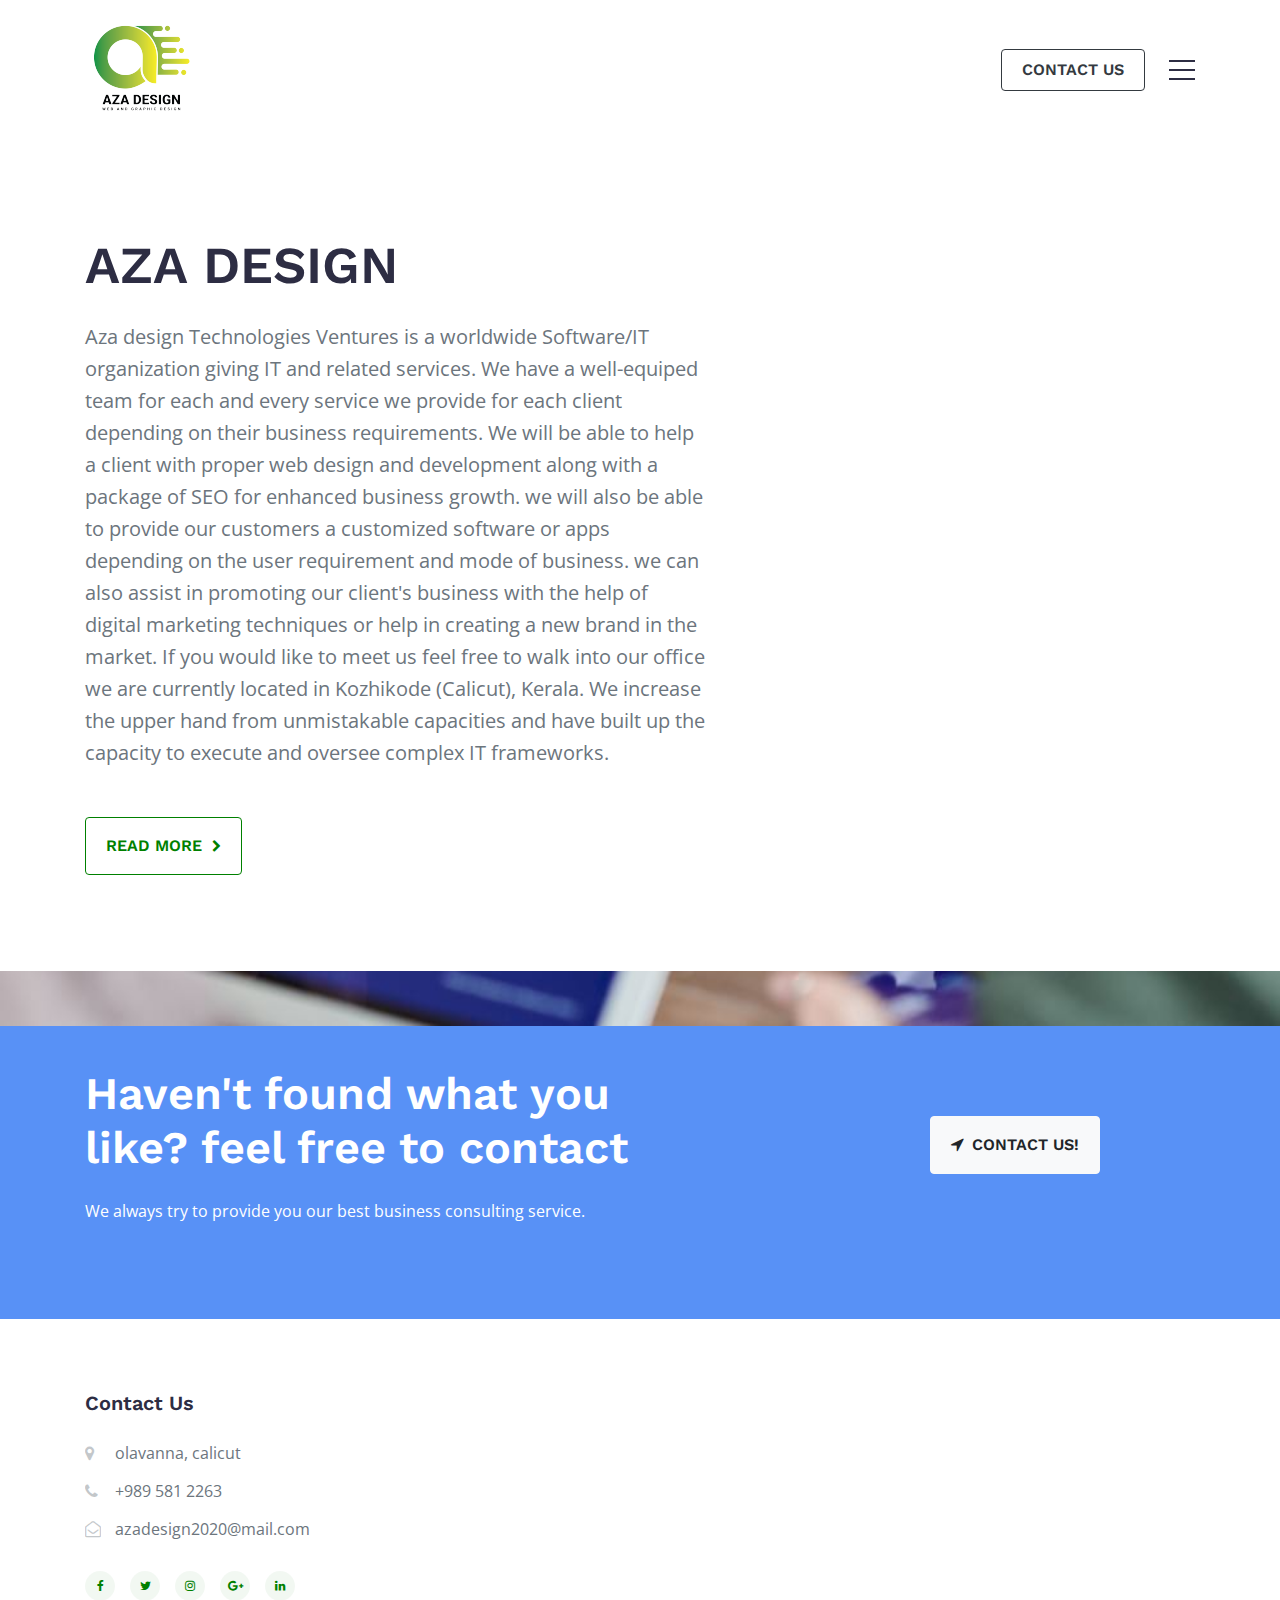
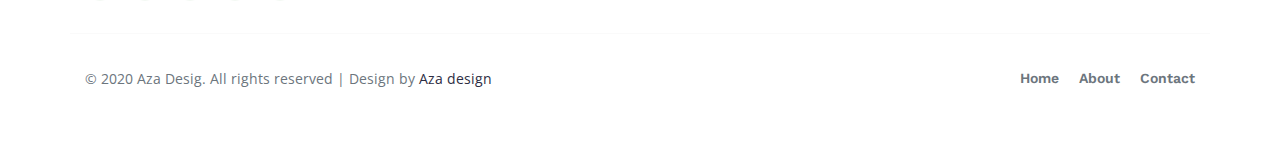
<file: about.html>
<!--
Author: W3layouts
Author URL: http://w3layouts.com
-->
<!doctype html>
<html lang="en">
  <head>
    <!-- Required meta tags -->
    <meta charset="utf-8">
    <meta name="viewport" content="width=device-width, initial-scale=1, shrink-to-fit=no">

    <title>Aza Design,Best Web-design,web-development,Degital marketing company in calicut,Kerala</title>
    <link rel="shortcut icon" href="assets/images/logo-01.png">
    <!-- Google online fonts -->
    <link href="//fonts.googleapis.com/css?family=Work+Sans:100,200,300,400,500,600,700,800,900&display=swap" rel="stylesheet">
    <link href="//fonts.googleapis.com/css?family=Open+Sans:300,400,600,700,800&display=swap" rel="stylesheet">
    <!-- Template CSS -->
    <link rel="stylesheet" href="assets/css/style-starter.css">
  </head>
  <body>
<section class="w3l-header">
  <nav class="navbar navbar-expand-lg navbar-light py-3">
    <div class="container">
      <a class="navbar-brand" ><img src="assets/images/logo-01.png"a>
      <!-- if logo is image enable this   
    <a class="navbar-brand" href="#index.html">
        <img src="image-path" alt="Your logo" title="Your logo" style="height:35px;" />
    </a> -->
      <div class="header-right d-flex align-items-center">
        <a href="contact.html" class="btn btn-outline-dark d-none d-md-block btn-outline-style mr-4">Contact Us</a>
        <section class="w3l-menu">
          <div class="menu-btn">
            <span class="top"></span>
            <span class="mid"></span>
            <span class="bot"></span>
          </div>
          <div id="nav">
            <ul class="nav-inner">
              <li>
                <a href="index.html">Home</a>
              </li>
              <li>
                <a href="about.html">About</a>
              </li>
              <li>
                <a href="contact.html">Contact</a>
              </li>
            </ul>
          </div>
        </section>
      </div>
    </div>
  </nav>
</section>

<section class="w3l-about1">
  <div class="new-block py-5">
    <div class="container py-lg-5">
      <div class="middle-section">
        <!-- <h5>Tagline</h5> -->
        <div class="section-width">
          <h2>AZA DESIGN</h2>
        </div>
        <div class="link-list-menu">
            <p class="mb-md-5 mb-3">Aza design Technologies Ventures is a worldwide Software/IT organization giving IT and related services. We have a well-equiped team for each and every service we provide for each client depending on their business requirements. We will be able to help a client with proper web design and development along with a package of SEO for enhanced business growth. we will also be able to provide our customers a customized software or apps depending on the user requirement and mode of business. we can also assist in promoting our client's business with the help of digital marketing techniques or help in creating a new brand in the market. If you would like to meet us feel free to walk into our office we are currently located in Kozhikode (Calicut), Kerala. We increase the upper hand from unmistakable capacities and have built up the capacity to execute and oversee complex IT frameworks.
            </p>
            <a href="about.html" class="btn btn-outline-primary btn-outline-style py-3 btn-icon">Read More <span class="fa fa-chevron-right" aria-hidden="true"></span></a>
        </div>
      </div>
    </div>
  </div>
  </section>








<section class="w3l-index4">
  <div class="section-four gotocontact py-5">
    <div class="container py-xl-5 py-lg-3">
      <div class="row align-items-center">
        <div class="col-xl-7 col-lg-6">
          <div class="heading white">
            <h3>Haven't found what you like? feel free to contact
</h3>
            <p class="mt-4">We always try to provide you our best business consulting service.

            </p>
          </div>
        </div>
        <div class="offset-xl-1 offset-0 col-xl-3 col-lg-6 text-lg-right mt-5 mt-lg-0">
          <a class="btn btn-light btn-outline-style py-3" href="contact.html" title="Contact Us!"><span
              class="fa fa-location-arrow mr-2"></span>Contact Us!</a>
        </div>
      </div>
    </div>
</section>
    <!-- footer -->
    <footer class="w3l-footer">
      <div class="footer-29 py-5">
        <div class="container pb-lg-3">
          <div class="row footer-top-29">
            <div class="col-md-6 footer-list-29 footer-1 mt-md-4">
              <h6 class="footer-title-29">Contact Us</h6>
              <ul>
                <li>
                  <span class="fa fa-map-marker"></span>
                  <p> 
                    olavanna, calicut</p>
                </li>
                <li>
                  <span class="fa fa-phone"></span>
                  <a href="tel:+989 581 2263"> +989 581 2263</a></li>
                <li>
                  <span class="fa fa-envelope-open-o"></span>
                  <a href="azadesign2020@mail.com" class="mail">
                    azadesign2020@mail.com</a></li>
              </ul>
              <div class="main-social-footer-29">
                <a href="#facebook" class="facebook"><span class="fa fa-facebook"></span></a>
                <a href="#twitter" class="twitter"><span class="fa fa-twitter"></span></a>
                <a href="#instagram" class="instagram"><span class="fa fa-instagram"></span></a>
                <a href="#google-plus" class="google-plus"><span class="fa fa-google-plus"></span></a>
                <a href="#linkedin" class="linkedin"><span class="fa fa-linkedin"></span></a>
              </div>
            </div>

            <div class="col-md-6 footer-list-29 footer-4 mt-md-4 mt-5">
              
              
              
                
              </form>
              </ul>
            </div>
          </div>
          <div class="row bottom-copies">
            <p class="copy-footer-29 col-lg-7 text-lg-left text-center">© 2020 Aza Desig. All rights reserved | Design by 
              <a href="#https://.com/">Aza design</a>
            </p>
            <ul class="list-btm-29 col-lg-5 text-lg-right text-center">
              <li><a href="index.html">Home</a></li>
              <li><a href="about.html">About</a></li>
              <li><a href="contact.html">Contact</a></li>
            </ul>
          </div>
        </div>
      </div>
      <!-- move top -->
      <button onclick="topFunction()" id="movetop" class="bg-primary" title="Go to top">
        <span class="fa fa-angle-up"></span>
      </button>
      <script>
        // When the user scrolls down 20px from the top of the document, show the button
        window.onscroll = function () {
          scrollFunction()
        };

        function scrollFunction() {
          if (document.body.scrollTop > 20 || document.documentElement.scrollTop > 20) {
            document.getElementById("movetop").style.display = "block";
          } else {
            document.getElementById("movetop").style.display = "none";
          }
        }

        // When the user clicks on the button, scroll to the top of the document
        function topFunction() {
          document.body.scrollTop = 0;
          document.documentElement.scrollTop = 0;
        }
      </script>
      <!-- /move top -->
    </footer>
    <!-- // footer -->

    <!-- jQuery -->
    <script src="assets/js/jquery-3.4.1.slim.min.js"></script>
    <!-- Bootstrap js -->
    <script src="assets/js/bootstrap.min.js"></script>

    <!-- disable body scroll which navbar is in active -->
    <script>
      $(function () {
        $('.navbar-toggler').click(function () {
          $('body').toggleClass('noscroll');
        })
      });
    </script>
    <!-- disable body scroll which navbar is in active -->



    <script src="assets/js/owl.carousel.js"></script>
    <!-- script for teams1-->
    <script>
      $(document).ready(function () {
        $('.owl-carousel').owlCarousel({
          loop: true,
          margin: 0,
          responsiveClass: true,
          responsive: {
            0: {
              items: 1,
              nav: true
            },
            667: {
              items: 2,
              nav: true,
              margin: 20
            },
            1000: {
              items: 4,
              nav: true,
              loop: true,
              margin: 25
            }
          }
        })
      })
    </script>
    <!-- //script for teams1-->

    <script>
      $(document).ready(function () {

        var $menuBtn = $('.menu-btn');
        var $nav = $('#nav');
        var $stylebox = $('#style-box');
        var $styleli = $stylebox.find('li');

        $menuBtn.on('click', function () {
          var $this = $(this);
          var styles = $stylebox.data('styles');
          $this.toggleClass("active");
          $this.next('#nav').toggleClass("open");
          $stylebox.toggleClass(styles);
        });

        $nav.addClass('topslide');

        $styleli.on('click', function () {
          var $this = $(this);
          $this.siblings().removeClass('now');
          $this.addClass('now');
          var styles = $this.data('styles');
          $nav.removeClass();
          $nav.addClass(styles);
          $nav.siblings('#style-box').removeClass();
          $nav.siblings('#style-box').data('styles', styles);
        });
      });
    </script>

    <script src="assets/js/jquery.magnific-popup.min.js"></script>
    <script>
      $(document).ready(function () {
        $('.popup-with-zoom-anim').magnificPopup({
          type: 'inline',

          fixedContentPos: false,
          fixedBgPos: true,

          overflowY: 'auto',

          closeBtnInside: true,
          preloader: false,

          midClick: true,
          removalDelay: 300,
          mainClass: 'my-mfp-zoom-in'
        });

        $('.popup-with-move-anim').magnificPopup({
          type: 'inline',

          fixedContentPos: false,
          fixedBgPos: true,

          overflowY: 'auto',

          closeBtnInside: true,
          preloader: false,

          midClick: true,
          removalDelay: 300,
          mainClass: 'my-mfp-slide-bottom'
        });
      });
    </script>

    </body>

    </html>
</file>
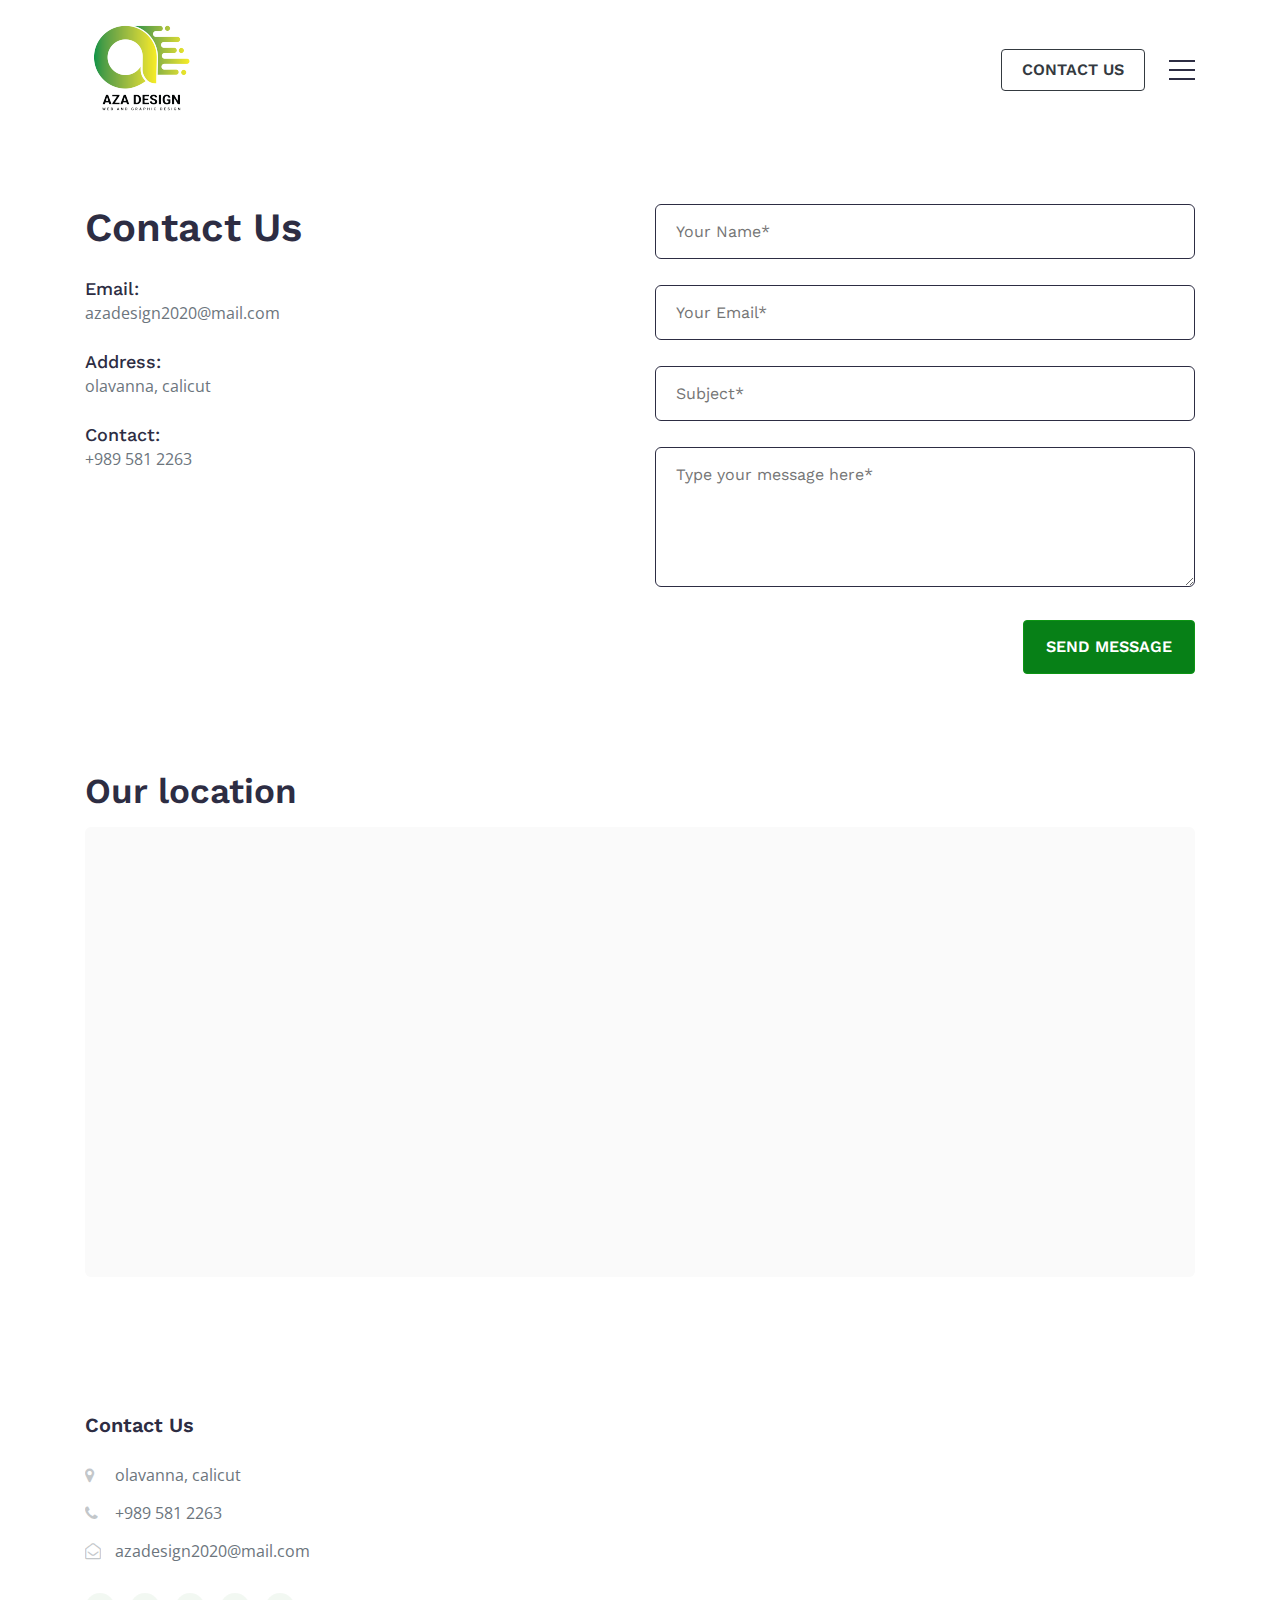
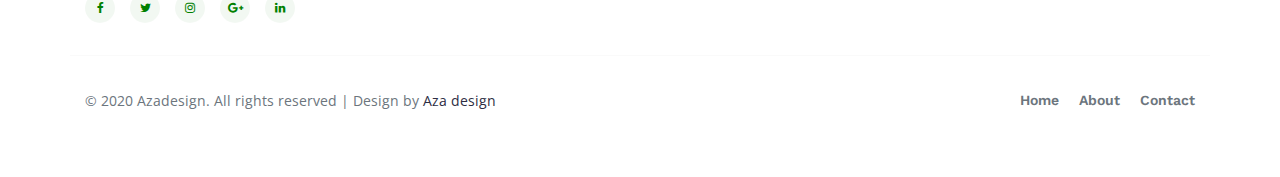
<file: contact.html>
<!--
Author: W3layouts
Author URL: http://w3layouts.com
-->
<!doctype html>
<html lang="en">
  <head>
    <!-- Required meta tags -->
    <meta charset="utf-8">
    <meta name="viewport" content="width=device-width, initial-scale=1, shrink-to-fit=no">

    <title>Aza Design,Best Web-design,web-development,Degital marketing company in calicut,Kerala</title>
    <link rel="shortcut icon" href="assets/images/logo-01.png">

    <!-- Google online fonts -->
    <link href="//fonts.googleapis.com/css?family=Work+Sans:100,200,300,400,500,600,700,800,900&display=swap" rel="stylesheet">
    <link href="//fonts.googleapis.com/css?family=Open+Sans:300,400,600,700,800&display=swap" rel="stylesheet">
    <!-- Template CSS -->
    <link rel="stylesheet" href="assets/css/style-starter.css">
  </head>
  <body>
<section class="w3l-header">
  <nav class="navbar navbar-expand-lg navbar-light py-3">
    <div class="container">
      <a class="navbar-brand" ><img src="assets/images/logo-01.png"a>
      <!-- if logo is image enable this   
    <a class="navbar-brand" href="#index.html">
        <img src="image-path" alt="Your logo" title="Your logo" style="height:35px;" />
    </a> -->
      <div class="header-right d-flex align-items-center">
        <a href="contact.html" class="btn btn-outline-dark d-none d-md-block btn-outline-style mr-4">Contact Us</a>
        <section class="w3l-menu">
          <div class="menu-btn">
            <span class="top"></span>
            <span class="mid"></span>
            <span class="bot"></span>
          </div>
          <div id="nav">
            <ul class="nav-inner">
              <li>
                <a href="index.html">Home</a>
              </li>
              <li>
                <a href="about.html">About</a>
              </li>
              <li>
                <a href="contact.html">Contact</a>
              </li>
            </ul>
          </div>
        </section>
      </div>
    </div>
  </nav>
</section>

<!-- contact-form -->
<section class="w3l-contact" id="contact">
  <div class="contact-infubd py-5">
    <div class="container py-lg-3">
      <div class="contact-grids row">
        <div class="col-lg-6 contact-left">
          <div class="partners">
            <div class="cont-details">
              <h5>Contact Us</h5>
              
             
            </div>
            <div class="hours">
              <h6 class="mt-4">Email:</h6>
              <p> <a href="
                azadesign2020@mail.com">
                  
azadesign2020@mail.com</a></p>
              <h6 class="mt-4">Address:</h6>
              <p> 
                olavanna, calicut</p>
              <h6 class="mt-4">Contact:</h6>
              <p class="margin-top"><a href="tel:+ 989 581 2263">
              +989 581 2263</a></p>
            </div>
          </div>
        </div>
        <div class="col-lg-6 mt-lg-0 mt-5 contact-right">
          <form action="https://
          azadesign2020@mail.com/submitForm" method="post" class="signin-form">
            <div class="input-grids">
              <div class="form-group">
                <input type="text" name="w3lName" id="w3lName" placeholder="Your Name*" class="contact-input" />
              </div>
              <div class="form-group">
                <input type="email" name="w3lSender" id="w3lSender" placeholder="Your Email*" class="contact-input" required="" />
              </div>
              <div class="form-group">
                <input type="text" name="w3lSubect" id="w3lSubect" placeholder="Subject*" class="contact-input" />
              </div>
            </div>
            <div class="form-group">
              <textarea name="w3lMessage" id="w3lMessage" placeholder="Type your message here*" required=""></textarea>
            </div>
            <div class="text-right">
              <button class="btn btn-primary btn-style">Send Message</button>
            </div>
          </form>
        </div>

      </div>
      <div class="map mt-5 pt-md-5">
        <h5>Our location</h5>
        <iframe src="https://www.google.com/maps/embed?pb=!1m18!1m12!1m3!1d3913.709592659381!2d75.83518531429007!3d11.209109254124144!2m3!1f0!2f0!3f0!3m2!1i1024!2i768!4f13.1!3m3!1m2!1s0x3ba65a43c7f2985b%3A0x5df31cc5d1a503b!2sKolathara%20Chungam!5e0!3m2!1sen!2sin!4v1598266115234!5m2!1sen!2sin" width="600" height="450" frameborder="0" style="border:0;" allowfullscreen="" aria-hidden="false" tabindex="0"></iframe>
      </div>
    </div>
</section>
<!-- /contact-form -->
    <!-- footer -->
    <footer class="w3l-footer">
      <div class="footer-29 py-5">
        <div class="container pb-lg-3">
          <div class="row footer-top-29">
            <div class="col-md-6 footer-list-29 footer-1 mt-md-4">
              <h6 class="footer-title-29">Contact Us</h6>
              <ul>
                <li>
                  <span class="fa fa-map-marker"></span>
                  <p> olavanna, calicut</p>
                </li>
                <li>
                  <span class="fa fa-phone"></span>
                  <a href="tel:+989 581 2263"> +989 581 2263</a></li>
                <li>
                  <span class="fa fa-envelope-open-o"></span>
                  <a href="mailto:azadesign2020@mail.com" class="mail">
                    azadesign2020@mail.com</a></li>
              </ul>
              <div class="main-social-footer-29">
                <a href="#facebook" class="facebook"><span class="fa fa-facebook"></span></a>
                <a href="#twitter" class="twitter"><span class="fa fa-twitter"></span></a>
                <a href="#instagram" class="instagram"><span class="fa fa-instagram"></span></a>
                <a href="#google-plus" class="google-plus"><span class="fa fa-google-plus"></span></a>
                <a href="#linkedin" class="linkedin"><span class="fa fa-linkedin"></span></a>
              </div>
            </div>

            <div class="col-md-6 footer-list-29 footer-4 mt-md-4 mt-5">
              
              </form>
              </ul>
            </div>
          </div>
          <div class="row bottom-copies">
            <p class="copy-footer-29 col-lg-7 text-lg-left text-center">©  2020 Azadesign. All rights reserved | Design by 
              <a href="#https://.com/">Aza design</a>
                
            <ul class="list-btm-29 col-lg-5 text-lg-right text-center">
              <li><a href="index.html">Home</a></li>
              <li><a href="about.html">About</a></li>
              <li><a href="contact.html">Contact</a></li>
            </ul>
          </div>
        </div>
      </div>
      <!-- move top -->
      <button onclick="topFunction()" id="movetop" class="bg-primary" title="Go to top">
        <span class="fa fa-angle-up"></span>
      </button>
      <script>
        // When the user scrolls down 20px from the top of the document, show the button
        window.onscroll = function () {
          scrollFunction()
        };

        function scrollFunction() {
          if (document.body.scrollTop > 20 || document.documentElement.scrollTop > 20) {
            document.getElementById("movetop").style.display = "block";
          } else {
            document.getElementById("movetop").style.display = "none";
          }
        }

        // When the user clicks on the button, scroll to the top of the document
        function topFunction() {
          document.body.scrollTop = 0;
          document.documentElement.scrollTop = 0;
        }
      </script>
      <!-- /move top -->
    </footer>
    <!-- // footer -->

    <!-- jQuery -->
    <script src="assets/js/jquery-3.4.1.slim.min.js"></script>
    <!-- Bootstrap js -->
    <script src="assets/js/bootstrap.min.js"></script>

    <!-- disable body scroll which navbar is in active -->
    <script>
      $(function () {
        $('.navbar-toggler').click(function () {
          $('body').toggleClass('noscroll');
        })
      });
    </script>
    <!-- disable body scroll which navbar is in active -->



    <script src="assets/js/owl.carousel.js"></script>
    <!-- script for teams1-->
    <script>
      $(document).ready(function () {
        $('.owl-carousel').owlCarousel({
          loop: true,
          margin: 0,
          responsiveClass: true,
          responsive: {
            0: {
              items: 1,
              nav: true
            },
            667: {
              items: 2,
              nav: true,
              margin: 20
            },
            1000: {
              items: 4,
              nav: true,
              loop: true,
              margin: 25
            }
          }
        })
      })
    </script>
    <!-- //script for teams1-->

    <script>
      $(document).ready(function () {

        var $menuBtn = $('.menu-btn');
        var $nav = $('#nav');
        var $stylebox = $('#style-box');
        var $styleli = $stylebox.find('li');

        $menuBtn.on('click', function () {
          var $this = $(this);
          var styles = $stylebox.data('styles');
          $this.toggleClass("active");
          $this.next('#nav').toggleClass("open");
          $stylebox.toggleClass(styles);
        });

        $nav.addClass('topslide');

        $styleli.on('click', function () {
          var $this = $(this);
          $this.siblings().removeClass('now');
          $this.addClass('now');
          var styles = $this.data('styles');
          $nav.removeClass();
          $nav.addClass(styles);
          $nav.siblings('#style-box').removeClass();
          $nav.siblings('#style-box').data('styles', styles);
        });
      });
    </script>

    <script src="assets/js/jquery.magnific-popup.min.js"></script>
    <script>
      $(document).ready(function () {
        $('.popup-with-zoom-anim').magnificPopup({
          type: 'inline',

          fixedContentPos: false,
          fixedBgPos: true,

          overflowY: 'auto',

          closeBtnInside: true,
          preloader: false,

          midClick: true,
          removalDelay: 300,
          mainClass: 'my-mfp-zoom-in'
        });

        $('.popup-with-move-anim').magnificPopup({
          type: 'inline',

          fixedContentPos: false,
          fixedBgPos: true,

          overflowY: 'auto',

          closeBtnInside: true,
          preloader: false,

          midClick: true,
          removalDelay: 300,
          mainClass: 'my-mfp-slide-bottom'
        });
      });
    </script>

    </body>

    </html>
</file>
<file: assets/css/style-starter.css>
/* 
Author: W3layouts
Author URL: http://w3layouts.com */

@charset "UTF-8";
/*!
 * Bootstrap v4.4.1 (https://getbootstrap.com/)
 * Copyright 2011-2019 The Bootstrap Authors
 * Copyright 2011-2019 Twitter, Inc.
 * Licensed under MIT (https://github.com/twbs/bootstrap/blob/master/LICENSE)
 */
:root {
  --blue: #007bff;
  --indigo: #6610f2;
  --purple: #6f42c1;
  --pink: #e83e8c;
  --red: #dc3545;
  --orange: #fd7e14;
  --yellow: #ffc107;
  --green: #28a745;
  --teal: #20c997;
  --cyan: #17a2b8;
  --white: #fff;
  --gray: #6c757d;
  --gray-dark: #343a40;
  --primary: #4c77e0;
  --secondary: #ff5724;
  --success: #28a745;
  --info: #17a2b8;
  --warning: #ffc107;
  --danger: #dc3545;
  --light: #f8f9fa;
  --dark: #343a40;
  --breakpoint-xs: 0;
  --breakpoint-sm: 576px;
  --breakpoint-md: 768px;
  --breakpoint-lg: 992px;
  --breakpoint-xl: 1200px;
  --font-family-sans-serif: -apple-system, BlinkMacSystemFont, "Segoe UI", Roboto, "Helvetica Neue", Arial, "Noto Sans", sans-serif, "Apple Color Emoji", "Segoe UI Emoji", "Segoe UI Symbol", "Noto Color Emoji";
  --font-family-monospace: SFMono-Regular, Menlo, Monaco, Consolas, "Liberation Mono", "Courier New", monospace; }

  
*,
*::before,
*::after {
  box-sizing: border-box; }

html {
  font-family: sans-serif;
  line-height: 1.15;
  -webkit-text-size-adjust: 100%;
  -webkit-tap-highlight-color: rgba(0, 0, 0, 0); }

article, aside, figcaption, figure, footer, header, hgroup, main, nav, section {
  display: block; }

body {
  margin: 0;
  font-family: -apple-system, BlinkMacSystemFont, "Segoe UI", Roboto, "Helvetica Neue", Arial, "Noto Sans", sans-serif, "Apple Color Emoji", "Segoe UI Emoji", "Segoe UI Symbol", "Noto Color Emoji";
  font-size: 1rem;
  font-weight: 400;
  line-height: 1.5;
  color: #212529;
  text-align: left;
  background-color: #fff; }

[tabindex="-1"]:focus:not(:focus-visible) {
  outline: 0 !important; }

hr {
  box-sizing: content-box;
  height: 0;
  overflow: visible; }

h1, h2, h3, h4, h5, h6 {
  margin-top: 0;
  margin-bottom: 0.5rem; }

p {
  margin-top: 0;
  margin-bottom: 1rem; }

abbr[title],
abbr[data-original-title] {
  text-decoration: underline;
  -webkit-text-decoration: underline dotted;
          text-decoration: underline dotted;
  cursor: help;
  border-bottom: 0;
  -webkit-text-decoration-skip-ink: none;
          text-decoration-skip-ink: none; }

address {
  margin-bottom: 1rem;
  font-style: normal;
  line-height: inherit; }

ol,
ul,
dl {
  margin-top: 0;
  margin-bottom: 1rem; }

ol ol,
ul ul,
ol ul,
ul ol {
  margin-bottom: 0; }

dt {
  font-weight: 700; }

dd {
  margin-bottom: .5rem;
  margin-left: 0; }

blockquote {
  margin: 0 0 1rem; }

b,
strong {
  font-weight: bolder; }

small {
  font-size: 80%; }

sub,
sup {
  position: relative;
  font-size: 75%;
  line-height: 0;
  vertical-align: baseline; }

sub {
  bottom: -.25em; }

sup {
  top: -.5em; }

a {
  color: #4c77e0;
  text-decoration: none;
  background-color: transparent; }
  a:hover {
    color: #214fbf;
    text-decoration: underline; }

a:not([href]) {
  color: inherit;
  text-decoration: none; }
  a:not([href]):hover {
    color: inherit;
    text-decoration: none; }

pre,
code,
kbd,
samp {
  font-family: SFMono-Regular, Menlo, Monaco, Consolas, "Liberation Mono", "Courier New", monospace;
  font-size: 1em; }

pre {
  margin-top: 0;
  margin-bottom: 1rem;
  overflow: auto; }

figure {
  margin: 0 0 1rem; }

img {
  vertical-align: middle;
  border-style: none; }

svg {
  overflow: hidden;
  vertical-align: middle; }

table {
  border-collapse: collapse; }

caption {
  padding-top: 0.75rem;
  padding-bottom: 0.75rem;
  color: #6c757d;
  text-align: left;
  caption-side: bottom; }

th {
  text-align: inherit; }

label {
  display: inline-block;
  margin-bottom: 0.5rem; }

button {
  border-radius: 0; }

button:focus {
  outline: 1px dotted;
  outline: 5px auto -webkit-focus-ring-color; }

input,
button,
select,
optgroup,
textarea {
  margin: 0;
  font-family: inherit;
  font-size: inherit;
  line-height: inherit; }

button,
input {
  overflow: visible; }

button,
select {
  text-transform: none; }

select {
  word-wrap: normal; }

button,
[type="button"],
[type="reset"],
[type="submit"] {
  -webkit-appearance: button; }

button:not(:disabled),
[type="button"]:not(:disabled),
[type="reset"]:not(:disabled),
[type="submit"]:not(:disabled) {
  cursor: pointer; }

button::-moz-focus-inner,
[type="button"]::-moz-focus-inner,
[type="reset"]::-moz-focus-inner,
[type="submit"]::-moz-focus-inner {
  padding: 0;
  border-style: none; }

input[type="radio"],
input[type="checkbox"] {
  box-sizing: border-box;
  padding: 0; }

input[type="date"],
input[type="time"],
input[type="datetime-local"],
input[type="month"] {
  -webkit-appearance: listbox; }

textarea {
  overflow: auto;
  resize: vertical; }

fieldset {
  min-width: 0;
  padding: 0;
  margin: 0;
  border: 0; }

legend {
  display: block;
  width: 100%;
  max-width: 100%;
  padding: 0;
  margin-bottom: .5rem;
  font-size: 1.5rem;
  line-height: inherit;
  color: inherit;
  white-space: normal; }
  @media (max-width: 1200px) {
    legend {
      font-size: calc(1.275rem + 0.3vw) ; } }

progress {
  vertical-align: baseline; }

[type="number"]::-webkit-inner-spin-button,
[type="number"]::-webkit-outer-spin-button {
  height: auto; }

[type="search"] {
  outline-offset: -2px;
  -webkit-appearance: none; }

[type="search"]::-webkit-search-decoration {
  -webkit-appearance: none; }

::-webkit-file-upload-button {
  font: inherit;
  -webkit-appearance: button; }

output {
  display: inline-block; }

summary {
  display: list-item;
  cursor: pointer; }

template {
  display: none; }

[hidden] {
  display: none !important; }

h1, h2, h3, h4, h5, h6,
.h1, .h2, .h3, .h4, .h5, .h6 {
  margin-bottom: 0.5rem;
  font-weight: 500;
  line-height: 1.2; }

h1, .h1 {
  font-size: 2.5rem; }
  @media (max-width: 1200px) {
    h1, .h1 {
      font-size: calc(1.375rem + 1.5vw) ; } }

h2, .h2 {
  font-size: 2rem; }
  @media (max-width: 1200px) {
    h2, .h2 {
      font-size: calc(1.325rem + 0.9vw) ; } }

h3, .h3 {
  font-size: 1.75rem; }
  @media (max-width: 1200px) {
    h3, .h3 {
      font-size: calc(1.3rem + 0.6vw) ; } }

h4, .h4 {
  font-size: 1.5rem; }
  @media (max-width: 1200px) {
    h4, .h4 {
      font-size: calc(1.275rem + 0.3vw) ; } }

h5, .h5 {
  font-size: 1.25rem; }

h6, .h6 {
  font-size: 1rem; }

.lead {
  font-size: 1.25rem;
  font-weight: 300; }

.display-1 {
  font-size: 6rem;
  font-weight: 300;
  line-height: 1.2; }
  @media (max-width: 1200px) {
    .display-1 {
      font-size: calc(1.725rem + 5.7vw) ; } }

.display-2 {
  font-size: 5.5rem;
  font-weight: 300;
  line-height: 1.2; }
  @media (max-width: 1200px) {
    .display-2 {
      font-size: calc(1.675rem + 5.1vw) ; } }

.display-3 {
  font-size: 4.5rem;
  font-weight: 300;
  line-height: 1.2; }
  @media (max-width: 1200px) {
    .display-3 {
      font-size: calc(1.575rem + 3.9vw) ; } }

.display-4 {
  font-size: 3.5rem;
  font-weight: 300;
  line-height: 1.2; }
  @media (max-width: 1200px) {
    .display-4 {
      font-size: calc(1.475rem + 2.7vw) ; } }

hr {
  margin-top: 1rem;
  margin-bottom: 1rem;
  border: 0;
  border-top: 1px solid rgba(0, 0, 0, 0.1); }

small,
.small {
  font-size: 80%;
  font-weight: 400; }

mark,
.mark {
  padding: 0.2em;
  background-color: #fcf8e3; }

.list-unstyled {
  padding-left: 0;
  list-style: none; }

.list-inline {
  padding-left: 0;
  list-style: none; }

.list-inline-item {
  display: inline-block; }
  .list-inline-item:not(:last-child) {
    margin-right: 0.5rem; }

.initialism {
  font-size: 90%;
  text-transform: uppercase; }

.blockquote {
  margin-bottom: 1rem;
  font-size: 1.25rem; }

.blockquote-footer {
  display: block;
  font-size: 80%;
  color: #6c757d; }
  .blockquote-footer::before {
    content: "\2014\00A0"; }

.img-fluid {
  max-width: 100%;
  height: auto; }

.img-thumbnail {
  padding: 0.25rem;
  background-color: #fff;
  border: 1px solid #dee2e6;
  border-radius: 0.25rem;
  max-width: 100%;
  height: auto; }

.figure {
  display: inline-block; }

.figure-img {
  margin-bottom: 0.5rem;
  line-height: 1; }

.figure-caption {
  font-size: 90%;
  color: #6c757d; }

code {
  font-size: 87.5%;
  color: #e83e8c;
  word-wrap: break-word; }
  a > code {
    color: inherit; }

kbd {
  padding: 0.2rem 0.4rem;
  font-size: 87.5%;
  color: #fff;
  background-color: #212529;
  border-radius: 0.2rem; }
  kbd kbd {
    padding: 0;
    font-size: 100%;
    font-weight: 700; }

pre {
  display: block;
  font-size: 87.5%;
  color: #212529; }
  pre code {
    font-size: inherit;
    color: inherit;
    word-break: normal; }

.pre-scrollable {
  max-height: 340px;
  overflow-y: scroll; }

.container {
  width: 100%;
  padding-right: 15px;
  padding-left: 15px;
  margin-right: auto;
  margin-left: auto; }
  @media (min-width: 576px) {
    .container {
      max-width: 540px; } }
  @media (min-width: 768px) {
    .container {
      max-width: 720px; } }
  @media (min-width: 992px) {
    .container {
      max-width: 960px; } }
  @media (min-width: 1200px) {
    .container {
      max-width: 1140px; } }

.container-fluid, .container-sm, .container-md, .container-lg, .container-xl {
  width: 100%;
  padding-right: 15px;
  padding-left: 15px;
  margin-right: auto;
  margin-left: auto; }

@media (min-width: 576px) {
  .container, .container-sm {
    max-width: 540px; } }

@media (min-width: 768px) {
  .container, .container-sm, .container-md {
    max-width: 720px; } }

@media (min-width: 992px) {
  .container, .container-sm, .container-md, .container-lg {
    max-width: 960px; } }

@media (min-width: 1200px) {
  .container, .container-sm, .container-md, .container-lg, .container-xl {
    max-width: 1140px; } }

.row {
  display: flex;
  flex-wrap: wrap;
  margin-right: -15px;
  margin-left: -15px; }

.no-gutters {
  margin-right: 0;
  margin-left: 0; }
  .no-gutters > .col,
  .no-gutters > [class*="col-"] {
    padding-right: 0;
    padding-left: 0; }

.col-1, .col-2, .col-3, .col-4, .col-5, .col-6, .col-7, .col-8, .col-9, .col-10, .col-11, .col-12, .col,
.col-auto, .col-sm-1, .col-sm-2, .col-sm-3, .col-sm-4, .col-sm-5, .col-sm-6, .col-sm-7, .col-sm-8, .col-sm-9, .col-sm-10, .col-sm-11, .col-sm-12, .col-sm,
.col-sm-auto, .col-md-1, .col-md-2, .col-md-3, .col-md-4, .col-md-5, .col-md-6, .col-md-7, .col-md-8, .col-md-9, .col-md-10, .col-md-11, .col-md-12, .col-md,
.col-md-auto, .col-lg-1, .col-lg-2, .col-lg-3, .col-lg-4, .col-lg-5, .col-lg-6, .col-lg-7, .col-lg-8, .col-lg-9, .col-lg-10, .col-lg-11, .col-lg-12, .col-lg,
.col-lg-auto, .col-xl-1, .col-xl-2, .col-xl-3, .col-xl-4, .col-xl-5, .col-xl-6, .col-xl-7, .col-xl-8, .col-xl-9, .col-xl-10, .col-xl-11, .col-xl-12, .col-xl,
.col-xl-auto {
  position: relative;
  width: 100%;
  padding-right: 15px;
  padding-left: 15px; }

.col {
  flex-basis: 0;
  flex-grow: 1;
  max-width: 100%; }

.row-cols-1 > * {
  flex: 0 0 100%;
  max-width: 100%; }

.row-cols-2 > * {
  flex: 0 0 50%;
  max-width: 50%; }

.row-cols-3 > * {
  flex: 0 0 33.33333%;
  max-width: 33.33333%; }

.row-cols-4 > * {
  flex: 0 0 25%;
  max-width: 25%; }

.row-cols-5 > * {
  flex: 0 0 20%;
  max-width: 20%; }

.row-cols-6 > * {
  flex: 0 0 16.66667%;
  max-width: 16.66667%; }

.col-auto {
  flex: 0 0 auto;
  width: auto;
  max-width: 100%; }

.col-1 {
  flex: 0 0 8.33333%;
  max-width: 8.33333%; }

.col-2 {
  flex: 0 0 16.66667%;
  max-width: 16.66667%; }

.col-3 {
  flex: 0 0 25%;
  max-width: 25%; }

.col-4 {
  flex: 0 0 33.33333%;
  max-width: 33.33333%; }

.col-5 {
  flex: 0 0 41.66667%;
  max-width: 41.66667%; }

.col-6 {
  flex: 0 0 50%;
  max-width: 50%; }

.col-7 {
  flex: 0 0 58.33333%;
  max-width: 58.33333%; }

.col-8 {
  flex: 0 0 66.66667%;
  max-width: 66.66667%; }

.col-9 {
  flex: 0 0 75%;
  max-width: 75%; }

.col-10 {
  flex: 0 0 83.33333%;
  max-width: 83.33333%; }

.col-11 {
  flex: 0 0 91.66667%;
  max-width: 91.66667%; }

.col-12 {
  flex: 0 0 100%;
  max-width: 100%; }

.order-first {
  order: -1; }

.order-last {
  order: 13; }

.order-0 {
  order: 0; }

.order-1 {
  order: 1; }

.order-2 {
  order: 2; }

.order-3 {
  order: 3; }

.order-4 {
  order: 4; }

.order-5 {
  order: 5; }

.order-6 {
  order: 6; }

.order-7 {
  order: 7; }

.order-8 {
  order: 8; }

.order-9 {
  order: 9; }

.order-10 {
  order: 10; }

.order-11 {
  order: 11; }

.order-12 {
  order: 12; }

.offset-1 {
  margin-left: 8.33333%; }

.offset-2 {
  margin-left: 16.66667%; }

.offset-3 {
  margin-left: 25%; }

.offset-4 {
  margin-left: 33.33333%; }

.offset-5 {
  margin-left: 41.66667%; }

.offset-6 {
  margin-left: 50%; }

.offset-7 {
  margin-left: 58.33333%; }

.offset-8 {
  margin-left: 66.66667%; }

.offset-9 {
  margin-left: 75%; }

.offset-10 {
  margin-left: 83.33333%; }

.offset-11 {
  margin-left: 91.66667%; }

@media (min-width: 576px) {
  .col-sm {
    flex-basis: 0;
    flex-grow: 1;
    max-width: 100%; }
  .row-cols-sm-1 > * {
    flex: 0 0 100%;
    max-width: 100%; }
  .row-cols-sm-2 > * {
    flex: 0 0 50%;
    max-width: 50%; }
  .row-cols-sm-3 > * {
    flex: 0 0 33.33333%;
    max-width: 33.33333%; }
  .row-cols-sm-4 > * {
    flex: 0 0 25%;
    max-width: 25%; }
  .row-cols-sm-5 > * {
    flex: 0 0 20%;
    max-width: 20%; }
  .row-cols-sm-6 > * {
    flex: 0 0 16.66667%;
    max-width: 16.66667%; }
  .col-sm-auto {
    flex: 0 0 auto;
    width: auto;
    max-width: 100%; }
  .col-sm-1 {
    flex: 0 0 8.33333%;
    max-width: 8.33333%; }
  .col-sm-2 {
    flex: 0 0 16.66667%;
    max-width: 16.66667%; }
  .col-sm-3 {
    flex: 0 0 25%;
    max-width: 25%; }
  .col-sm-4 {
    flex: 0 0 33.33333%;
    max-width: 33.33333%; }
  .col-sm-5 {
    flex: 0 0 41.66667%;
    max-width: 41.66667%; }
  .col-sm-6 {
    flex: 0 0 50%;
    max-width: 50%; }
  .col-sm-7 {
    flex: 0 0 58.33333%;
    max-width: 58.33333%; }
  .col-sm-8 {
    flex: 0 0 66.66667%;
    max-width: 66.66667%; }
  .col-sm-9 {
    flex: 0 0 75%;
    max-width: 75%; }
  .col-sm-10 {
    flex: 0 0 83.33333%;
    max-width: 83.33333%; }
  .col-sm-11 {
    flex: 0 0 91.66667%;
    max-width: 91.66667%; }
  .col-sm-12 {
    flex: 0 0 100%;
    max-width: 100%; }
  .order-sm-first {
    order: -1; }
  .order-sm-last {
    order: 13; }
  .order-sm-0 {
    order: 0; }
  .order-sm-1 {
    order: 1; }
  .order-sm-2 {
    order: 2; }
  .order-sm-3 {
    order: 3; }
  .order-sm-4 {
    order: 4; }
  .order-sm-5 {
    order: 5; }
  .order-sm-6 {
    order: 6; }
  .order-sm-7 {
    order: 7; }
  .order-sm-8 {
    order: 8; }
  .order-sm-9 {
    order: 9; }
  .order-sm-10 {
    order: 10; }
  .order-sm-11 {
    order: 11; }
  .order-sm-12 {
    order: 12; }
  .offset-sm-0 {
    margin-left: 0; }
  .offset-sm-1 {
    margin-left: 8.33333%; }
  .offset-sm-2 {
    margin-left: 16.66667%; }
  .offset-sm-3 {
    margin-left: 25%; }
  .offset-sm-4 {
    margin-left: 33.33333%; }
  .offset-sm-5 {
    margin-left: 41.66667%; }
  .offset-sm-6 {
    margin-left: 50%; }
  .offset-sm-7 {
    margin-left: 58.33333%; }
  .offset-sm-8 {
    margin-left: 66.66667%; }
  .offset-sm-9 {
    margin-left: 75%; }
  .offset-sm-10 {
    margin-left: 83.33333%; }
  .offset-sm-11 {
    margin-left: 91.66667%; } }

@media (min-width: 768px) {
  .col-md {
    flex-basis: 0;
    flex-grow: 1;
    max-width: 100%; }
  .row-cols-md-1 > * {
    flex: 0 0 100%;
    max-width: 100%; }
  .row-cols-md-2 > * {
    flex: 0 0 50%;
    max-width: 50%; }
  .row-cols-md-3 > * {
    flex: 0 0 33.33333%;
    max-width: 33.33333%; }
  .row-cols-md-4 > * {
    flex: 0 0 25%;
    max-width: 25%; }
  .row-cols-md-5 > * {
    flex: 0 0 20%;
    max-width: 20%; }
  .row-cols-md-6 > * {
    flex: 0 0 16.66667%;
    max-width: 16.66667%; }
  .col-md-auto {
    flex: 0 0 auto;
    width: auto;
    max-width: 100%; }
  .col-md-1 {
    flex: 0 0 8.33333%;
    max-width: 8.33333%; }
  .col-md-2 {
    flex: 0 0 16.66667%;
    max-width: 16.66667%; }
  .col-md-3 {
    flex: 0 0 25%;
    max-width: 25%; }
  .col-md-4 {
    flex: 0 0 33.33333%;
    max-width: 33.33333%; }
  .col-md-5 {
    flex: 0 0 41.66667%;
    max-width: 41.66667%; }
  .col-md-6 {
    flex: 0 0 50%;
    max-width: 50%; }
  .col-md-7 {
    flex: 0 0 58.33333%;
    max-width: 58.33333%; }
  .col-md-8 {
    flex: 0 0 66.66667%;
    max-width: 66.66667%; }
  .col-md-9 {
    flex: 0 0 75%;
    max-width: 75%; }
  .col-md-10 {
    flex: 0 0 83.33333%;
    max-width: 83.33333%; }
  .col-md-11 {
    flex: 0 0 91.66667%;
    max-width: 91.66667%; }
  .col-md-12 {
    flex: 0 0 100%;
    max-width: 100%; }
  .order-md-first {
    order: -1; }
  .order-md-last {
    order: 13; }
  .order-md-0 {
    order: 0; }
  .order-md-1 {
    order: 1; }
  .order-md-2 {
    order: 2; }
  .order-md-3 {
    order: 3; }
  .order-md-4 {
    order: 4; }
  .order-md-5 {
    order: 5; }
  .order-md-6 {
    order: 6; }
  .order-md-7 {
    order: 7; }
  .order-md-8 {
    order: 8; }
  .order-md-9 {
    order: 9; }
  .order-md-10 {
    order: 10; }
  .order-md-11 {
    order: 11; }
  .order-md-12 {
    order: 12; }
  .offset-md-0 {
    margin-left: 0; }
  .offset-md-1 {
    margin-left: 8.33333%; }
  .offset-md-2 {
    margin-left: 16.66667%; }
  .offset-md-3 {
    margin-left: 25%; }
  .offset-md-4 {
    margin-left: 33.33333%; }
  .offset-md-5 {
    margin-left: 41.66667%; }
  .offset-md-6 {
    margin-left: 50%; }
  .offset-md-7 {
    margin-left: 58.33333%; }
  .offset-md-8 {
    margin-left: 66.66667%; }
  .offset-md-9 {
    margin-left: 75%; }
  .offset-md-10 {
    margin-left: 83.33333%; }
  .offset-md-11 {
    margin-left: 91.66667%; } }

@media (min-width: 992px) {
  .col-lg {
    flex-basis: 0;
    flex-grow: 1;
    max-width: 100%; }
  .row-cols-lg-1 > * {
    flex: 0 0 100%;
    max-width: 100%; }
  .row-cols-lg-2 > * {
    flex: 0 0 50%;
    max-width: 50%; }
  .row-cols-lg-3 > * {
    flex: 0 0 33.33333%;
    max-width: 33.33333%; }
  .row-cols-lg-4 > * {
    flex: 0 0 25%;
    max-width: 25%; }
  .row-cols-lg-5 > * {
    flex: 0 0 20%;
    max-width: 20%; }
  .row-cols-lg-6 > * {
    flex: 0 0 16.66667%;
    max-width: 16.66667%; }
  .col-lg-auto {
    flex: 0 0 auto;
    width: auto;
    max-width: 100%; }
  .col-lg-1 {
    flex: 0 0 8.33333%;
    max-width: 8.33333%; }
  .col-lg-2 {
    flex: 0 0 16.66667%;
    max-width: 16.66667%; }
  .col-lg-3 {
    flex: 0 0 25%;
    max-width: 25%; }
  .col-lg-4 {
    flex: 0 0 33.33333%;
    max-width: 33.33333%; }
  .col-lg-5 {
    flex: 0 0 41.66667%;
    max-width: 41.66667%; }
  .col-lg-6 {
    flex: 0 0 50%;
    max-width: 50%; }
  .col-lg-7 {
    flex: 0 0 58.33333%;
    max-width: 58.33333%; }
  .col-lg-8 {
    flex: 0 0 66.66667%;
    max-width: 66.66667%; }
  .col-lg-9 {
    flex: 0 0 75%;
    max-width: 75%; }
  .col-lg-10 {
    flex: 0 0 83.33333%;
    max-width: 83.33333%; }
  .col-lg-11 {
    flex: 0 0 91.66667%;
    max-width: 91.66667%; }
  .col-lg-12 {
    flex: 0 0 100%;
    max-width: 100%; }
  .order-lg-first {
    order: -1; }
  .order-lg-last {
    order: 13; }
  .order-lg-0 {
    order: 0; }
  .order-lg-1 {
    order: 1; }
  .order-lg-2 {
    order: 2; }
  .order-lg-3 {
    order: 3; }
  .order-lg-4 {
    order: 4; }
  .order-lg-5 {
    order: 5; }
  .order-lg-6 {
    order: 6; }
  .order-lg-7 {
    order: 7; }
  .order-lg-8 {
    order: 8; }
  .order-lg-9 {
    order: 9; }
  .order-lg-10 {
    order: 10; }
  .order-lg-11 {
    order: 11; }
  .order-lg-12 {
    order: 12; }
  .offset-lg-0 {
    margin-left: 0; }
  .offset-lg-1 {
    margin-left: 8.33333%; }
  .offset-lg-2 {
    margin-left: 16.66667%; }
  .offset-lg-3 {
    margin-left: 25%; }
  .offset-lg-4 {
    margin-left: 33.33333%; }
  .offset-lg-5 {
    margin-left: 41.66667%; }
  .offset-lg-6 {
    margin-left: 50%; }
  .offset-lg-7 {
    margin-left: 58.33333%; }
  .offset-lg-8 {
    margin-left: 66.66667%; }
  .offset-lg-9 {
    margin-left: 75%; }
  .offset-lg-10 {
    margin-left: 83.33333%; }
  .offset-lg-11 {
    margin-left: 91.66667%; } }

@media (min-width: 1200px) {
  .col-xl {
    flex-basis: 0;
    flex-grow: 1;
    max-width: 100%; }
  .row-cols-xl-1 > * {
    flex: 0 0 100%;
    max-width: 100%; }
  .row-cols-xl-2 > * {
    flex: 0 0 50%;
    max-width: 50%; }
  .row-cols-xl-3 > * {
    flex: 0 0 33.33333%;
    max-width: 33.33333%; }
  .row-cols-xl-4 > * {
    flex: 0 0 25%;
    max-width: 25%; }
  .row-cols-xl-5 > * {
    flex: 0 0 20%;
    max-width: 20%; }
  .row-cols-xl-6 > * {
    flex: 0 0 16.66667%;
    max-width: 16.66667%; }
  .col-xl-auto {
    flex: 0 0 auto;
    width: auto;
    max-width: 100%; }
  .col-xl-1 {
    flex: 0 0 8.33333%;
    max-width: 8.33333%; }
  .col-xl-2 {
    flex: 0 0 16.66667%;
    max-width: 16.66667%; }
  .col-xl-3 {
    flex: 0 0 25%;
    max-width: 25%; }
  .col-xl-4 {
    flex: 0 0 33.33333%;
    max-width: 33.33333%; }
  .col-xl-5 {
    flex: 0 0 41.66667%;
    max-width: 41.66667%; }
  .col-xl-6 {
    flex: 0 0 50%;
    max-width: 50%; }
  .col-xl-7 {
    flex: 0 0 58.33333%;
    max-width: 58.33333%; }
  .col-xl-8 {
    flex: 0 0 66.66667%;
    max-width: 66.66667%; }
  .col-xl-9 {
    flex: 0 0 75%;
    max-width: 75%; }
  .col-xl-10 {
    flex: 0 0 83.33333%;
    max-width: 83.33333%; }
  .col-xl-11 {
    flex: 0 0 91.66667%;
    max-width: 91.66667%; }
  .col-xl-12 {
    flex: 0 0 100%;
    max-width: 100%; }
  .order-xl-first {
    order: -1; }
  .order-xl-last {
    order: 13; }
  .order-xl-0 {
    order: 0; }
  .order-xl-1 {
    order: 1; }
  .order-xl-2 {
    order: 2; }
  .order-xl-3 {
    order: 3; }
  .order-xl-4 {
    order: 4; }
  .order-xl-5 {
    order: 5; }
  .order-xl-6 {
    order: 6; }
  .order-xl-7 {
    order: 7; }
  .order-xl-8 {
    order: 8; }
  .order-xl-9 {
    order: 9; }
  .order-xl-10 {
    order: 10; }
  .order-xl-11 {
    order: 11; }
  .order-xl-12 {
    order: 12; }
  .offset-xl-0 {
    margin-left: 0; }
  .offset-xl-1 {
    margin-left: 8.33333%; }
  .offset-xl-2 {
    margin-left: 16.66667%; }
  .offset-xl-3 {
    margin-left: 25%; }
  .offset-xl-4 {
    margin-left: 33.33333%; }
  .offset-xl-5 {
    margin-left: 41.66667%; }
  .offset-xl-6 {
    margin-left: 50%; }
  .offset-xl-7 {
    margin-left: 58.33333%; }
  .offset-xl-8 {
    margin-left: 66.66667%; }
  .offset-xl-9 {
    margin-left: 75%; }
  .offset-xl-10 {
    margin-left: 83.33333%; }
  .offset-xl-11 {
    margin-left: 91.66667%; } }

.table {
  width: 100%;
  margin-bottom: 1rem;
  color: #212529; }
  .table th,
  .table td {
    padding: 0.75rem;
    vertical-align: top;
    border-top: 1px solid #dee2e6; }
  .table thead th {
    vertical-align: bottom;
    border-bottom: 2px solid #dee2e6; }
  .table tbody + tbody {
    border-top: 2px solid #dee2e6; }

.table-sm th,
.table-sm td {
  padding: 0.3rem; }

.table-bordered {
  border: 1px solid #dee2e6; }
  .table-bordered th,
  .table-bordered td {
    border: 1px solid #dee2e6; }
  .table-bordered thead th,
  .table-bordered thead td {
    border-bottom-width: 2px; }

.table-borderless th,
.table-borderless td,
.table-borderless thead th,
.table-borderless tbody + tbody {
  border: 0; }

.table-striped tbody tr:nth-of-type(odd) {
  background-color: rgba(0, 0, 0, 0.05); }

.table-hover tbody tr:hover {
  color: #212529;
  background-color: rgba(0, 0, 0, 0.075); }

.table-primary,
.table-primary > th,
.table-primary > td {
  background-color: #cdd9f6; }

.table-primary th,
.table-primary td,
.table-primary thead th,
.table-primary tbody + tbody {
  border-color: #a2b8ef; }

.table-hover .table-primary:hover {
  background-color: #b7c9f2; }
  .table-hover .table-primary:hover > td,
  .table-hover .table-primary:hover > th {
    background-color: #b7c9f2; }

.table-secondary,
.table-secondary > th,
.table-secondary > td {
  background-color: #ffd0c2; }

.table-secondary th,
.table-secondary td,
.table-secondary thead th,
.table-secondary tbody + tbody {
  border-color: #ffa88d; }

.table-hover .table-secondary:hover {
  background-color: #ffbca9; }
  .table-hover .table-secondary:hover > td,
  .table-hover .table-secondary:hover > th {
    background-color: #ffbca9; }

.table-success,
.table-success > th,
.table-success > td {
  background-color: #c3e6cb; }

.table-success th,
.table-success td,
.table-success thead th,
.table-success tbody + tbody {
  border-color: #8fd19e; }

.table-hover .table-success:hover {
  background-color: #b1dfbb; }
  .table-hover .table-success:hover > td,
  .table-hover .table-success:hover > th {
    background-color: #b1dfbb; }

.table-info,
.table-info > th,
.table-info > td {
  background-color: #bee5eb; }

.table-info th,
.table-info td,
.table-info thead th,
.table-info tbody + tbody {
  border-color: #86cfda; }

.table-hover .table-info:hover {
  background-color: #abdde5; }
  .table-hover .table-info:hover > td,
  .table-hover .table-info:hover > th {
    background-color: #abdde5; }

.table-warning,
.table-warning > th,
.table-warning > td {
  background-color: #ffeeba; }

.table-warning th,
.table-warning td,
.table-warning thead th,
.table-warning tbody + tbody {
  border-color: #ffdf7e; }

.table-hover .table-warning:hover {
  background-color: #ffe8a1; }
  .table-hover .table-warning:hover > td,
  .table-hover .table-warning:hover > th {
    background-color: #ffe8a1; }

.table-danger,
.table-danger > th,
.table-danger > td {
  background-color: #f5c6cb; }

.table-danger th,
.table-danger td,
.table-danger thead th,
.table-danger tbody + tbody {
  border-color: #ed969e; }

.table-hover .table-danger:hover {
  background-color: #f1b0b7; }
  .table-hover .table-danger:hover > td,
  .table-hover .table-danger:hover > th {
    background-color: #f1b0b7; }

.table-light,
.table-light > th,
.table-light > td {
  background-color: #fdfdfe; }

.table-light th,
.table-light td,
.table-light thead th,
.table-light tbody + tbody {
  border-color: #fbfcfc; }

.table-hover .table-light:hover {
  background-color: #ececf6; }
  .table-hover .table-light:hover > td,
  .table-hover .table-light:hover > th {
    background-color: #ececf6; }

.table-dark,
.table-dark > th,
.table-dark > td {
  background-color: #c6c8ca; }

.table-dark th,
.table-dark td,
.table-dark thead th,
.table-dark tbody + tbody {
  border-color: #95999c; }

.table-hover .table-dark:hover {
  background-color: #b9bbbe; }
  .table-hover .table-dark:hover > td,
  .table-hover .table-dark:hover > th {
    background-color: #b9bbbe; }

.table-active,
.table-active > th,
.table-active > td {
  background-color: rgba(0, 0, 0, 0.075); }

.table-hover .table-active:hover {
  background-color: rgba(0, 0, 0, 0.075); }
  .table-hover .table-active:hover > td,
  .table-hover .table-active:hover > th {
    background-color: rgba(0, 0, 0, 0.075); }

.table .thead-dark th {
  color: #fff;
  background-color: #343a40;
  border-color: #454d55; }

.table .thead-light th {
  color: #495057;
  background-color: #e9ecef;
  border-color: #dee2e6; }

.table-dark {
  color: #fff;
  background-color: #343a40; }
  .table-dark th,
  .table-dark td,
  .table-dark thead th {
    border-color: #454d55; }
  .table-dark.table-bordered {
    border: 0; }
  .table-dark.table-striped tbody tr:nth-of-type(odd) {
    background-color: rgba(255, 255, 255, 0.05); }
  .table-dark.table-hover tbody tr:hover {
    color: #fff;
    background-color: rgba(255, 255, 255, 0.075); }

@media (max-width: 575.98px) {
  .table-responsive-sm {
    display: block;
    width: 100%;
    overflow-x: auto;
    -webkit-overflow-scrolling: touch; }
    .table-responsive-sm > .table-bordered {
      border: 0; } }

@media (max-width: 767.98px) {
  .table-responsive-md {
    display: block;
    width: 100%;
    overflow-x: auto;
    -webkit-overflow-scrolling: touch; }
    .table-responsive-md > .table-bordered {
      border: 0; } }

@media (max-width: 991.98px) {
  .table-responsive-lg {
    display: block;
    width: 100%;
    overflow-x: auto;
    -webkit-overflow-scrolling: touch; }
    .table-responsive-lg > .table-bordered {
      border: 0; } }

@media (max-width: 1199.98px) {
  .table-responsive-xl {
    display: block;
    width: 100%;
    overflow-x: auto;
    -webkit-overflow-scrolling: touch; }
    .table-responsive-xl > .table-bordered {
      border: 0; } }

.table-responsive {
  display: block;
  width: 100%;
  overflow-x: auto;
  -webkit-overflow-scrolling: touch; }
  .table-responsive > .table-bordered {
    border: 0; }

.form-control {
  display: block;
  width: 100%;
  height: calc(1.5em + 0.75rem + 2px);
  padding: 0.375rem 0.75rem;
  font-size: 1rem;
  font-weight: 400;
  line-height: 1.5;
  color: #495057;
  background-color: #fff;
  background-clip: padding-box;
  border: 1px solid #ced4da;
  border-radius: 0.25rem;
  transition: border-color 0.15s ease-in-out, box-shadow 0.15s ease-in-out; }
  @media (prefers-reduced-motion: reduce) {
    .form-control {
      transition: none; } }
  .form-control::-ms-expand {
    background-color: transparent;
    border: 0; }
  .form-control:-moz-focusring {
    color: transparent;
    text-shadow: 0 0 0 #495057; }
  .form-control:focus {
    color: #495057;
    background-color: #fff;
    border-color: #b9caf3;
    outline: 0;
    box-shadow: 0 0 0 0.2rem rgba(76, 119, 224, 0.25); }
  .form-control::-webkit-input-placeholder {
    color: #6c757d;
    opacity: 1; }
  .form-control::-moz-placeholder {
    color: #6c757d;
    opacity: 1; }
  .form-control:-ms-input-placeholder {
    color: #6c757d;
    opacity: 1; }
  .form-control::-ms-input-placeholder {
    color: #6c757d;
    opacity: 1; }
  .form-control::placeholder {
    color: #6c757d;
    opacity: 1; }
  .form-control:disabled, .form-control[readonly] {
    background-color: #e9ecef;
    opacity: 1; }

select.form-control:focus::-ms-value {
  color: #495057;
  background-color: #fff; }

.form-control-file,
.form-control-range {
  display: block;
  width: 100%; }

.col-form-label {
  padding-top: calc(0.375rem + 1px);
  padding-bottom: calc(0.375rem + 1px);
  margin-bottom: 0;
  font-size: inherit;
  line-height: 1.5; }

.col-form-label-lg {
  padding-top: calc(0.5rem + 1px);
  padding-bottom: calc(0.5rem + 1px);
  font-size: 1.25rem;
  line-height: 1.5; }

.col-form-label-sm {
  padding-top: calc(0.25rem + 1px);
  padding-bottom: calc(0.25rem + 1px);
  font-size: 0.875rem;
  line-height: 1.5; }

.form-control-plaintext {
  display: block;
  width: 100%;
  padding: 0.375rem 0;
  margin-bottom: 0;
  font-size: 1rem;
  line-height: 1.5;
  color: #212529;
  background-color: transparent;
  border: solid transparent;
  border-width: 1px 0; }
  .form-control-plaintext.form-control-sm, .form-control-plaintext.form-control-lg {
    padding-right: 0;
    padding-left: 0; }

.form-control-sm {
  height: calc(1.5em + 0.5rem + 2px);
  padding: 0.25rem 0.5rem;
  font-size: 0.875rem;
  line-height: 1.5;
  border-radius: 0.2rem; }

.form-control-lg {
  height: calc(1.5em + 1rem + 2px);
  padding: 0.5rem 1rem;
  font-size: 1.25rem;
  line-height: 1.5;
  border-radius: 0.3rem; }

select.form-control[size], select.form-control[multiple] {
  height: auto; }

textarea.form-control {
  height: auto; }

.form-group {
  margin-bottom: 1rem; }

.form-text {
  display: block;
  margin-top: 0.25rem; }

.form-row {
  display: flex;
  flex-wrap: wrap;
  margin-right: -5px;
  margin-left: -5px; }
  .form-row > .col,
  .form-row > [class*="col-"] {
    padding-right: 5px;
    padding-left: 5px; }

.form-check {
  position: relative;
  display: block;
  padding-left: 1.25rem; }

.form-check-input {
  position: absolute;
  margin-top: 0.3rem;
  margin-left: -1.25rem; }
  .form-check-input[disabled] ~ .form-check-label,
  .form-check-input:disabled ~ .form-check-label {
    color: #6c757d; }

.form-check-label {
  margin-bottom: 0; }

.form-check-inline {
  display: inline-flex;
  align-items: center;
  padding-left: 0;
  margin-right: 0.75rem; }
  .form-check-inline .form-check-input {
    position: static;
    margin-top: 0;
    margin-right: 0.3125rem;
    margin-left: 0; }

.valid-feedback {
  display: none;
  width: 100%;
  margin-top: 0.25rem;
  font-size: 80%;
  color: #28a745; }

.valid-tooltip {
  position: absolute;
  top: 100%;
  z-index: 5;
  display: none;
  max-width: 100%;
  padding: 0.25rem 0.5rem;
  margin-top: .1rem;
  font-size: 0.875rem;
  line-height: 1.5;
  color: #fff;
  background-color: rgba(40, 167, 69, 0.9);
  border-radius: 0.25rem; }

.was-validated :valid ~ .valid-feedback,
.was-validated :valid ~ .valid-tooltip,
.is-valid ~ .valid-feedback,
.is-valid ~ .valid-tooltip {
  display: block; }

.was-validated .form-control:valid, .form-control.is-valid {
  border-color: #28a745;
  padding-right: calc(1.5em + 0.75rem);
  background-image: url("data:image/svg+xml,%3csvg xmlns='http://www.w3.org/2000/svg' width='8' height='8' viewBox='0 0 8 8'%3e%3cpath fill='%2328a745' d='M2.3 6.73L.6 4.53c-.4-1.04.46-1.4 1.1-.8l1.1 1.4 3.4-3.8c.6-.63 1.6-.27 1.2.7l-4 4.6c-.43.5-.8.4-1.1.1z'/%3e%3c/svg%3e");
  background-repeat: no-repeat;
  background-position: right calc(0.375em + 0.1875rem) center;
  background-size: calc(0.75em + 0.375rem) calc(0.75em + 0.375rem); }
  .was-validated .form-control:valid:focus, .form-control.is-valid:focus {
    border-color: #28a745;
    box-shadow: 0 0 0 0.2rem rgba(40, 167, 69, 0.25); }

.was-validated textarea.form-control:valid, textarea.form-control.is-valid {
  padding-right: calc(1.5em + 0.75rem);
  background-position: top calc(0.375em + 0.1875rem) right calc(0.375em + 0.1875rem); }

.was-validated .custom-select:valid, .custom-select.is-valid {
  border-color: #28a745;
  padding-right: calc(0.75em + 2.3125rem);
  background: url("data:image/svg+xml,%3csvg xmlns='http://www.w3.org/2000/svg' width='4' height='5' viewBox='0 0 4 5'%3e%3cpath fill='%23343a40' d='M2 0L0 2h4zm0 5L0 3h4z'/%3e%3c/svg%3e") no-repeat right 0.75rem center/8px 10px, url("data:image/svg+xml,%3csvg xmlns='http://www.w3.org/2000/svg' width='8' height='8' viewBox='0 0 8 8'%3e%3cpath fill='%2328a745' d='M2.3 6.73L.6 4.53c-.4-1.04.46-1.4 1.1-.8l1.1 1.4 3.4-3.8c.6-.63 1.6-.27 1.2.7l-4 4.6c-.43.5-.8.4-1.1.1z'/%3e%3c/svg%3e") #fff no-repeat center right 1.75rem/calc(0.75em + 0.375rem) calc(0.75em + 0.375rem); }
  .was-validated .custom-select:valid:focus, .custom-select.is-valid:focus {
    border-color: #28a745;
    box-shadow: 0 0 0 0.2rem rgba(40, 167, 69, 0.25); }

.was-validated .form-check-input:valid ~ .form-check-label, .form-check-input.is-valid ~ .form-check-label {
  color: #28a745; }

.was-validated .form-check-input:valid ~ .valid-feedback,
.was-validated .form-check-input:valid ~ .valid-tooltip, .form-check-input.is-valid ~ .valid-feedback,
.form-check-input.is-valid ~ .valid-tooltip {
  display: block; }

.was-validated .custom-control-input:valid ~ .custom-control-label, .custom-control-input.is-valid ~ .custom-control-label {
  color: #28a745; }
  .was-validated .custom-control-input:valid ~ .custom-control-label::before, .custom-control-input.is-valid ~ .custom-control-label::before {
    border-color: #28a745; }

.was-validated .custom-control-input:valid:checked ~ .custom-control-label::before, .custom-control-input.is-valid:checked ~ .custom-control-label::before {
  border-color: #34ce57;
  background-color: #34ce57; }

.was-validated .custom-control-input:valid:focus ~ .custom-control-label::before, .custom-control-input.is-valid:focus ~ .custom-control-label::before {
  box-shadow: 0 0 0 0.2rem rgba(40, 167, 69, 0.25); }

.was-validated .custom-control-input:valid:focus:not(:checked) ~ .custom-control-label::before, .custom-control-input.is-valid:focus:not(:checked) ~ .custom-control-label::before {
  border-color: #28a745; }

.was-validated .custom-file-input:valid ~ .custom-file-label, .custom-file-input.is-valid ~ .custom-file-label {
  border-color: #28a745; }

.was-validated .custom-file-input:valid:focus ~ .custom-file-label, .custom-file-input.is-valid:focus ~ .custom-file-label {
  border-color: #28a745;
  box-shadow: 0 0 0 0.2rem rgba(40, 167, 69, 0.25); }

.invalid-feedback {
  display: none;
  width: 100%;
  margin-top: 0.25rem;
  font-size: 80%;
  color: #dc3545; }

.invalid-tooltip {
  position: absolute;
  top: 100%;
  z-index: 5;
  display: none;
  max-width: 100%;
  padding: 0.25rem 0.5rem;
  margin-top: .1rem;
  font-size: 0.875rem;
  line-height: 1.5;
  color: #fff;
  background-color: rgba(220, 53, 69, 0.9);
  border-radius: 0.25rem; }

.was-validated :invalid ~ .invalid-feedback,
.was-validated :invalid ~ .invalid-tooltip,
.is-invalid ~ .invalid-feedback,
.is-invalid ~ .invalid-tooltip {
  display: block; }

.was-validated .form-control:invalid, .form-control.is-invalid {
  border-color: #dc3545;
  padding-right: calc(1.5em + 0.75rem);
  background-image: url("data:image/svg+xml,%3csvg xmlns='http://www.w3.org/2000/svg' width='12' height='12' fill='none' stroke='%23dc3545' viewBox='0 0 12 12'%3e%3ccircle cx='6' cy='6' r='4.5'/%3e%3cpath stroke-linejoin='round' d='M5.8 3.6h.4L6 6.5z'/%3e%3ccircle cx='6' cy='8.2' r='.6' fill='%23dc3545' stroke='none'/%3e%3c/svg%3e");
  background-repeat: no-repeat;
  background-position: right calc(0.375em + 0.1875rem) center;
  background-size: calc(0.75em + 0.375rem) calc(0.75em + 0.375rem); }
  .was-validated .form-control:invalid:focus, .form-control.is-invalid:focus {
    border-color: #dc3545;
    box-shadow: 0 0 0 0.2rem rgba(220, 53, 69, 0.25); }

.was-validated textarea.form-control:invalid, textarea.form-control.is-invalid {
  padding-right: calc(1.5em + 0.75rem);
  background-position: top calc(0.375em + 0.1875rem) right calc(0.375em + 0.1875rem); }

.was-validated .custom-select:invalid, .custom-select.is-invalid {
  border-color: #dc3545;
  padding-right: calc(0.75em + 2.3125rem);
  background: url("data:image/svg+xml,%3csvg xmlns='http://www.w3.org/2000/svg' width='4' height='5' viewBox='0 0 4 5'%3e%3cpath fill='%23343a40' d='M2 0L0 2h4zm0 5L0 3h4z'/%3e%3c/svg%3e") no-repeat right 0.75rem center/8px 10px, url("data:image/svg+xml,%3csvg xmlns='http://www.w3.org/2000/svg' width='12' height='12' fill='none' stroke='%23dc3545' viewBox='0 0 12 12'%3e%3ccircle cx='6' cy='6' r='4.5'/%3e%3cpath stroke-linejoin='round' d='M5.8 3.6h.4L6 6.5z'/%3e%3ccircle cx='6' cy='8.2' r='.6' fill='%23dc3545' stroke='none'/%3e%3c/svg%3e") #fff no-repeat center right 1.75rem/calc(0.75em + 0.375rem) calc(0.75em + 0.375rem); }
  .was-validated .custom-select:invalid:focus, .custom-select.is-invalid:focus {
    border-color: #dc3545;
    box-shadow: 0 0 0 0.2rem rgba(220, 53, 69, 0.25); }

.was-validated .form-check-input:invalid ~ .form-check-label, .form-check-input.is-invalid ~ .form-check-label {
  color: #dc3545; }

.was-validated .form-check-input:invalid ~ .invalid-feedback,
.was-validated .form-check-input:invalid ~ .invalid-tooltip, .form-check-input.is-invalid ~ .invalid-feedback,
.form-check-input.is-invalid ~ .invalid-tooltip {
  display: block; }

.was-validated .custom-control-input:invalid ~ .custom-control-label, .custom-control-input.is-invalid ~ .custom-control-label {
  color: #dc3545; }
  .was-validated .custom-control-input:invalid ~ .custom-control-label::before, .custom-control-input.is-invalid ~ .custom-control-label::before {
    border-color: #dc3545; }

.was-validated .custom-control-input:invalid:checked ~ .custom-control-label::before, .custom-control-input.is-invalid:checked ~ .custom-control-label::before {
  border-color: #e4606d;
  background-color: #e4606d; }

.was-validated .custom-control-input:invalid:focus ~ .custom-control-label::before, .custom-control-input.is-invalid:focus ~ .custom-control-label::before {
  box-shadow: 0 0 0 0.2rem rgba(220, 53, 69, 0.25); }

.was-validated .custom-control-input:invalid:focus:not(:checked) ~ .custom-control-label::before, .custom-control-input.is-invalid:focus:not(:checked) ~ .custom-control-label::before {
  border-color: #dc3545; }

.was-validated .custom-file-input:invalid ~ .custom-file-label, .custom-file-input.is-invalid ~ .custom-file-label {
  border-color: #dc3545; }

.was-validated .custom-file-input:invalid:focus ~ .custom-file-label, .custom-file-input.is-invalid:focus ~ .custom-file-label {
  border-color: #dc3545;
  box-shadow: 0 0 0 0.2rem rgba(220, 53, 69, 0.25); }

.form-inline {
  display: flex;
  flex-flow: row wrap;
  align-items: center; }
  .form-inline .form-check {
    width: 100%; }
  @media (min-width: 576px) {
    .form-inline label {
      display: flex;
      align-items: center;
      justify-content: center;
      margin-bottom: 0; }
    .form-inline .form-group {
      display: flex;
      flex: 0 0 auto;
      flex-flow: row wrap;
      align-items: center;
      margin-bottom: 0; }
    .form-inline .form-control {
      display: inline-block;
      width: auto;
      vertical-align: middle; }
    .form-inline .form-control-plaintext {
      display: inline-block; }
    .form-inline .input-group,
    .form-inline .custom-select {
      width: auto; }
    .form-inline .form-check {
      display: flex;
      align-items: center;
      justify-content: center;
      width: auto;
      padding-left: 0; }
    .form-inline .form-check-input {
      position: relative;
      flex-shrink: 0;
      margin-top: 0;
      margin-right: 0.25rem;
      margin-left: 0; }
    .form-inline .custom-control {
      align-items: center;
      justify-content: center; }
    .form-inline .custom-control-label {
      margin-bottom: 0; } }

.btn {
  display: inline-block;
  font-weight: 400;
  color: #212529;
  text-align: center;
  vertical-align: middle;
  cursor: pointer;
  -webkit-user-select: none;
     -moz-user-select: none;
      -ms-user-select: none;
          user-select: none;
  background-color: transparent;
  border: 1px solid transparent;
  padding: 0.375rem 0.75rem;
  font-size: 1rem;
  line-height: 1.5;
  border-radius: 0.25rem;
  transition: color 0.15s ease-in-out, background-color 0.15s ease-in-out, border-color 0.15s ease-in-out, box-shadow 0.15s ease-in-out; }
  @media (prefers-reduced-motion: reduce) {
    .btn {
      transition: none; } }
  .btn:hover {
    color: #212529;
    text-decoration: none; }
  .btn:focus, .btn.focus {
    outline: 0;
    box-shadow: 0 0 0 0.2rem rgba(76, 119, 224, 0.25); }
  .btn.disabled, .btn:disabled {
    opacity: 0.65; }

a.btn.disabled,
fieldset:disabled a.btn {
  pointer-events: none; }

.btn-primary {
  color: #fff;
  background-color: #078017;
  border-color: #0d9514; }
  .btn-primary:hover {
    color: #fff;
    background-color: #2b5eda;
    border-color: #2558d4; }
  .btn-primary:focus, .btn-primary.focus {
    color: #fff;
    background-color: #2b5eda;
    border-color: #2558d4;
    box-shadow: 0 0 0 0.2rem rgba(103, 139, 229, 0.5); }
  .btn-primary.disabled, .btn-primary:disabled {
    color: #fff;
    background-color: #4c77e0;
    border-color: #4c77e0; }
  .btn-primary:not(:disabled):not(.disabled):active, .btn-primary:not(:disabled):not(.disabled).active,
  .show > .btn-primary.dropdown-toggle {
    color: #fff;
    background-color: #2558d4;
    border-color: #2353c9; }
    .btn-primary:not(:disabled):not(.disabled):active:focus, .btn-primary:not(:disabled):not(.disabled).active:focus,
    .show > .btn-primary.dropdown-toggle:focus {
      box-shadow: 0 0 0 0.2rem rgba(103, 139, 229, 0.5); }

.btn-secondary {
  color: #fff;
  background-color: green;
  border-color:green; }
  .btn-secondary:hover {
    color: #fff;
    background-color:green;
    border-color:green; }
  .btn-secondary:focus, .btn-secondary.focus {
    color: #fff;
    background-color:green;
    border-color:green;
    box-shadow: 0 0 0 0.2rem rgba(255, 112, 69, 0.5); }
  .btn-secondary.disabled, .btn-secondary:disabled {
    color: #fff;
    background-color:green;
    border-color: green; }
  .btn-secondary:not(:disabled):not(.disabled):active, .btn-secondary:not(:disabled):not(.disabled).active,
  .show > .btn-secondary.dropdown-toggle {
    color: #fff;
    background-color:green;
    border-color:green; }
    .btn-secondary:not(:disabled):not(.disabled):active:focus, .btn-secondary:not(:disabled):not(.disabled).active:focus,
    .show > .btn-secondary.dropdown-toggle:focus {
      box-shadow: 0 0 0 0.2rem rgba(255, 112, 69, 0.5); }

.btn-success {
  color: #fff;
  background-color: #28a745;
  border-color: #28a745; }
  .btn-success:hover {
    color: #fff;
    background-color: #218838;
    border-color: #1e7e34; }
  .btn-success:focus, .btn-success.focus {
    color: #fff;
    background-color: #218838;
    border-color: #1e7e34;
    box-shadow: 0 0 0 0.2rem rgba(72, 180, 97, 0.5); }
  .btn-success.disabled, .btn-success:disabled {
    color: #fff;
    background-color: #28a745;
    border-color: #28a745; }
  .btn-success:not(:disabled):not(.disabled):active, .btn-success:not(:disabled):not(.disabled).active,
  .show > .btn-success.dropdown-toggle {
    color: #fff;
    background-color: #1e7e34;
    border-color: #1c7430; }
    .btn-success:not(:disabled):not(.disabled):active:focus, .btn-success:not(:disabled):not(.disabled).active:focus,
    .show > .btn-success.dropdown-toggle:focus {
      box-shadow: 0 0 0 0.2rem rgba(72, 180, 97, 0.5); }

.btn-info {
  color: #fff;
  background-color: #17a2b8;
  border-color: #17a2b8; }
  .btn-info:hover {
    color: #fff;
    background-color: #138496;
    border-color: #117a8b; }
  .btn-info:focus, .btn-info.focus {
    color: #fff;
    background-color: #138496;
    border-color: #117a8b;
    box-shadow: 0 0 0 0.2rem rgba(58, 176, 195, 0.5); }
  .btn-info.disabled, .btn-info:disabled {
    color: #fff;
    background-color: #17a2b8;
    border-color: #17a2b8; }
  .btn-info:not(:disabled):not(.disabled):active, .btn-info:not(:disabled):not(.disabled).active,
  .show > .btn-info.dropdown-toggle {
    color: #fff;
    background-color: #117a8b;
    border-color: #10707f; }
    .btn-info:not(:disabled):not(.disabled):active:focus, .btn-info:not(:disabled):not(.disabled).active:focus,
    .show > .btn-info.dropdown-toggle:focus {
      box-shadow: 0 0 0 0.2rem rgba(58, 176, 195, 0.5); }

.btn-warning {
  color: #212529;
  background-color: #ffc107;
  border-color: #ffc107; }
  .btn-warning:hover {
    color: #212529;
    background-color: #e0a800;
    border-color: #d39e00; }
  .btn-warning:focus, .btn-warning.focus {
    color: #212529;
    background-color: #e0a800;
    border-color: #d39e00;
    box-shadow: 0 0 0 0.2rem rgba(222, 170, 12, 0.5); }
  .btn-warning.disabled, .btn-warning:disabled {
    color: #212529;
    background-color: #ffc107;
    border-color: #ffc107; }
  .btn-warning:not(:disabled):not(.disabled):active, .btn-warning:not(:disabled):not(.disabled).active,
  .show > .btn-warning.dropdown-toggle {
    color: #212529;
    background-color: #d39e00;
    border-color: #c69500; }
    .btn-warning:not(:disabled):not(.disabled):active:focus, .btn-warning:not(:disabled):not(.disabled).active:focus,
    .show > .btn-warning.dropdown-toggle:focus {
      box-shadow: 0 0 0 0.2rem rgba(222, 170, 12, 0.5); }

.btn-danger {
  color: #fff;
  background-color: #dc3545;
  border-color: #dc3545; }
  .btn-danger:hover {
    color: #fff;
    background-color: #c82333;
    border-color: #bd2130; }
  .btn-danger:focus, .btn-danger.focus {
    color: #fff;
    background-color: #c82333;
    border-color: #bd2130;
    box-shadow: 0 0 0 0.2rem rgba(225, 83, 97, 0.5); }
  .btn-danger.disabled, .btn-danger:disabled {
    color: #fff;
    background-color: #dc3545;
    border-color: #dc3545; }
  .btn-danger:not(:disabled):not(.disabled):active, .btn-danger:not(:disabled):not(.disabled).active,
  .show > .btn-danger.dropdown-toggle {
    color: #fff;
    background-color: #bd2130;
    border-color: #b21f2d; }
    .btn-danger:not(:disabled):not(.disabled):active:focus, .btn-danger:not(:disabled):not(.disabled).active:focus,
    .show > .btn-danger.dropdown-toggle:focus {
      box-shadow: 0 0 0 0.2rem rgba(225, 83, 97, 0.5); }

.btn-light {
  color: #212529;
  background-color: #f8f9fa;
  border-color: #f8f9fa; }
  .btn-light:hover {
    color: #212529;
    background-color: #e2e6ea;
    border-color: #dae0e5; }
  .btn-light:focus, .btn-light.focus {
    color: #212529;
    background-color: #e2e6ea;
    border-color: #dae0e5;
    box-shadow: 0 0 0 0.2rem rgba(216, 217, 219, 0.5); }
  .btn-light.disabled, .btn-light:disabled {
    color: #212529;
    background-color: #f8f9fa;
    border-color: #f8f9fa; }
  .btn-light:not(:disabled):not(.disabled):active, .btn-light:not(:disabled):not(.disabled).active,
  .show > .btn-light.dropdown-toggle {
    color: #212529;
    background-color: #dae0e5;
    border-color: #d3d9df; }
    .btn-light:not(:disabled):not(.disabled):active:focus, .btn-light:not(:disabled):not(.disabled).active:focus,
    .show > .btn-light.dropdown-toggle:focus {
      box-shadow: 0 0 0 0.2rem rgba(216, 217, 219, 0.5); }

.btn-dark {
  color: #fff;
  background-color: #343a40;
  border-color: #343a40; }
  .btn-dark:hover {
    color: #fff;
    background-color: #23272b;
    border-color: #1d2124; }
  .btn-dark:focus, .btn-dark.focus {
    color: #fff;
    background-color: #23272b;
    border-color: #1d2124;
    box-shadow: 0 0 0 0.2rem rgba(82, 88, 93, 0.5); }
  .btn-dark.disabled, .btn-dark:disabled {
    color: #fff;
    background-color: #343a40;
    border-color: #343a40; }
  .btn-dark:not(:disabled):not(.disabled):active, .btn-dark:not(:disabled):not(.disabled).active,
  .show > .btn-dark.dropdown-toggle {
    color: #fff;
    background-color: #1d2124;
    border-color: #171a1d; }
    .btn-dark:not(:disabled):not(.disabled):active:focus, .btn-dark:not(:disabled):not(.disabled).active:focus,
    .show > .btn-dark.dropdown-toggle:focus {
      box-shadow: 0 0 0 0.2rem rgba(82, 88, 93, 0.5); }

.btn-outline-primary {
  color:green;
  border-color:green; }
  .btn-outline-primary:hover {
    color: #fff;
    background-color:green;
    border-color: green; }
  .btn-outline-primary:focus, .btn-outline-primary.focus {
    box-shadow: 0 0 0 0.2rem rgba(76, 119, 224, 0.5); }
  .btn-outline-primary.disabled, .btn-outline-primary:disabled {
    color: #4c77e0;
    background-color: transparent; }
  .btn-outline-primary:not(:disabled):not(.disabled):active, .btn-outline-primary:not(:disabled):not(.disabled).active,
  .show > .btn-outline-primary.dropdown-toggle {
    color: #fff;
    background-color: #4c77e0;
    border-color: #4c77e0; }
    .btn-outline-primary:not(:disabled):not(.disabled):active:focus, .btn-outline-primary:not(:disabled):not(.disabled).active:focus,
    .show > .btn-outline-primary.dropdown-toggle:focus {
      box-shadow: 0 0 0 0.2rem rgba(76, 119, 224, 0.5); }

.btn-outline-secondary {
  color:green;
  border-color:green; }
  .btn-outline-secondary:hover {
    color: #fff;
    background-color:green;
    border-color:green; }
  .btn-outline-secondary:focus, .btn-outline-secondary.focus {
    box-shadow: 0 0 0 0.2rem rgba(5, 88, 19, 0.5); }
  .btn-outline-secondary.disabled, .btn-outline-secondary:disabled {
    color:green;
    background-color: transparent; }
  .btn-outline-secondary:not(:disabled):not(.disabled):active, .btn-outline-secondary:not(:disabled):not(.disabled).active,
  .show > .btn-outline-secondary.dropdown-toggle {
    color: #fff;
    background-color: green;
    border-color:green; }
    .btn-outline-secondary:not(:disabled):not(.disabled):active:focus, .btn-outline-secondary:not(:disabled):not(.disabled).active:focus,
    .show > .btn-outline-secondary.dropdown-toggle:focus {
      box-shadow: 0 0 0 0.2rem rgba(25, 82, 11, 0.5); }

.btn-outline-success {
  color: #28a745;
  border-color: #28a745; }
  .btn-outline-success:hover {
    color: #fff;
    background-color: #28a745;
    border-color: #28a745; }
  .btn-outline-success:focus, .btn-outline-success.focus {
    box-shadow: 0 0 0 0.2rem rgba(40, 167, 69, 0.5); }
  .btn-outline-success.disabled, .btn-outline-success:disabled {
    color: #28a745;
    background-color: transparent; }
  .btn-outline-success:not(:disabled):not(.disabled):active, .btn-outline-success:not(:disabled):not(.disabled).active,
  .show > .btn-outline-success.dropdown-toggle {
    color: #fff;
    background-color: #28a745;
    border-color: #28a745; }
    .btn-outline-success:not(:disabled):not(.disabled):active:focus, .btn-outline-success:not(:disabled):not(.disabled).active:focus,
    .show > .btn-outline-success.dropdown-toggle:focus {
      box-shadow: 0 0 0 0.2rem rgba(40, 167, 69, 0.5); }

.btn-outline-info {
  color: #17a2b8;
  border-color: #17a2b8; }
  .btn-outline-info:hover {
    color: #fff;
    background-color: #17a2b8;
    border-color: #17a2b8; }
  .btn-outline-info:focus, .btn-outline-info.focus {
    box-shadow: 0 0 0 0.2rem rgba(23, 162, 184, 0.5); }
  .btn-outline-info.disabled, .btn-outline-info:disabled {
    color: #17a2b8;
    background-color: transparent; }
  .btn-outline-info:not(:disabled):not(.disabled):active, .btn-outline-info:not(:disabled):not(.disabled).active,
  .show > .btn-outline-info.dropdown-toggle {
    color: #fff;
    background-color: #17a2b8;
    border-color: #17a2b8; }
    .btn-outline-info:not(:disabled):not(.disabled):active:focus, .btn-outline-info:not(:disabled):not(.disabled).active:focus,
    .show > .btn-outline-info.dropdown-toggle:focus {
      box-shadow: 0 0 0 0.2rem rgba(23, 162, 184, 0.5); }

.btn-outline-warning {
  color: #ffc107;
  border-color: #ffc107; }
  .btn-outline-warning:hover {
    color: #212529;
    background-color: #ffc107;
    border-color: #ffc107; }
  .btn-outline-warning:focus, .btn-outline-warning.focus {
    box-shadow: 0 0 0 0.2rem rgba(255, 193, 7, 0.5); }
  .btn-outline-warning.disabled, .btn-outline-warning:disabled {
    color: #ffc107;
    background-color: transparent; }
  .btn-outline-warning:not(:disabled):not(.disabled):active, .btn-outline-warning:not(:disabled):not(.disabled).active,
  .show > .btn-outline-warning.dropdown-toggle {
    color: #212529;
    background-color: #ffc107;
    border-color: #ffc107; }
    .btn-outline-warning:not(:disabled):not(.disabled):active:focus, .btn-outline-warning:not(:disabled):not(.disabled).active:focus,
    .show > .btn-outline-warning.dropdown-toggle:focus {
      box-shadow: 0 0 0 0.2rem rgba(255, 193, 7, 0.5); }

.btn-outline-danger {
  color: #dc3545;
  border-color: #dc3545; }
  .btn-outline-danger:hover {
    color: #fff;
    background-color: #dc3545;
    border-color: #dc3545; }
  .btn-outline-danger:focus, .btn-outline-danger.focus {
    box-shadow: 0 0 0 0.2rem rgba(220, 53, 69, 0.5); }
  .btn-outline-danger.disabled, .btn-outline-danger:disabled {
    color: #dc3545;
    background-color: transparent; }
  .btn-outline-danger:not(:disabled):not(.disabled):active, .btn-outline-danger:not(:disabled):not(.disabled).active,
  .show > .btn-outline-danger.dropdown-toggle {
    color: #fff;
    background-color: #dc3545;
    border-color: #dc3545; }
    .btn-outline-danger:not(:disabled):not(.disabled):active:focus, .btn-outline-danger:not(:disabled):not(.disabled).active:focus,
    .show > .btn-outline-danger.dropdown-toggle:focus {
      box-shadow: 0 0 0 0.2rem rgba(220, 53, 69, 0.5); }

.btn-outline-light {
  color: #f8f9fa;
  border-color: #f8f9fa; }
  .btn-outline-light:hover {
    color: #212529;
    background-color: #f8f9fa;
    border-color: #f8f9fa; }
  .btn-outline-light:focus, .btn-outline-light.focus {
    box-shadow: 0 0 0 0.2rem rgba(248, 249, 250, 0.5); }
  .btn-outline-light.disabled, .btn-outline-light:disabled {
    color: #f8f9fa;
    background-color: transparent; }
  .btn-outline-light:not(:disabled):not(.disabled):active, .btn-outline-light:not(:disabled):not(.disabled).active,
  .show > .btn-outline-light.dropdown-toggle {
    color: #212529;
    background-color: #f8f9fa;
    border-color: #f8f9fa; }
    .btn-outline-light:not(:disabled):not(.disabled):active:focus, .btn-outline-light:not(:disabled):not(.disabled).active:focus,
    .show > .btn-outline-light.dropdown-toggle:focus {
      box-shadow: 0 0 0 0.2rem rgba(248, 249, 250, 0.5); }

.btn-outline-dark {
  color: #343a40;
  border-color: #343a40; }
  .btn-outline-dark:hover {
    color: #fff;
    background-color: #343a40;
    border-color: #343a40; }
  .btn-outline-dark:focus, .btn-outline-dark.focus {
    box-shadow: 0 0 0 0.2rem rgba(52, 58, 64, 0.5); }
  .btn-outline-dark.disabled, .btn-outline-dark:disabled {
    color: #343a40;
    background-color: transparent; }
  .btn-outline-dark:not(:disabled):not(.disabled):active, .btn-outline-dark:not(:disabled):not(.disabled).active,
  .show > .btn-outline-dark.dropdown-toggle {
    color: #fff;
    background-color: #343a40;
    border-color: #343a40; }
    .btn-outline-dark:not(:disabled):not(.disabled):active:focus, .btn-outline-dark:not(:disabled):not(.disabled).active:focus,
    .show > .btn-outline-dark.dropdown-toggle:focus {
      box-shadow: 0 0 0 0.2rem rgba(52, 58, 64, 0.5); }

.btn-link {
  font-weight: 400;
  color: #4c77e0;
  text-decoration: none; }
  .btn-link:hover {
    color: #214fbf;
    text-decoration: underline; }
  .btn-link:focus, .btn-link.focus {
    text-decoration: underline;
    box-shadow: none; }
  .btn-link:disabled, .btn-link.disabled {
    color: #6c757d;
    pointer-events: none; }

.btn-lg, .btn-group-lg > .btn {
  padding: 0.5rem 1rem;
  font-size: 1.25rem;
  line-height: 1.5;
  border-radius: 0.3rem; }

.btn-sm, .btn-group-sm > .btn {
  padding: 0.25rem 0.5rem;
  font-size: 0.875rem;
  line-height: 1.5;
  border-radius: 0.2rem; }

.btn-block {
  display: block;
  width: 100%; }
  .btn-block + .btn-block {
    margin-top: 0.5rem; }

input[type="submit"].btn-block,
input[type="reset"].btn-block,
input[type="button"].btn-block {
  width: 100%; }

.fade {
  transition: opacity 0.15s linear; }
  @media (prefers-reduced-motion: reduce) {
    .fade {
      transition: none; } }
  .fade:not(.show) {
    opacity: 0; }

.collapse:not(.show) {
  display: none; }

.collapsing {
  position: relative;
  height: 0;
  overflow: hidden;
  transition: height 0.35s ease; }
  @media (prefers-reduced-motion: reduce) {
    .collapsing {
      transition: none; } }

.dropup,
.dropright,
.dropdown,
.dropleft {
  position: relative; }

.dropdown-toggle {
  white-space: nowrap; }
  .dropdown-toggle::after {
    display: inline-block;
    margin-left: 0.255em;
    vertical-align: 0.255em;
    content: "";
    border-top: 0.3em solid;
    border-right: 0.3em solid transparent;
    border-bottom: 0;
    border-left: 0.3em solid transparent; }
  .dropdown-toggle:empty::after {
    margin-left: 0; }

.dropdown-menu {
  position: absolute;
  top: 100%;
  left: 0;
  z-index: 1000;
  display: none;
  float: left;
  min-width: 10rem;
  padding: 0.5rem 0;
  margin: 0.125rem 0 0;
  font-size: 1rem;
  color: #212529;
  text-align: left;
  list-style: none;
  background-color: #fff;
  background-clip: padding-box;
  border: 1px solid rgba(0, 0, 0, 0.15);
  border-radius: 0.25rem; }

.dropdown-menu-left {
  right: auto;
  left: 0; }

.dropdown-menu-right {
  right: 0;
  left: auto; }

@media (min-width: 576px) {
  .dropdown-menu-sm-left {
    right: auto;
    left: 0; }
  .dropdown-menu-sm-right {
    right: 0;
    left: auto; } }

@media (min-width: 768px) {
  .dropdown-menu-md-left {
    right: auto;
    left: 0; }
  .dropdown-menu-md-right {
    right: 0;
    left: auto; } }

@media (min-width: 992px) {
  .dropdown-menu-lg-left {
    right: auto;
    left: 0; }
  .dropdown-menu-lg-right {
    right: 0;
    left: auto; } }

@media (min-width: 1200px) {
  .dropdown-menu-xl-left {
    right: auto;
    left: 0; }
  .dropdown-menu-xl-right {
    right: 0;
    left: auto; } }

.dropup .dropdown-menu {
  top: auto;
  bottom: 100%;
  margin-top: 0;
  margin-bottom: 0.125rem; }

.dropup .dropdown-toggle::after {
  display: inline-block;
  margin-left: 0.255em;
  vertical-align: 0.255em;
  content: "";
  border-top: 0;
  border-right: 0.3em solid transparent;
  border-bottom: 0.3em solid;
  border-left: 0.3em solid transparent; }

.dropup .dropdown-toggle:empty::after {
  margin-left: 0; }

.dropright .dropdown-menu {
  top: 0;
  right: auto;
  left: 100%;
  margin-top: 0;
  margin-left: 0.125rem; }

.dropright .dropdown-toggle::after {
  display: inline-block;
  margin-left: 0.255em;
  vertical-align: 0.255em;
  content: "";
  border-top: 0.3em solid transparent;
  border-right: 0;
  border-bottom: 0.3em solid transparent;
  border-left: 0.3em solid; }

.dropright .dropdown-toggle:empty::after {
  margin-left: 0; }

.dropright .dropdown-toggle::after {
  vertical-align: 0; }

.dropleft .dropdown-menu {
  top: 0;
  right: 100%;
  left: auto;
  margin-top: 0;
  margin-right: 0.125rem; }

.dropleft .dropdown-toggle::after {
  display: inline-block;
  margin-left: 0.255em;
  vertical-align: 0.255em;
  content: ""; }

.dropleft .dropdown-toggle::after {
  display: none; }

.dropleft .dropdown-toggle::before {
  display: inline-block;
  margin-right: 0.255em;
  vertical-align: 0.255em;
  content: "";
  border-top: 0.3em solid transparent;
  border-right: 0.3em solid;
  border-bottom: 0.3em solid transparent; }

.dropleft .dropdown-toggle:empty::after {
  margin-left: 0; }

.dropleft .dropdown-toggle::before {
  vertical-align: 0; }

.dropdown-menu[x-placement^="top"], .dropdown-menu[x-placement^="right"], .dropdown-menu[x-placement^="bottom"], .dropdown-menu[x-placement^="left"] {
  right: auto;
  bottom: auto; }

.dropdown-divider {
  height: 0;
  margin: 0.5rem 0;
  overflow: hidden;
  border-top: 1px solid #e9ecef; }

.dropdown-item {
  display: block;
  width: 100%;
  padding: 0.25rem 1.5rem;
  clear: both;
  font-weight: 400;
  color: #212529;
  text-align: inherit;
  white-space: nowrap;
  background-color: transparent;
  border: 0; }
  .dropdown-item:hover, .dropdown-item:focus {
    color: #16181b;
    text-decoration: none;
    background-color: #f8f9fa; }
  .dropdown-item.active, .dropdown-item:active {
    color: #fff;
    text-decoration: none;
    background-color: #4c77e0; }
  .dropdown-item.disabled, .dropdown-item:disabled {
    color: #6c757d;
    pointer-events: none;
    background-color: transparent; }

.dropdown-menu.show {
  display: block; }

.dropdown-header {
  display: block;
  padding: 0.5rem 1.5rem;
  margin-bottom: 0;
  font-size: 0.875rem;
  color: #6c757d;
  white-space: nowrap; }

.dropdown-item-text {
  display: block;
  padding: 0.25rem 1.5rem;
  color: #212529; }

.btn-group,
.btn-group-vertical {
  position: relative;
  display: inline-flex;
  vertical-align: middle; }
  .btn-group > .btn,
  .btn-group-vertical > .btn {
    position: relative;
    flex: 1 1 auto; }
    .btn-group > .btn:hover,
    .btn-group-vertical > .btn:hover {
      z-index: 1; }
    .btn-group > .btn:focus, .btn-group > .btn:active, .btn-group > .btn.active,
    .btn-group-vertical > .btn:focus,
    .btn-group-vertical > .btn:active,
    .btn-group-vertical > .btn.active {
      z-index: 1; }

.btn-toolbar {
  display: flex;
  flex-wrap: wrap;
  justify-content: flex-start; }
  .btn-toolbar .input-group {
    width: auto; }

.btn-group > .btn:not(:first-child),
.btn-group > .btn-group:not(:first-child) {
  margin-left: -1px; }

.btn-group > .btn:not(:last-child):not(.dropdown-toggle),
.btn-group > .btn-group:not(:last-child) > .btn {
  border-top-right-radius: 0;
  border-bottom-right-radius: 0; }

.btn-group > .btn:not(:first-child),
.btn-group > .btn-group:not(:first-child) > .btn {
  border-top-left-radius: 0;
  border-bottom-left-radius: 0; }

.dropdown-toggle-split {
  padding-right: 0.5625rem;
  padding-left: 0.5625rem; }
  .dropdown-toggle-split::after,
  .dropup .dropdown-toggle-split::after,
  .dropright .dropdown-toggle-split::after {
    margin-left: 0; }
  .dropleft .dropdown-toggle-split::before {
    margin-right: 0; }

.btn-sm + .dropdown-toggle-split, .btn-group-sm > .btn + .dropdown-toggle-split {
  padding-right: 0.375rem;
  padding-left: 0.375rem; }

.btn-lg + .dropdown-toggle-split, .btn-group-lg > .btn + .dropdown-toggle-split {
  padding-right: 0.75rem;
  padding-left: 0.75rem; }

.btn-group-vertical {
  flex-direction: column;
  align-items: flex-start;
  justify-content: center; }
  .btn-group-vertical > .btn,
  .btn-group-vertical > .btn-group {
    width: 100%; }
  .btn-group-vertical > .btn:not(:first-child),
  .btn-group-vertical > .btn-group:not(:first-child) {
    margin-top: -1px; }
  .btn-group-vertical > .btn:not(:last-child):not(.dropdown-toggle),
  .btn-group-vertical > .btn-group:not(:last-child) > .btn {
    border-bottom-right-radius: 0;
    border-bottom-left-radius: 0; }
  .btn-group-vertical > .btn:not(:first-child),
  .btn-group-vertical > .btn-group:not(:first-child) > .btn {
    border-top-left-radius: 0;
    border-top-right-radius: 0; }

.btn-group-toggle > .btn,
.btn-group-toggle > .btn-group > .btn {
  margin-bottom: 0; }
  .btn-group-toggle > .btn input[type="radio"],
  .btn-group-toggle > .btn input[type="checkbox"],
  .btn-group-toggle > .btn-group > .btn input[type="radio"],
  .btn-group-toggle > .btn-group > .btn input[type="checkbox"] {
    position: absolute;
    clip: rect(0, 0, 0, 0);
    pointer-events: none; }

.input-group {
  position: relative;
  display: flex;
  flex-wrap: wrap;
  align-items: stretch;
  width: 100%; }
  .input-group > .form-control,
  .input-group > .form-control-plaintext,
  .input-group > .custom-select,
  .input-group > .custom-file {
    position: relative;
    flex: 1 1 0%;
    min-width: 0;
    margin-bottom: 0; }
    .input-group > .form-control + .form-control,
    .input-group > .form-control + .custom-select,
    .input-group > .form-control + .custom-file,
    .input-group > .form-control-plaintext + .form-control,
    .input-group > .form-control-plaintext + .custom-select,
    .input-group > .form-control-plaintext + .custom-file,
    .input-group > .custom-select + .form-control,
    .input-group > .custom-select + .custom-select,
    .input-group > .custom-select + .custom-file,
    .input-group > .custom-file + .form-control,
    .input-group > .custom-file + .custom-select,
    .input-group > .custom-file + .custom-file {
      margin-left: -1px; }
  .input-group > .form-control:focus,
  .input-group > .custom-select:focus,
  .input-group > .custom-file .custom-file-input:focus ~ .custom-file-label {
    z-index: 3; }
  .input-group > .custom-file .custom-file-input:focus {
    z-index: 4; }
  .input-group > .form-control:not(:last-child),
  .input-group > .custom-select:not(:last-child) {
    border-top-right-radius: 0;
    border-bottom-right-radius: 0; }
  .input-group > .form-control:not(:first-child),
  .input-group > .custom-select:not(:first-child) {
    border-top-left-radius: 0;
    border-bottom-left-radius: 0; }
  .input-group > .custom-file {
    display: flex;
    align-items: center; }
    .input-group > .custom-file:not(:last-child) .custom-file-label,
    .input-group > .custom-file:not(:last-child) .custom-file-label::after {
      border-top-right-radius: 0;
      border-bottom-right-radius: 0; }
    .input-group > .custom-file:not(:first-child) .custom-file-label {
      border-top-left-radius: 0;
      border-bottom-left-radius: 0; }

.input-group-prepend,
.input-group-append {
  display: flex; }
  .input-group-prepend .btn,
  .input-group-append .btn {
    position: relative;
    z-index: 2; }
    .input-group-prepend .btn:focus,
    .input-group-append .btn:focus {
      z-index: 3; }
  .input-group-prepend .btn + .btn,
  .input-group-prepend .btn + .input-group-text,
  .input-group-prepend .input-group-text + .input-group-text,
  .input-group-prepend .input-group-text + .btn,
  .input-group-append .btn + .btn,
  .input-group-append .btn + .input-group-text,
  .input-group-append .input-group-text + .input-group-text,
  .input-group-append .input-group-text + .btn {
    margin-left: -1px; }

.input-group-prepend {
  margin-right: -1px; }

.input-group-append {
  margin-left: -1px; }

.input-group-text {
  display: flex;
  align-items: center;
  padding: 0.375rem 0.75rem;
  margin-bottom: 0;
  font-size: 1rem;
  font-weight: 400;
  line-height: 1.5;
  color: #495057;
  text-align: center;
  white-space: nowrap;
  background-color: #e9ecef;
  border: 1px solid #ced4da;
  border-radius: 0.25rem; }
  .input-group-text input[type="radio"],
  .input-group-text input[type="checkbox"] {
    margin-top: 0; }

.input-group-lg > .form-control:not(textarea),
.input-group-lg > .custom-select {
  height: calc(1.5em + 1rem + 2px); }

.input-group-lg > .form-control,
.input-group-lg > .custom-select,
.input-group-lg > .input-group-prepend > .input-group-text,
.input-group-lg > .input-group-append > .input-group-text,
.input-group-lg > .input-group-prepend > .btn,
.input-group-lg > .input-group-append > .btn {
  padding: 0.5rem 1rem;
  font-size: 1.25rem;
  line-height: 1.5;
  border-radius: 0.3rem; }

.input-group-sm > .form-control:not(textarea),
.input-group-sm > .custom-select {
  height: calc(1.5em + 0.5rem + 2px); }

.input-group-sm > .form-control,
.input-group-sm > .custom-select,
.input-group-sm > .input-group-prepend > .input-group-text,
.input-group-sm > .input-group-append > .input-group-text,
.input-group-sm > .input-group-prepend > .btn,
.input-group-sm > .input-group-append > .btn {
  padding: 0.25rem 0.5rem;
  font-size: 0.875rem;
  line-height: 1.5;
  border-radius: 0.2rem; }

.input-group-lg > .custom-select,
.input-group-sm > .custom-select {
  padding-right: 1.75rem; }

.input-group > .input-group-prepend > .btn,
.input-group > .input-group-prepend > .input-group-text,
.input-group > .input-group-append:not(:last-child) > .btn,
.input-group > .input-group-append:not(:last-child) > .input-group-text,
.input-group > .input-group-append:last-child > .btn:not(:last-child):not(.dropdown-toggle),
.input-group > .input-group-append:last-child > .input-group-text:not(:last-child) {
  border-top-right-radius: 0;
  border-bottom-right-radius: 0; }

.input-group > .input-group-append > .btn,
.input-group > .input-group-append > .input-group-text,
.input-group > .input-group-prepend:not(:first-child) > .btn,
.input-group > .input-group-prepend:not(:first-child) > .input-group-text,
.input-group > .input-group-prepend:first-child > .btn:not(:first-child),
.input-group > .input-group-prepend:first-child > .input-group-text:not(:first-child) {
  border-top-left-radius: 0;
  border-bottom-left-radius: 0; }

.custom-control {
  position: relative;
  display: block;
  min-height: 1.5rem;
  padding-left: 1.5rem; }

.custom-control-inline {
  display: inline-flex;
  margin-right: 1rem; }

.custom-control-input {
  position: absolute;
  left: 0;
  z-index: -1;
  width: 1rem;
  height: 1.25rem;
  opacity: 0; }
  .custom-control-input:checked ~ .custom-control-label::before {
    color: #fff;
    border-color: #4c77e0;
    background-color: #4c77e0; }
  .custom-control-input:focus ~ .custom-control-label::before {
    box-shadow: 0 0 0 0.2rem rgba(76, 119, 224, 0.25); }
  .custom-control-input:focus:not(:checked) ~ .custom-control-label::before {
    border-color: #b9caf3; }
  .custom-control-input:not(:disabled):active ~ .custom-control-label::before {
    color: #fff;
    background-color: #e4ebfa;
    border-color: #e4ebfa; }
  .custom-control-input[disabled] ~ .custom-control-label, .custom-control-input:disabled ~ .custom-control-label {
    color: #6c757d; }
    .custom-control-input[disabled] ~ .custom-control-label::before, .custom-control-input:disabled ~ .custom-control-label::before {
      background-color: #e9ecef; }

.custom-control-label {
  position: relative;
  margin-bottom: 0;
  vertical-align: top; }
  .custom-control-label::before {
    position: absolute;
    top: 0.25rem;
    left: -1.5rem;
    display: block;
    width: 1rem;
    height: 1rem;
    pointer-events: none;
    content: "";
    background-color: #fff;
    border: #adb5bd solid 1px; }
  .custom-control-label::after {
    position: absolute;
    top: 0.25rem;
    left: -1.5rem;
    display: block;
    width: 1rem;
    height: 1rem;
    content: "";
    background: no-repeat 50% / 50% 50%; }

.custom-checkbox .custom-control-label::before {
  border-radius: 0.25rem; }

.custom-checkbox .custom-control-input:checked ~ .custom-control-label::after {
  background-image: url("data:image/svg+xml,%3csvg xmlns='http://www.w3.org/2000/svg' width='8' height='8' viewBox='0 0 8 8'%3e%3cpath fill='%23fff' d='M6.564.75l-3.59 3.612-1.538-1.55L0 4.26l2.974 2.99L8 2.193z'/%3e%3c/svg%3e"); }

.custom-checkbox .custom-control-input:indeterminate ~ .custom-control-label::before {
  border-color: #4c77e0;
  background-color: #4c77e0; }

.custom-checkbox .custom-control-input:indeterminate ~ .custom-control-label::after {
  background-image: url("data:image/svg+xml,%3csvg xmlns='http://www.w3.org/2000/svg' width='4' height='4' viewBox='0 0 4 4'%3e%3cpath stroke='%23fff' d='M0 2h4'/%3e%3c/svg%3e"); }

.custom-checkbox .custom-control-input:disabled:checked ~ .custom-control-label::before {
  background-color: rgba(76, 119, 224, 0.5); }

.custom-checkbox .custom-control-input:disabled:indeterminate ~ .custom-control-label::before {
  background-color: rgba(76, 119, 224, 0.5); }

.custom-radio .custom-control-label::before {
  border-radius: 50%; }

.custom-radio .custom-control-input:checked ~ .custom-control-label::after {
  background-image: url("data:image/svg+xml,%3csvg xmlns='http://www.w3.org/2000/svg' width='12' height='12' viewBox='-4 -4 8 8'%3e%3ccircle r='3' fill='%23fff'/%3e%3c/svg%3e"); }

.custom-radio .custom-control-input:disabled:checked ~ .custom-control-label::before {
  background-color: rgba(76, 119, 224, 0.5); }

.custom-switch {
  padding-left: 2.25rem; }
  .custom-switch .custom-control-label::before {
    left: -2.25rem;
    width: 1.75rem;
    pointer-events: all;
    border-radius: 0.5rem; }
  .custom-switch .custom-control-label::after {
    top: calc(0.25rem + 2px);
    left: calc(-2.25rem + 2px);
    width: calc(1rem - 4px);
    height: calc(1rem - 4px);
    background-color: #adb5bd;
    border-radius: 0.5rem;
    transition: transform 0.15s ease-in-out, background-color 0.15s ease-in-out, border-color 0.15s ease-in-out, box-shadow 0.15s ease-in-out; }
    @media (prefers-reduced-motion: reduce) {
      .custom-switch .custom-control-label::after {
        transition: none; } }
  .custom-switch .custom-control-input:checked ~ .custom-control-label::after {
    background-color: #fff;
    transform: translateX(0.75rem); }
  .custom-switch .custom-control-input:disabled:checked ~ .custom-control-label::before {
    background-color: rgba(76, 119, 224, 0.5); }

.custom-select {
  display: inline-block;
  width: 100%;
  height: calc(1.5em + 0.75rem + 2px);
  padding: 0.375rem 1.75rem 0.375rem 0.75rem;
  font-size: 1rem;
  font-weight: 400;
  line-height: 1.5;
  color: #495057;
  vertical-align: middle;
  background: #fff url("data:image/svg+xml,%3csvg xmlns='http://www.w3.org/2000/svg' width='4' height='5' viewBox='0 0 4 5'%3e%3cpath fill='%23343a40' d='M2 0L0 2h4zm0 5L0 3h4z'/%3e%3c/svg%3e") no-repeat right 0.75rem center/8px 10px;
  border: 1px solid #ced4da;
  border-radius: 0.25rem;
  -webkit-appearance: none;
     -moz-appearance: none;
          appearance: none; }
  .custom-select:focus {
    border-color: #b9caf3;
    outline: 0;
    box-shadow: 0 0 0 0.2rem rgba(76, 119, 224, 0.25); }
    .custom-select:focus::-ms-value {
      color: #495057;
      background-color: #fff; }
  .custom-select[multiple], .custom-select[size]:not([size="1"]) {
    height: auto;
    padding-right: 0.75rem;
    background-image: none; }
  .custom-select:disabled {
    color: #6c757d;
    background-color: #e9ecef; }
  .custom-select::-ms-expand {
    display: none; }
  .custom-select:-moz-focusring {
    color: transparent;
    text-shadow: 0 0 0 #495057; }

.custom-select-sm {
  height: calc(1.5em + 0.5rem + 2px);
  padding-top: 0.25rem;
  padding-bottom: 0.25rem;
  padding-left: 0.5rem;
  font-size: 0.875rem; }

.custom-select-lg {
  height: calc(1.5em + 1rem + 2px);
  padding-top: 0.5rem;
  padding-bottom: 0.5rem;
  padding-left: 1rem;
  font-size: 1.25rem; }

.custom-file {
  position: relative;
  display: inline-block;
  width: 100%;
  height: calc(1.5em + 0.75rem + 2px);
  margin-bottom: 0; }

.custom-file-input {
  position: relative;
  z-index: 2;
  width: 100%;
  height: calc(1.5em + 0.75rem + 2px);
  margin: 0;
  opacity: 0; }
  .custom-file-input:focus ~ .custom-file-label {
    border-color: #b9caf3;
    box-shadow: 0 0 0 0.2rem rgba(76, 119, 224, 0.25); }
  .custom-file-input[disabled] ~ .custom-file-label,
  .custom-file-input:disabled ~ .custom-file-label {
    background-color: #e9ecef; }
  .custom-file-input:lang(en) ~ .custom-file-label::after {
    content: "Browse"; }
  .custom-file-input ~ .custom-file-label[data-browse]::after {
    content: attr(data-browse); }

.custom-file-label {
  position: absolute;
  top: 0;
  right: 0;
  left: 0;
  z-index: 1;
  height: calc(1.5em + 0.75rem + 2px);
  padding: 0.375rem 0.75rem;
  font-weight: 400;
  line-height: 1.5;
  color: #495057;
  background-color: #fff;
  border: 1px solid #ced4da;
  border-radius: 0.25rem; }
  .custom-file-label::after {
    position: absolute;
    top: 0;
    right: 0;
    bottom: 0;
    z-index: 3;
    display: block;
    height: calc(1.5em + 0.75rem);
    padding: 0.375rem 0.75rem;
    line-height: 1.5;
    color: #495057;
    content: "Browse";
    background-color: #e9ecef;
    border-left: inherit;
    border-radius: 0 0.25rem 0.25rem 0; }

.custom-range {
  width: 100%;
  height: 1.4rem;
  padding: 0;
  background-color: transparent;
  -webkit-appearance: none;
     -moz-appearance: none;
          appearance: none; }
  .custom-range:focus {
    outline: none; }
    .custom-range:focus::-webkit-slider-thumb {
      box-shadow: 0 0 0 1px #fff, 0 0 0 0.2rem rgba(76, 119, 224, 0.25); }
    .custom-range:focus::-moz-range-thumb {
      box-shadow: 0 0 0 1px #fff, 0 0 0 0.2rem rgba(76, 119, 224, 0.25); }
    .custom-range:focus::-ms-thumb {
      box-shadow: 0 0 0 1px #fff, 0 0 0 0.2rem rgba(76, 119, 224, 0.25); }
  .custom-range::-moz-focus-outer {
    border: 0; }
  .custom-range::-webkit-slider-thumb {
    width: 1rem;
    height: 1rem;
    margin-top: -0.25rem;
    background-color: #4c77e0;
    border: 0;
    border-radius: 1rem;
    transition: background-color 0.15s ease-in-out, border-color 0.15s ease-in-out, box-shadow 0.15s ease-in-out;
    -webkit-appearance: none;
            appearance: none; }
    @media (prefers-reduced-motion: reduce) {
      .custom-range::-webkit-slider-thumb {
        transition: none; } }
    .custom-range::-webkit-slider-thumb:active {
      background-color: #e4ebfa; }
  .custom-range::-webkit-slider-runnable-track {
    width: 100%;
    height: 0.5rem;
    color: transparent;
    cursor: pointer;
    background-color: #dee2e6;
    border-color: transparent;
    border-radius: 1rem; }
  .custom-range::-moz-range-thumb {
    width: 1rem;
    height: 1rem;
    background-color: #4c77e0;
    border: 0;
    border-radius: 1rem;
    transition: background-color 0.15s ease-in-out, border-color 0.15s ease-in-out, box-shadow 0.15s ease-in-out;
    -moz-appearance: none;
         appearance: none; }
    @media (prefers-reduced-motion: reduce) {
      .custom-range::-moz-range-thumb {
        transition: none; } }
    .custom-range::-moz-range-thumb:active {
      background-color: #e4ebfa; }
  .custom-range::-moz-range-track {
    width: 100%;
    height: 0.5rem;
    color: transparent;
    cursor: pointer;
    background-color: #dee2e6;
    border-color: transparent;
    border-radius: 1rem; }
  .custom-range::-ms-thumb {
    width: 1rem;
    height: 1rem;
    margin-top: 0;
    margin-right: 0.2rem;
    margin-left: 0.2rem;
    background-color: #4c77e0;
    border: 0;
    border-radius: 1rem;
    transition: background-color 0.15s ease-in-out, border-color 0.15s ease-in-out, box-shadow 0.15s ease-in-out;
    appearance: none; }
    @media (prefers-reduced-motion: reduce) {
      .custom-range::-ms-thumb {
        transition: none; } }
    .custom-range::-ms-thumb:active {
      background-color: #e4ebfa; }
  .custom-range::-ms-track {
    width: 100%;
    height: 0.5rem;
    color: transparent;
    cursor: pointer;
    background-color: transparent;
    border-color: transparent;
    border-width: 0.5rem; }
  .custom-range::-ms-fill-lower {
    background-color: #dee2e6;
    border-radius: 1rem; }
  .custom-range::-ms-fill-upper {
    margin-right: 15px;
    background-color: #dee2e6;
    border-radius: 1rem; }
  .custom-range:disabled::-webkit-slider-thumb {
    background-color: #adb5bd; }
  .custom-range:disabled::-webkit-slider-runnable-track {
    cursor: default; }
  .custom-range:disabled::-moz-range-thumb {
    background-color: #adb5bd; }
  .custom-range:disabled::-moz-range-track {
    cursor: default; }
  .custom-range:disabled::-ms-thumb {
    background-color: #adb5bd; }

.custom-control-label::before,
.custom-file-label,
.custom-select {
  transition: background-color 0.15s ease-in-out, border-color 0.15s ease-in-out, box-shadow 0.15s ease-in-out; }
  @media (prefers-reduced-motion: reduce) {
    .custom-control-label::before,
    .custom-file-label,
    .custom-select {
      transition: none; } }

.nav {
  display: flex;
  flex-wrap: wrap;
  padding-left: 0;
  margin-bottom: 0;
  list-style: none; }

.nav-link {
  display: block;
  padding: 0.5rem 1rem; }
  .nav-link:hover, .nav-link:focus {
    text-decoration: none; }
  .nav-link.disabled {
    color: #6c757d;
    pointer-events: none;
    cursor: default; }

.nav-tabs {
  border-bottom: 1px solid #dee2e6; }
  .nav-tabs .nav-item {
    margin-bottom: -1px; }
  .nav-tabs .nav-link {
    border: 1px solid transparent;
    border-top-left-radius: 0.25rem;
    border-top-right-radius: 0.25rem; }
    .nav-tabs .nav-link:hover, .nav-tabs .nav-link:focus {
      border-color: #e9ecef #e9ecef #dee2e6; }
    .nav-tabs .nav-link.disabled {
      color: #6c757d;
      background-color: transparent;
      border-color: transparent; }
  .nav-tabs .nav-link.active,
  .nav-tabs .nav-item.show .nav-link {
    color: #495057;
    background-color: #fff;
    border-color: #dee2e6 #dee2e6 #fff; }
  .nav-tabs .dropdown-menu {
    margin-top: -1px;
    border-top-left-radius: 0;
    border-top-right-radius: 0; }

.nav-pills .nav-link {
  border-radius: 0.25rem; }

.nav-pills .nav-link.active,
.nav-pills .show > .nav-link {
  color: #fff;
  background-color: #4c77e0; }

.nav-fill .nav-item {
  flex: 1 1 auto;
  text-align: center; }

.nav-justified .nav-item {
  flex-basis: 0;
  flex-grow: 1;
  text-align: center; }

.tab-content > .tab-pane {
  display: none; }

.tab-content > .active {
  display: block; }
  .navbar {
    img size: .5%;
  }

.navbar {
  position: relative;
  display: flex;
  flex-wrap: wrap;
  align-items: center;
  justify-content: space-between;
  padding: 0.5rem 1rem; }
  .navbar .container,
  .navbar .container-fluid, .navbar .container-sm, .navbar .container-md, .navbar .container-lg, .navbar .container-xl {
    display: flex;
    flex-wrap: wrap;
    align-items: center;
    justify-content: space-between; }

.navbar-brand {
  display: inline-block;
  padding-top: 0.3125rem;
  padding-bottom: 0.3125rem;
  margin-right: 1rem;
  font-size: 1.25rem;
  line-height: inherit;
  white-space: nowrap; }
  .navbar-brand:hover, .navbar-brand:focus {
    text-decoration: none; }

.navbar-nav {
  display: flex;
  flex-direction: column;
  padding-left: 0;
  margin-bottom: 0;
  list-style: none; }
  .navbar-nav .nav-link {
    padding-right: 0;
    padding-left: 0; }
  .navbar-nav .dropdown-menu {
    position: static;
    float: none; }

.navbar-text {
  display: inline-block;
  padding-top: 0.5rem;
  padding-bottom: 0.5rem; }

.navbar-collapse {
  flex-basis: 100%;
  flex-grow: 1;
  align-items: center; }

.navbar-toggler {
  padding: 0.25rem 0.75rem;
  font-size: 1.25rem;
  line-height: 1;
  background-color: transparent;
  border: 1px solid transparent;
  border-radius: 0.25rem; }
  .navbar-toggler:hover, .navbar-toggler:focus {
    text-decoration: none; }

.navbar-toggler-icon {
  display: inline-block;
  width: 1.5em;
  height: 1.5em;
  vertical-align: middle;
  content: "";
  background: no-repeat center center;
  background-size: 100% 100%; }

@media (max-width: 575.98px) {
  .navbar-expand-sm > .container,
  .navbar-expand-sm > .container-fluid, .navbar-expand-sm > .container-sm, .navbar-expand-sm > .container-md, .navbar-expand-sm > .container-lg, .navbar-expand-sm > .container-xl {
    padding-right: 0;
    padding-left: 0; } }

@media (min-width: 576px) {
  .navbar-expand-sm {
    flex-flow: row nowrap;
    justify-content: flex-start; }
    .navbar-expand-sm .navbar-nav {
      flex-direction: row; }
      .navbar-expand-sm .navbar-nav .dropdown-menu {
        position: absolute; }
      .navbar-expand-sm .navbar-nav .nav-link {
        padding-right: 0.5rem;
        padding-left: 0.5rem; }
    .navbar-expand-sm > .container,
    .navbar-expand-sm > .container-fluid, .navbar-expand-sm > .container-sm, .navbar-expand-sm > .container-md, .navbar-expand-sm > .container-lg, .navbar-expand-sm > .container-xl {
      flex-wrap: nowrap; }
    .navbar-expand-sm .navbar-collapse {
      display: flex !important;
      flex-basis: auto; }
    .navbar-expand-sm .navbar-toggler {
      display: none; } }

@media (max-width: 767.98px) {
  .navbar-expand-md > .container,
  .navbar-expand-md > .container-fluid, .navbar-expand-md > .container-sm, .navbar-expand-md > .container-md, .navbar-expand-md > .container-lg, .navbar-expand-md > .container-xl {
    padding-right: 0;
    padding-left: 0; } }

@media (min-width: 768px) {
  .navbar-expand-md {
    flex-flow: row nowrap;
    justify-content: flex-start; }
    .navbar-expand-md .navbar-nav {
      flex-direction: row; }
      .navbar-expand-md .navbar-nav .dropdown-menu {
        position: absolute; }
      .navbar-expand-md .navbar-nav .nav-link {
        padding-right: 0.5rem;
        padding-left: 0.5rem; }
    .navbar-expand-md > .container,
    .navbar-expand-md > .container-fluid, .navbar-expand-md > .container-sm, .navbar-expand-md > .container-md, .navbar-expand-md > .container-lg, .navbar-expand-md > .container-xl {
      flex-wrap: nowrap; }
    .navbar-expand-md .navbar-collapse {
      display: flex !important;
      flex-basis: auto; }
    .navbar-expand-md .navbar-toggler {
      display: none; } }

@media (max-width: 991.98px) {
  .navbar-expand-lg > .container,
  .navbar-expand-lg > .container-fluid, .navbar-expand-lg > .container-sm, .navbar-expand-lg > .container-md, .navbar-expand-lg > .container-lg, .navbar-expand-lg > .container-xl {
    padding-right: 0;
    padding-left: 0; } }

@media (min-width: 992px) {
  .navbar-expand-lg {
    flex-flow: row nowrap;
    justify-content: flex-start; }
    .navbar-expand-lg .navbar-nav {
      flex-direction: row; }
      .navbar-expand-lg .navbar-nav .dropdown-menu {
        position: absolute; }
      .navbar-expand-lg .navbar-nav .nav-link {
        padding-right: 0.5rem;
        padding-left: 0.5rem; }
    .navbar-expand-lg > .container,
    .navbar-expand-lg > .container-fluid, .navbar-expand-lg > .container-sm, .navbar-expand-lg > .container-md, .navbar-expand-lg > .container-lg, .navbar-expand-lg > .container-xl {
      flex-wrap: nowrap; }
    .navbar-expand-lg .navbar-collapse {
      display: flex !important;
      flex-basis: auto; }
    .navbar-expand-lg .navbar-toggler {
      display: none; } }

@media (max-width: 1199.98px) {
  .navbar-expand-xl > .container,
  .navbar-expand-xl > .container-fluid, .navbar-expand-xl > .container-sm, .navbar-expand-xl > .container-md, .navbar-expand-xl > .container-lg, .navbar-expand-xl > .container-xl {
    padding-right: 0;
    padding-left: 0; } }

@media (min-width: 1200px) {
  .navbar-expand-xl {
    flex-flow: row nowrap;
    justify-content: flex-start; }
    .navbar-expand-xl .navbar-nav {
      flex-direction: row; }
      .navbar-expand-xl .navbar-nav .dropdown-menu {
        position: absolute; }
      .navbar-expand-xl .navbar-nav .nav-link {
        padding-right: 0.5rem;
        padding-left: 0.5rem; }
    .navbar-expand-xl > .container,
    .navbar-expand-xl > .container-fluid, .navbar-expand-xl > .container-sm, .navbar-expand-xl > .container-md, .navbar-expand-xl > .container-lg, .navbar-expand-xl > .container-xl {
      flex-wrap: nowrap; }
    .navbar-expand-xl .navbar-collapse {
      display: flex !important;
      flex-basis: auto; }
    .navbar-expand-xl .navbar-toggler {
      display: none; } }

.navbar-expand {
  flex-flow: row nowrap;
  justify-content: flex-start; }
  .navbar-expand > .container,
  .navbar-expand > .container-fluid, .navbar-expand > .container-sm, .navbar-expand > .container-md, .navbar-expand > .container-lg, .navbar-expand > .container-xl {
    padding-right: 0;
    padding-left: 0; }
  .navbar-expand .navbar-nav {
    flex-direction: row; }
    .navbar-expand .navbar-nav .dropdown-menu {
      position: absolute; }
    .navbar-expand .navbar-nav .nav-link {
      padding-right: 0.5rem;
      padding-left: 0.5rem; }
  .navbar-expand > .container,
  .navbar-expand > .container-fluid, .navbar-expand > .container-sm, .navbar-expand > .container-md, .navbar-expand > .container-lg, .navbar-expand > .container-xl {
    flex-wrap: nowrap; }
  .navbar-expand .navbar-collapse {
    display: flex !important;
    flex-basis: auto; }
  .navbar-expand .navbar-toggler {
    display: none; }

.navbar-light .navbar-brand {
  color: rgba(0, 0, 0, 0.9); }
  .navbar-light .navbar-brand:hover, .navbar-light .navbar-brand:focus {
    color: rgba(0, 0, 0, 0.9); }

.navbar-light .navbar-nav .nav-link {
  color: rgba(0, 0, 0, 0.5); }
  .navbar-light .navbar-nav .nav-link:hover, .navbar-light .navbar-nav .nav-link:focus {
    color: rgba(0, 0, 0, 0.7); }
  .navbar-light .navbar-nav .nav-link.disabled {
    color: rgba(0, 0, 0, 0.3); }

.navbar-light .navbar-nav .show > .nav-link,
.navbar-light .navbar-nav .active > .nav-link,
.navbar-light .navbar-nav .nav-link.show,
.navbar-light .navbar-nav .nav-link.active {
  color: rgba(0, 0, 0, 0.9); }

.navbar-light .navbar-toggler {
  color: rgba(0, 0, 0, 0.5);
  border-color: rgba(0, 0, 0, 0.1); }

.navbar-light .navbar-toggler-icon {
  background-image: url("data:image/svg+xml,%3csvg xmlns='http://www.w3.org/2000/svg' width='30' height='30' viewBox='0 0 30 30'%3e%3cpath stroke='rgba(0, 0, 0, 0.5)' stroke-linecap='round' stroke-miterlimit='10' stroke-width='2' d='M4 7h22M4 15h22M4 23h22'/%3e%3c/svg%3e"); }

.navbar-light .navbar-text {
  color: rgba(0, 0, 0, 0.5); }
  .navbar-light .navbar-text a {
    color: rgba(0, 0, 0, 0.9); }
    .navbar-light .navbar-text a:hover, .navbar-light .navbar-text a:focus {
      color: rgba(0, 0, 0, 0.9); }

.navbar-dark .navbar-brand {
  color: #fff; }
  .navbar-dark .navbar-brand:hover, .navbar-dark .navbar-brand:focus {
    color: #fff; }

.navbar-dark .navbar-nav .nav-link {
  color: rgba(255, 255, 255, 0.5); }
  .navbar-dark .navbar-nav .nav-link:hover, .navbar-dark .navbar-nav .nav-link:focus {
    color: rgba(255, 255, 255, 0.75); }
  .navbar-dark .navbar-nav .nav-link.disabled {
    color: rgba(255, 255, 255, 0.25); }

.navbar-dark .navbar-nav .show > .nav-link,
.navbar-dark .navbar-nav .active > .nav-link,
.navbar-dark .navbar-nav .nav-link.show,
.navbar-dark .navbar-nav .nav-link.active {
  color: #fff; }

.navbar-dark .navbar-toggler {
  color: rgba(255, 255, 255, 0.5);
  border-color: rgba(255, 255, 255, 0.1); }

.navbar-dark .navbar-toggler-icon {
  background-image: url("data:image/svg+xml,%3csvg xmlns='http://www.w3.org/2000/svg' width='30' height='30' viewBox='0 0 30 30'%3e%3cpath stroke='rgba(255, 255, 255, 0.5)' stroke-linecap='round' stroke-miterlimit='10' stroke-width='2' d='M4 7h22M4 15h22M4 23h22'/%3e%3c/svg%3e"); }

.navbar-dark .navbar-text {
  color: rgba(255, 255, 255, 0.5); }
  .navbar-dark .navbar-text a {
    color: #fff; }
    .navbar-dark .navbar-text a:hover, .navbar-dark .navbar-text a:focus {
      color: #fff; }

.card {
  position: relative;
  display: flex;
  flex-direction: column;
  min-width: 0;
  word-wrap: break-word;
  background-color: #fff;
  background-clip: border-box;
  border: 1px solid rgba(0, 0, 0, 0.125);
  border-radius: 0.25rem; }
  .card > hr {
    margin-right: 0;
    margin-left: 0; }
  .card > .list-group:first-child .list-group-item:first-child {
    border-top-left-radius: 0.25rem;
    border-top-right-radius: 0.25rem; }
  .card > .list-group:last-child .list-group-item:last-child {
    border-bottom-right-radius: 0.25rem;
    border-bottom-left-radius: 0.25rem; }

.card-body {
  flex: 1 1 auto;
  min-height: 1px;
  padding: 1.25rem; }

.card-title {
  margin-bottom: 0.75rem; }

.card-subtitle {
  margin-top: -0.375rem;
  margin-bottom: 0; }

.card-text:last-child {
  margin-bottom: 0; }

.card-link:hover {
  text-decoration: none; }

.card-link + .card-link {
  margin-left: 1.25rem; }

.card-header {
  padding: 0.75rem 1.25rem;
  margin-bottom: 0;
  background-color: rgba(0, 0, 0, 0.03);
  border-bottom: 1px solid rgba(0, 0, 0, 0.125); }
  .card-header:first-child {
    border-radius: calc(0.25rem - 1px) calc(0.25rem - 1px) 0 0; }
  .card-header + .list-group .list-group-item:first-child {
    border-top: 0; }

.card-footer {
  padding: 0.75rem 1.25rem;
  background-color: rgba(0, 0, 0, 0.03);
  border-top: 1px solid rgba(0, 0, 0, 0.125); }
  .card-footer:last-child {
    border-radius: 0 0 calc(0.25rem - 1px) calc(0.25rem - 1px); }

.card-header-tabs {
  margin-right: -0.625rem;
  margin-bottom: -0.75rem;
  margin-left: -0.625rem;
  border-bottom: 0; }

.card-header-pills {
  margin-right: -0.625rem;
  margin-left: -0.625rem; }

.card-img-overlay {
  position: absolute;
  top: 0;
  right: 0;
  bottom: 0;
  left: 0;
  padding: 1.25rem; }

.card-img,
.card-img-top,
.card-img-bottom {
  flex-shrink: 0;
  width: 100%; }

.card-img,
.card-img-top {
  border-top-left-radius: calc(0.25rem - 1px);
  border-top-right-radius: calc(0.25rem - 1px); }

.card-img,
.card-img-bottom {
  border-bottom-right-radius: calc(0.25rem - 1px);
  border-bottom-left-radius: calc(0.25rem - 1px); }

.card-deck .card {
  margin-bottom: 15px; }

@media (min-width: 576px) {
  .card-deck {
    display: flex;
    flex-flow: row wrap;
    margin-right: -15px;
    margin-left: -15px; }
    .card-deck .card {
      flex: 1 0 0%;
      margin-right: 15px;
      margin-bottom: 0;
      margin-left: 15px; } }

.card-group > .card {
  margin-bottom: 15px; }

@media (min-width: 576px) {
  .card-group {
    display: flex;
    flex-flow: row wrap; }
    .card-group > .card {
      flex: 1 0 0%;
      margin-bottom: 0; }
      .card-group > .card + .card {
        margin-left: 0;
        border-left: 0; }
      .card-group > .card:not(:last-child) {
        border-top-right-radius: 0;
        border-bottom-right-radius: 0; }
        .card-group > .card:not(:last-child) .card-img-top,
        .card-group > .card:not(:last-child) .card-header {
          border-top-right-radius: 0; }
        .card-group > .card:not(:last-child) .card-img-bottom,
        .card-group > .card:not(:last-child) .card-footer {
          border-bottom-right-radius: 0; }
      .card-group > .card:not(:first-child) {
        border-top-left-radius: 0;
        border-bottom-left-radius: 0; }
        .card-group > .card:not(:first-child) .card-img-top,
        .card-group > .card:not(:first-child) .card-header {
          border-top-left-radius: 0; }
        .card-group > .card:not(:first-child) .card-img-bottom,
        .card-group > .card:not(:first-child) .card-footer {
          border-bottom-left-radius: 0; } }

.card-columns .card {
  margin-bottom: 0.75rem; }

@media (min-width: 576px) {
  .card-columns {
    -webkit-column-count: 3;
       -moz-column-count: 3;
            column-count: 3;
    -webkit-column-gap: 1.25rem;
       -moz-column-gap: 1.25rem;
            column-gap: 1.25rem;
    orphans: 1;
    widows: 1; }
    .card-columns .card {
      display: inline-block;
      width: 100%; } }

.accordion > .card {
  overflow: hidden; }
  .accordion > .card:not(:last-of-type) {
    border-bottom: 0;
    border-bottom-right-radius: 0;
    border-bottom-left-radius: 0; }
  .accordion > .card:not(:first-of-type) {
    border-top-left-radius: 0;
    border-top-right-radius: 0; }
  .accordion > .card > .card-header {
    border-radius: 0;
    margin-bottom: -1px; }

.breadcrumb {
  display: flex;
  flex-wrap: wrap;
  padding: 0.75rem 1rem;
  margin-bottom: 1rem;
  list-style: none;
  background-color: #e9ecef;
  border-radius: 0.25rem; }

.breadcrumb-item + .breadcrumb-item {
  padding-left: 0.5rem; }
  .breadcrumb-item + .breadcrumb-item::before {
    display: inline-block;
    padding-right: 0.5rem;
    color: #6c757d;
    content: "/"; }

.breadcrumb-item + .breadcrumb-item:hover::before {
  text-decoration: underline; }

.breadcrumb-item + .breadcrumb-item:hover::before {
  text-decoration: none; }

.breadcrumb-item.active {
  color: #6c757d; }

.pagination {
  display: flex;
  padding-left: 0;
  list-style: none;
  border-radius: 0.25rem; }

.page-link {
  position: relative;
  display: block;
  padding: 0.5rem 0.75rem;
  margin-left: -1px;
  line-height: 1.25;
  color: #4c77e0;
  background-color: #fff;
  border: 1px solid #dee2e6; }
  .page-link:hover {
    z-index: 2;
    color: #214fbf;
    text-decoration: none;
    background-color: #e9ecef;
    border-color: #dee2e6; }
  .page-link:focus {
    z-index: 3;
    outline: 0;
    box-shadow: 0 0 0 0.2rem rgba(76, 119, 224, 0.25); }

.page-item:first-child .page-link {
  margin-left: 0;
  border-top-left-radius: 0.25rem;
  border-bottom-left-radius: 0.25rem; }

.page-item:last-child .page-link {
  border-top-right-radius: 0.25rem;
  border-bottom-right-radius: 0.25rem; }

.page-item.active .page-link {
  z-index: 3;
  color: #fff;
  background-color: #4c77e0;
  border-color: #4c77e0; }

.page-item.disabled .page-link {
  color: #6c757d;
  pointer-events: none;
  cursor: auto;
  background-color: #fff;
  border-color: #dee2e6; }

.pagination-lg .page-link {
  padding: 0.75rem 1.5rem;
  font-size: 1.25rem;
  line-height: 1.5; }

.pagination-lg .page-item:first-child .page-link {
  border-top-left-radius: 0.3rem;
  border-bottom-left-radius: 0.3rem; }

.pagination-lg .page-item:last-child .page-link {
  border-top-right-radius: 0.3rem;
  border-bottom-right-radius: 0.3rem; }

.pagination-sm .page-link {
  padding: 0.25rem 0.5rem;
  font-size: 0.875rem;
  line-height: 1.5; }

.pagination-sm .page-item:first-child .page-link {
  border-top-left-radius: 0.2rem;
  border-bottom-left-radius: 0.2rem; }

.pagination-sm .page-item:last-child .page-link {
  border-top-right-radius: 0.2rem;
  border-bottom-right-radius: 0.2rem; }

.badge {
  display: inline-block;
  padding: 0.25em 0.4em;
  font-size: 75%;
  font-weight: 700;
  line-height: 1;
  text-align: center;
  white-space: nowrap;
  vertical-align: baseline;
  border-radius: 0.25rem;
  transition: color 0.15s ease-in-out, background-color 0.15s ease-in-out, border-color 0.15s ease-in-out, box-shadow 0.15s ease-in-out; }
  @media (prefers-reduced-motion: reduce) {
    .badge {
      transition: none; } }
  a.badge:hover, a.badge:focus {
    text-decoration: none; }
  .badge:empty {
    display: none; }

.btn .badge {
  position: relative;
  top: -1px; }

.badge-pill {
  padding-right: 0.6em;
  padding-left: 0.6em;
  border-radius: 10rem; }

.badge-primary {
  color: #fff;
  background-color: #4c77e0; }
  a.badge-primary:hover, a.badge-primary:focus {
    color: #fff;
    background-color: #2558d4; }
  a.badge-primary:focus, a.badge-primary.focus {
    outline: 0;
    box-shadow: 0 0 0 0.2rem rgba(76, 119, 224, 0.5); }

.badge-secondary {
  color: #fff;
  background-color: #ff5724; }
  a.badge-secondary:hover, a.badge-secondary:focus {
    color: #fff;
    background-color: #f03800; }
  a.badge-secondary:focus, a.badge-secondary.focus {
    outline: 0;
    box-shadow: 0 0 0 0.2rem rgba(255, 87, 36, 0.5); }

.badge-success {
  color: #fff;
  background-color: #28a745; }
  a.badge-success:hover, a.badge-success:focus {
    color: #fff;
    background-color: #1e7e34; }
  a.badge-success:focus, a.badge-success.focus {
    outline: 0;
    box-shadow: 0 0 0 0.2rem rgba(40, 167, 69, 0.5); }

.badge-info {
  color: #fff;
  background-color: #17a2b8; }
  a.badge-info:hover, a.badge-info:focus {
    color: #fff;
    background-color: #117a8b; }
  a.badge-info:focus, a.badge-info.focus {
    outline: 0;
    box-shadow: 0 0 0 0.2rem rgba(23, 162, 184, 0.5); }

.badge-warning {
  color: #212529;
  background-color: #ffc107; }
  a.badge-warning:hover, a.badge-warning:focus {
    color: #212529;
    background-color: #d39e00; }
  a.badge-warning:focus, a.badge-warning.focus {
    outline: 0;
    box-shadow: 0 0 0 0.2rem rgba(255, 193, 7, 0.5); }

.badge-danger {
  color: #fff;
  background-color: #dc3545; }
  a.badge-danger:hover, a.badge-danger:focus {
    color: #fff;
    background-color: #bd2130; }
  a.badge-danger:focus, a.badge-danger.focus {
    outline: 0;
    box-shadow: 0 0 0 0.2rem rgba(220, 53, 69, 0.5); }

.badge-light {
  color: #212529;
  background-color: #f8f9fa; }
  a.badge-light:hover, a.badge-light:focus {
    color: #212529;
    background-color: #dae0e5; }
  a.badge-light:focus, a.badge-light.focus {
    outline: 0;
    box-shadow: 0 0 0 0.2rem rgba(248, 249, 250, 0.5); }

.badge-dark {
  color: #fff;
  background-color: #343a40; }
  a.badge-dark:hover, a.badge-dark:focus {
    color: #fff;
    background-color: #1d2124; }
  a.badge-dark:focus, a.badge-dark.focus {
    outline: 0;
    box-shadow: 0 0 0 0.2rem rgba(52, 58, 64, 0.5); }

.jumbotron {
  padding: 2rem 1rem;
  margin-bottom: 2rem;
  background-color: #e9ecef;
  border-radius: 0.3rem; }
  @media (min-width: 576px) {
    .jumbotron {
      padding: 4rem 2rem; } }

.jumbotron-fluid {
  padding-right: 0;
  padding-left: 0;
  border-radius: 0; }

.alert {
  position: relative;
  padding: 0.75rem 1.25rem;
  margin-bottom: 1rem;
  border: 1px solid transparent;
  border-radius: 0.25rem; }

.alert-heading {
  color: inherit; }

.alert-link {
  font-weight: 700; }

.alert-dismissible {
  padding-right: 4rem; }
  .alert-dismissible .close {
    position: absolute;
    top: 0;
    right: 0;
    padding: 0.75rem 1.25rem;
    color: inherit; }

.alert-primary {
  color: #283e74;
  background-color: #dbe4f9;
  border-color: #cdd9f6; }
  .alert-primary hr {
    border-top-color: #b7c9f2; }
  .alert-primary .alert-link {
    color: #1b2a4e; }

.alert-secondary {
  color: #13852c;
  background-color: #ffddd3;
  border-color: #ffd0c2; }
  .alert-secondary hr {
    border-top-color: #ffbca9; }
  .alert-secondary .alert-link {
    color: #581e0d; }

.alert-success {
  color: #155724;
  background-color: #d4edda;
  border-color: #c3e6cb; }
  .alert-success hr {
    border-top-color: #b1dfbb; }
  .alert-success .alert-link {
    color: #0b2e13; }

.alert-info {
  color: #0c5460;
  background-color: #d1ecf1;
  border-color: #bee5eb; }
  .alert-info hr {
    border-top-color: #abdde5; }
  .alert-info .alert-link {
    color: #062c33; }

.alert-warning {
  color: #856404;
  background-color: #fff3cd;
  border-color: #ffeeba; }
  .alert-warning hr {
    border-top-color: #ffe8a1; }
  .alert-warning .alert-link {
    color: #533f03; }

.alert-danger {
  color: #721c24;
  background-color: #f8d7da;
  border-color: #f5c6cb; }
  .alert-danger hr {
    border-top-color: #f1b0b7; }
  .alert-danger .alert-link {
    color: #491217; }

.alert-light {
  color: #818182;
  background-color: #fefefe;
  border-color: #fdfdfe; }
  .alert-light hr {
    border-top-color: #ececf6; }
  .alert-light .alert-link {
    color: #686868; }

.alert-dark {
  color: #1b1e21;
  background-color: #d6d8d9;
  border-color: #c6c8ca; }
  .alert-dark hr {
    border-top-color: #b9bbbe; }
  .alert-dark .alert-link {
    color: #040505; }

@-webkit-keyframes progress-bar-stripes {
  from {
    background-position: 1rem 0; }
  to {
    background-position: 0 0; } }

@keyframes progress-bar-stripes {
  from {
    background-position: 1rem 0; }
  to {
    background-position: 0 0; } }

.progress {
  display: flex;
  height: 1rem;
  overflow: hidden;
  font-size: 0.75rem;
  background-color: #e9ecef;
  border-radius: 0.25rem; }

.progress-bar {
  display: flex;
  flex-direction: column;
  justify-content: center;
  overflow: hidden;
  color: #fff;
  text-align: center;
  white-space: nowrap;
  background-color: #4c77e0;
  transition: width 0.6s ease; }
  @media (prefers-reduced-motion: reduce) {
    .progress-bar {
      transition: none; } }

.progress-bar-striped {
  background-image: linear-gradient(45deg, rgba(255, 255, 255, 0.15) 25%, transparent 25%, transparent 50%, rgba(255, 255, 255, 0.15) 50%, rgba(255, 255, 255, 0.15) 75%, transparent 75%, transparent);
  background-size: 1rem 1rem; }

.progress-bar-animated {
  -webkit-animation: progress-bar-stripes 1s linear infinite;
          animation: progress-bar-stripes 1s linear infinite; }
  @media (prefers-reduced-motion: reduce) {
    .progress-bar-animated {
      -webkit-animation: none;
              animation: none; } }

.media {
  display: flex;
  align-items: flex-start; }

.media-body {
  flex: 1; }

.list-group {
  display: flex;
  flex-direction: column;
  padding-left: 0;
  margin-bottom: 0; }

.list-group-item-action {
  width: 100%;
  color: #495057;
  text-align: inherit; }
  .list-group-item-action:hover, .list-group-item-action:focus {
    z-index: 1;
    color: #495057;
    text-decoration: none;
    background-color: #f8f9fa; }
  .list-group-item-action:active {
    color: #212529;
    background-color: #e9ecef; }

.list-group-item {
  position: relative;
  display: block;
  padding: 0.75rem 1.25rem;
  background-color: #fff;
  border: 1px solid rgba(0, 0, 0, 0.125); }
  .list-group-item:first-child {
    border-top-left-radius: 0.25rem;
    border-top-right-radius: 0.25rem; }
  .list-group-item:last-child {
    border-bottom-right-radius: 0.25rem;
    border-bottom-left-radius: 0.25rem; }
  .list-group-item.disabled, .list-group-item:disabled {
    color: #6c757d;
    pointer-events: none;
    background-color: #fff; }
  .list-group-item.active {
    z-index: 2;
    color: #fff;
    background-color: #4c77e0;
    border-color: #4c77e0; }
  .list-group-item + .list-group-item {
    border-top-width: 0; }
    .list-group-item + .list-group-item.active {
      margin-top: -1px;
      border-top-width: 1px; }

.list-group-horizontal {
  flex-direction: row; }
  .list-group-horizontal .list-group-item:first-child {
    border-bottom-left-radius: 0.25rem;
    border-top-right-radius: 0; }
  .list-group-horizontal .list-group-item:last-child {
    border-top-right-radius: 0.25rem;
    border-bottom-left-radius: 0; }
  .list-group-horizontal .list-group-item.active {
    margin-top: 0; }
  .list-group-horizontal .list-group-item + .list-group-item {
    border-top-width: 1px;
    border-left-width: 0; }
    .list-group-horizontal .list-group-item + .list-group-item.active {
      margin-left: -1px;
      border-left-width: 1px; }

@media (min-width: 576px) {
  .list-group-horizontal-sm {
    flex-direction: row; }
    .list-group-horizontal-sm .list-group-item:first-child {
      border-bottom-left-radius: 0.25rem;
      border-top-right-radius: 0; }
    .list-group-horizontal-sm .list-group-item:last-child {
      border-top-right-radius: 0.25rem;
      border-bottom-left-radius: 0; }
    .list-group-horizontal-sm .list-group-item.active {
      margin-top: 0; }
    .list-group-horizontal-sm .list-group-item + .list-group-item {
      border-top-width: 1px;
      border-left-width: 0; }
      .list-group-horizontal-sm .list-group-item + .list-group-item.active {
        margin-left: -1px;
        border-left-width: 1px; } }

@media (min-width: 768px) {
  .list-group-horizontal-md {
    flex-direction: row; }
    .list-group-horizontal-md .list-group-item:first-child {
      border-bottom-left-radius: 0.25rem;
      border-top-right-radius: 0; }
    .list-group-horizontal-md .list-group-item:last-child {
      border-top-right-radius: 0.25rem;
      border-bottom-left-radius: 0; }
    .list-group-horizontal-md .list-group-item.active {
      margin-top: 0; }
    .list-group-horizontal-md .list-group-item + .list-group-item {
      border-top-width: 1px;
      border-left-width: 0; }
      .list-group-horizontal-md .list-group-item + .list-group-item.active {
        margin-left: -1px;
        border-left-width: 1px; } }

@media (min-width: 992px) {
  .list-group-horizontal-lg {
    flex-direction: row; }
    .list-group-horizontal-lg .list-group-item:first-child {
      border-bottom-left-radius: 0.25rem;
      border-top-right-radius: 0; }
    .list-group-horizontal-lg .list-group-item:last-child {
      border-top-right-radius: 0.25rem;
      border-bottom-left-radius: 0; }
    .list-group-horizontal-lg .list-group-item.active {
      margin-top: 0; }
    .list-group-horizontal-lg .list-group-item + .list-group-item {
      border-top-width: 1px;
      border-left-width: 0; }
      .list-group-horizontal-lg .list-group-item + .list-group-item.active {
        margin-left: -1px;
        border-left-width: 1px; } }

@media (min-width: 1200px) {
  .list-group-horizontal-xl {
    flex-direction: row; }
    .list-group-horizontal-xl .list-group-item:first-child {
      border-bottom-left-radius: 0.25rem;
      border-top-right-radius: 0; }
    .list-group-horizontal-xl .list-group-item:last-child {
      border-top-right-radius: 0.25rem;
      border-bottom-left-radius: 0; }
    .list-group-horizontal-xl .list-group-item.active {
      margin-top: 0; }
    .list-group-horizontal-xl .list-group-item + .list-group-item {
      border-top-width: 1px;
      border-left-width: 0; }
      .list-group-horizontal-xl .list-group-item + .list-group-item.active {
        margin-left: -1px;
        border-left-width: 1px; } }

.list-group-flush .list-group-item {
  border-right-width: 0;
  border-left-width: 0;
  border-radius: 0; }
  .list-group-flush .list-group-item:first-child {
    border-top-width: 0; }

.list-group-flush:last-child .list-group-item:last-child {
  border-bottom-width: 0; }

.list-group-item-primary {
  color: #283e74;
  background-color: #cdd9f6; }
  .list-group-item-primary.list-group-item-action:hover, .list-group-item-primary.list-group-item-action:focus {
    color: #283e74;
    background-color: #b7c9f2; }
  .list-group-item-primary.list-group-item-action.active {
    color: #fff;
    background-color: #283e74;
    border-color: #283e74; }

.list-group-item-secondary {
  color: #852d13;
  background-color: #ffd0c2; }
  .list-group-item-secondary.list-group-item-action:hover, .list-group-item-secondary.list-group-item-action:focus {
    color: #852d13;
    background-color: #ffbca9; }
  .list-group-item-secondary.list-group-item-action.active {
    color: #fff;
    background-color: #852d13;
    border-color: #852d13; }

.list-group-item-success {
  color: #155724;
  background-color: #c3e6cb; }
  .list-group-item-success.list-group-item-action:hover, .list-group-item-success.list-group-item-action:focus {
    color: #155724;
    background-color: #b1dfbb; }
  .list-group-item-success.list-group-item-action.active {
    color: #fff;
    background-color: #155724;
    border-color: #155724; }

.list-group-item-info {
  color: #0c5460;
  background-color: #bee5eb; }
  .list-group-item-info.list-group-item-action:hover, .list-group-item-info.list-group-item-action:focus {
    color: #0c5460;
    background-color: #abdde5; }
  .list-group-item-info.list-group-item-action.active {
    color: #fff;
    background-color: #0c5460;
    border-color: #0c5460; }

.list-group-item-warning {
  color: #856404;
  background-color: #ffeeba; }
  .list-group-item-warning.list-group-item-action:hover, .list-group-item-warning.list-group-item-action:focus {
    color: #856404;
    background-color: #ffe8a1; }
  .list-group-item-warning.list-group-item-action.active {
    color: #fff;
    background-color: #856404;
    border-color: #856404; }

.list-group-item-danger {
  color: #721c24;
  background-color: #f5c6cb; }
  .list-group-item-danger.list-group-item-action:hover, .list-group-item-danger.list-group-item-action:focus {
    color: #721c24;
    background-color: #f1b0b7; }
  .list-group-item-danger.list-group-item-action.active {
    color: #fff;
    background-color: #721c24;
    border-color: #721c24; }

.list-group-item-light {
  color: #818182;
  background-color: #fdfdfe; }
  .list-group-item-light.list-group-item-action:hover, .list-group-item-light.list-group-item-action:focus {
    color: #818182;
    background-color: #ececf6; }
  .list-group-item-light.list-group-item-action.active {
    color: #fff;
    background-color: #818182;
    border-color: #818182; }

.list-group-item-dark {
  color: #1b1e21;
  background-color: #c6c8ca; }
  .list-group-item-dark.list-group-item-action:hover, .list-group-item-dark.list-group-item-action:focus {
    color: #1b1e21;
    background-color: #b9bbbe; }
  .list-group-item-dark.list-group-item-action.active {
    color: #fff;
    background-color: #1b1e21;
    border-color: #1b1e21; }

.close {
  float: right;
  font-size: 1.5rem;
  font-weight: 700;
  line-height: 1;
  color: #000;
  text-shadow: 0 1px 0 #fff;
  opacity: .5; }
  @media (max-width: 1200px) {
    .close {
      font-size: calc(1.275rem + 0.3vw) ; } }
  .close:hover {
    color: #000;
    text-decoration: none; }
  .close:not(:disabled):not(.disabled):hover, .close:not(:disabled):not(.disabled):focus {
    opacity: .75; }

button.close {
  padding: 0;
  background-color: transparent;
  border: 0;
  -webkit-appearance: none;
     -moz-appearance: none;
          appearance: none; }

a.close.disabled {
  pointer-events: none; }

.toast {
  max-width: 350px;
  overflow: hidden;
  font-size: 0.875rem;
  background-color: rgba(255, 255, 255, 0.85);
  background-clip: padding-box;
  border: 1px solid rgba(0, 0, 0, 0.1);
  box-shadow: 0 0.25rem 0.75rem rgba(0, 0, 0, 0.1);
  -webkit-backdrop-filter: blur(10px);
          backdrop-filter: blur(10px);
  opacity: 0;
  border-radius: 0.25rem; }
  .toast:not(:last-child) {
    margin-bottom: 0.75rem; }
  .toast.showing {
    opacity: 1; }
  .toast.show {
    display: block;
    opacity: 1; }
  .toast.hide {
    display: none; }

.toast-header {
  display: flex;
  align-items: center;
  padding: 0.25rem 0.75rem;
  color: #6c757d;
  background-color: rgba(255, 255, 255, 0.85);
  background-clip: padding-box;
  border-bottom: 1px solid rgba(0, 0, 0, 0.05); }

.toast-body {
  padding: 0.75rem; }

.modal-open {
  overflow: hidden; }
  .modal-open .modal {
    overflow-x: hidden;
    overflow-y: auto; }

.modal {
  position: fixed;
  top: 0;
  left: 0;
  z-index: 1050;
  display: none;
  width: 100%;
  height: 100%;
  overflow: hidden;
  outline: 0; }

.modal-dialog {
  position: relative;
  width: auto;
  margin: 0.5rem;
  pointer-events: none; }
  .modal.fade .modal-dialog {
    transition: transform 0.3s ease-out;
    transform: translate(0, -50px); }
    @media (prefers-reduced-motion: reduce) {
      .modal.fade .modal-dialog {
        transition: none; } }
  .modal.show .modal-dialog {
    transform: none; }
  .modal.modal-static .modal-dialog {
    transform: scale(1.02); }

.modal-dialog-scrollable {
  display: flex;
  max-height: calc(100% - 1rem); }
  .modal-dialog-scrollable .modal-content {
    max-height: calc(100vh - 1rem);
    overflow: hidden; }
  .modal-dialog-scrollable .modal-header,
  .modal-dialog-scrollable .modal-footer {
    flex-shrink: 0; }
  .modal-dialog-scrollable .modal-body {
    overflow-y: auto; }

.modal-dialog-centered {
  display: flex;
  align-items: center;
  min-height: calc(100% - 1rem); }
  .modal-dialog-centered::before {
    display: block;
    height: calc(100vh - 1rem);
    content: ""; }
  .modal-dialog-centered.modal-dialog-scrollable {
    flex-direction: column;
    justify-content: center;
    height: 100%; }
    .modal-dialog-centered.modal-dialog-scrollable .modal-content {
      max-height: none; }
    .modal-dialog-centered.modal-dialog-scrollable::before {
      content: none; }

.modal-content {
  position: relative;
  display: flex;
  flex-direction: column;
  width: 100%;
  pointer-events: auto;
  background-color: #fff;
  background-clip: padding-box;
  border: 1px solid rgba(0, 0, 0, 0.2);
  border-radius: 0.3rem;
  outline: 0; }

.modal-backdrop {
  position: fixed;
  top: 0;
  left: 0;
  z-index: 1040;
  width: 100vw;
  height: 100vh;
  background-color: #000; }
  .modal-backdrop.fade {
    opacity: 0; }
  .modal-backdrop.show {
    opacity: 0.5; }

.modal-header {
  display: flex;
  align-items: flex-start;
  justify-content: space-between;
  padding: 1rem 1rem;
  border-bottom: 1px solid #dee2e6;
  border-top-left-radius: calc(0.3rem - 1px);
  border-top-right-radius: calc(0.3rem - 1px); }
  .modal-header .close {
    padding: 1rem 1rem;
    margin: -1rem -1rem -1rem auto; }

.modal-title {
  margin-bottom: 0;
  line-height: 1.5; }

.modal-body {
  position: relative;
  flex: 1 1 auto;
  padding: 1rem; }

.modal-footer {
  display: flex;
  flex-wrap: wrap;
  align-items: center;
  justify-content: flex-end;
  padding: 0.75rem;
  border-top: 1px solid #dee2e6;
  border-bottom-right-radius: calc(0.3rem - 1px);
  border-bottom-left-radius: calc(0.3rem - 1px); }
  .modal-footer > * {
    margin: 0.25rem; }

.modal-scrollbar-measure {
  position: absolute;
  top: -9999px;
  width: 50px;
  height: 50px;
  overflow: scroll; }

@media (min-width: 576px) {
  .modal-dialog {
    max-width: 500px;
    margin: 1.75rem auto; }
  .modal-dialog-scrollable {
    max-height: calc(100% - 3.5rem); }
    .modal-dialog-scrollable .modal-content {
      max-height: calc(100vh - 3.5rem); }
  .modal-dialog-centered {
    min-height: calc(100% - 3.5rem); }
    .modal-dialog-centered::before {
      height: calc(100vh - 3.5rem); }
  .modal-sm {
    max-width: 300px; } }

@media (min-width: 992px) {
  .modal-lg,
  .modal-xl {
    max-width: 800px; } }

@media (min-width: 1200px) {
  .modal-xl {
    max-width: 1140px; } }

.tooltip {
  position: absolute;
  z-index: 1070;
  display: block;
  margin: 0;
  font-family: -apple-system, BlinkMacSystemFont, "Segoe UI", Roboto, "Helvetica Neue", Arial, "Noto Sans", sans-serif, "Apple Color Emoji", "Segoe UI Emoji", "Segoe UI Symbol", "Noto Color Emoji";
  font-style: normal;
  font-weight: 400;
  line-height: 1.5;
  text-align: left;
  text-align: start;
  text-decoration: none;
  text-shadow: none;
  text-transform: none;
  letter-spacing: normal;
  word-break: normal;
  word-spacing: normal;
  white-space: normal;
  line-break: auto;
  font-size: 0.875rem;
  word-wrap: break-word;
  opacity: 0; }
  .tooltip.show {
    opacity: 0.9; }
  .tooltip .arrow {
    position: absolute;
    display: block;
    width: 0.8rem;
    height: 0.4rem; }
    .tooltip .arrow::before {
      position: absolute;
      content: "";
      border-color: transparent;
      border-style: solid; }

.bs-tooltip-top, .bs-tooltip-auto[x-placement^="top"] {
  padding: 0.4rem 0; }
  .bs-tooltip-top .arrow, .bs-tooltip-auto[x-placement^="top"] .arrow {
    bottom: 0; }
    .bs-tooltip-top .arrow::before, .bs-tooltip-auto[x-placement^="top"] .arrow::before {
      top: 0;
      border-width: 0.4rem 0.4rem 0;
      border-top-color: #000; }

.bs-tooltip-right, .bs-tooltip-auto[x-placement^="right"] {
  padding: 0 0.4rem; }
  .bs-tooltip-right .arrow, .bs-tooltip-auto[x-placement^="right"] .arrow {
    left: 0;
    width: 0.4rem;
    height: 0.8rem; }
    .bs-tooltip-right .arrow::before, .bs-tooltip-auto[x-placement^="right"] .arrow::before {
      right: 0;
      border-width: 0.4rem 0.4rem 0.4rem 0;
      border-right-color: #000; }

.bs-tooltip-bottom, .bs-tooltip-auto[x-placement^="bottom"] {
  padding: 0.4rem 0; }
  .bs-tooltip-bottom .arrow, .bs-tooltip-auto[x-placement^="bottom"] .arrow {
    top: 0; }
    .bs-tooltip-bottom .arrow::before, .bs-tooltip-auto[x-placement^="bottom"] .arrow::before {
      bottom: 0;
      border-width: 0 0.4rem 0.4rem;
      border-bottom-color: #000; }

.bs-tooltip-left, .bs-tooltip-auto[x-placement^="left"] {
  padding: 0 0.4rem; }
  .bs-tooltip-left .arrow, .bs-tooltip-auto[x-placement^="left"] .arrow {
    right: 0;
    width: 0.4rem;
    height: 0.8rem; }
    .bs-tooltip-left .arrow::before, .bs-tooltip-auto[x-placement^="left"] .arrow::before {
      left: 0;
      border-width: 0.4rem 0 0.4rem 0.4rem;
      border-left-color: #000; }

.tooltip-inner {
  max-width: 200px;
  padding: 0.25rem 0.5rem;
  color: #fff;
  text-align: center;
  background-color: #000;
  border-radius: 0.25rem; }

.popover {
  position: absolute;
  top: 0;
  left: 0;
  z-index: 1060;
  display: block;
  max-width: 276px;
  font-family: -apple-system, BlinkMacSystemFont, "Segoe UI", Roboto, "Helvetica Neue", Arial, "Noto Sans", sans-serif, "Apple Color Emoji", "Segoe UI Emoji", "Segoe UI Symbol", "Noto Color Emoji";
  font-style: normal;
  font-weight: 400;
  line-height: 1.5;
  text-align: left;
  text-align: start;
  text-decoration: none;
  text-shadow: none;
  text-transform: none;
  letter-spacing: normal;
  word-break: normal;
  word-spacing: normal;
  white-space: normal;
  line-break: auto;
  font-size: 0.875rem;
  word-wrap: break-word;
  background-color: #fff;
  background-clip: padding-box;
  border: 1px solid rgba(0, 0, 0, 0.2);
  border-radius: 0.3rem; }
  .popover .arrow {
    position: absolute;
    display: block;
    width: 1rem;
    height: 0.5rem;
    margin: 0 0.3rem; }
    .popover .arrow::before, .popover .arrow::after {
      position: absolute;
      display: block;
      content: "";
      border-color: transparent;
      border-style: solid; }

.bs-popover-top, .bs-popover-auto[x-placement^="top"] {
  margin-bottom: 0.5rem; }
  .bs-popover-top > .arrow, .bs-popover-auto[x-placement^="top"] > .arrow {
    bottom: calc(-0.5rem - 1px); }
    .bs-popover-top > .arrow::before, .bs-popover-auto[x-placement^="top"] > .arrow::before {
      bottom: 0;
      border-width: 0.5rem 0.5rem 0;
      border-top-color: rgba(0, 0, 0, 0.25); }
    .bs-popover-top > .arrow::after, .bs-popover-auto[x-placement^="top"] > .arrow::after {
      bottom: 1px;
      border-width: 0.5rem 0.5rem 0;
      border-top-color: #fff; }

.bs-popover-right, .bs-popover-auto[x-placement^="right"] {
  margin-left: 0.5rem; }
  .bs-popover-right > .arrow, .bs-popover-auto[x-placement^="right"] > .arrow {
    left: calc(-0.5rem - 1px);
    width: 0.5rem;
    height: 1rem;
    margin: 0.3rem 0; }
    .bs-popover-right > .arrow::before, .bs-popover-auto[x-placement^="right"] > .arrow::before {
      left: 0;
      border-width: 0.5rem 0.5rem 0.5rem 0;
      border-right-color: rgba(0, 0, 0, 0.25); }
    .bs-popover-right > .arrow::after, .bs-popover-auto[x-placement^="right"] > .arrow::after {
      left: 1px;
      border-width: 0.5rem 0.5rem 0.5rem 0;
      border-right-color: #fff; }

.bs-popover-bottom, .bs-popover-auto[x-placement^="bottom"] {
  margin-top: 0.5rem; }
  .bs-popover-bottom > .arrow, .bs-popover-auto[x-placement^="bottom"] > .arrow {
    top: calc(-0.5rem - 1px); }
    .bs-popover-bottom > .arrow::before, .bs-popover-auto[x-placement^="bottom"] > .arrow::before {
      top: 0;
      border-width: 0 0.5rem 0.5rem 0.5rem;
      border-bottom-color: rgba(0, 0, 0, 0.25); }
    .bs-popover-bottom > .arrow::after, .bs-popover-auto[x-placement^="bottom"] > .arrow::after {
      top: 1px;
      border-width: 0 0.5rem 0.5rem 0.5rem;
      border-bottom-color: #fff; }
  .bs-popover-bottom .popover-header::before, .bs-popover-auto[x-placement^="bottom"] .popover-header::before {
    position: absolute;
    top: 0;
    left: 50%;
    display: block;
    width: 1rem;
    margin-left: -0.5rem;
    content: "";
    border-bottom: 1px solid #f7f7f7; }

.bs-popover-left, .bs-popover-auto[x-placement^="left"] {
  margin-right: 0.5rem; }
  .bs-popover-left > .arrow, .bs-popover-auto[x-placement^="left"] > .arrow {
    right: calc(-0.5rem - 1px);
    width: 0.5rem;
    height: 1rem;
    margin: 0.3rem 0; }
    .bs-popover-left > .arrow::before, .bs-popover-auto[x-placement^="left"] > .arrow::before {
      right: 0;
      border-width: 0.5rem 0 0.5rem 0.5rem;
      border-left-color: rgba(0, 0, 0, 0.25); }
    .bs-popover-left > .arrow::after, .bs-popover-auto[x-placement^="left"] > .arrow::after {
      right: 1px;
      border-width: 0.5rem 0 0.5rem 0.5rem;
      border-left-color: #fff; }

.popover-header {
  padding: 0.5rem 0.75rem;
  margin-bottom: 0;
  font-size: 1rem;
  background-color: #f7f7f7;
  border-bottom: 1px solid #ebebeb;
  border-top-left-radius: calc(0.3rem - 1px);
  border-top-right-radius: calc(0.3rem - 1px); }
  .popover-header:empty {
    display: none; }

.popover-body {
  padding: 0.5rem 0.75rem;
  color: #212529; }

.carousel {
  position: relative; }

.carousel.pointer-event {
  touch-action: pan-y; }

.carousel-inner {
  position: relative;
  width: 100%;
  overflow: hidden; }
  .carousel-inner::after {
    display: block;
    clear: both;
    content: ""; }

.carousel-item {
  position: relative;
  display: none;
  float: left;
  width: 100%;
  margin-right: -100%;
  -webkit-backface-visibility: hidden;
          backface-visibility: hidden;
  transition: transform 0.6s ease-in-out; }
  @media (prefers-reduced-motion: reduce) {
    .carousel-item {
      transition: none; } }

.carousel-item.active,
.carousel-item-next,
.carousel-item-prev {
  display: block; }

.carousel-item-next:not(.carousel-item-left),
.active.carousel-item-right {
  transform: translateX(100%); }

.carousel-item-prev:not(.carousel-item-right),
.active.carousel-item-left {
  transform: translateX(-100%); }

.carousel-fade .carousel-item {
  opacity: 0;
  transition-property: opacity;
  transform: none; }

.carousel-fade .carousel-item.active,
.carousel-fade .carousel-item-next.carousel-item-left,
.carousel-fade .carousel-item-prev.carousel-item-right {
  z-index: 1;
  opacity: 1; }

.carousel-fade .active.carousel-item-left,
.carousel-fade .active.carousel-item-right {
  z-index: 0;
  opacity: 0;
  transition: opacity 0s 0.6s; }
  @media (prefers-reduced-motion: reduce) {
    .carousel-fade .active.carousel-item-left,
    .carousel-fade .active.carousel-item-right {
      transition: none; } }

.carousel-control-prev,
.carousel-control-next {
  position: absolute;
  top: 0;
  bottom: 0;
  z-index: 1;
  display: flex;
  align-items: center;
  justify-content: center;
  width: 15%;
  color: #fff;
  text-align: center;
  opacity: 0.5;
  transition: opacity 0.15s ease; }
  @media (prefers-reduced-motion: reduce) {
    .carousel-control-prev,
    .carousel-control-next {
      transition: none; } }
  .carousel-control-prev:hover, .carousel-control-prev:focus,
  .carousel-control-next:hover,
  .carousel-control-next:focus {
    color: #fff;
    text-decoration: none;
    outline: 0;
    opacity: 0.9; }

.carousel-control-prev {
  left: 0; }

.carousel-control-next {
  right: 0; }

.carousel-control-prev-icon,
.carousel-control-next-icon {
  display: inline-block;
  width: 20px;
  height: 20px;
  background: no-repeat 50% / 100% 100%; }

.carousel-control-prev-icon {
  background-image: url("data:image/svg+xml,%3csvg xmlns='http://www.w3.org/2000/svg' fill='%23fff' width='8' height='8' viewBox='0 0 8 8'%3e%3cpath d='M5.25 0l-4 4 4 4 1.5-1.5L4.25 4l2.5-2.5L5.25 0z'/%3e%3c/svg%3e"); }

.carousel-control-next-icon {
  background-image: url("data:image/svg+xml,%3csvg xmlns='http://www.w3.org/2000/svg' fill='%23fff' width='8' height='8' viewBox='0 0 8 8'%3e%3cpath d='M2.75 0l-1.5 1.5L3.75 4l-2.5 2.5L2.75 8l4-4-4-4z'/%3e%3c/svg%3e"); }

.carousel-indicators {
  position: absolute;
  right: 0;
  bottom: 0;
  left: 0;
  z-index: 15;
  display: flex;
  justify-content: center;
  padding-left: 0;
  margin-right: 15%;
  margin-left: 15%;
  list-style: none; }
  .carousel-indicators li {
    box-sizing: content-box;
    flex: 0 1 auto;
    width: 30px;
    height: 3px;
    margin-right: 3px;
    margin-left: 3px;
    text-indent: -999px;
    cursor: pointer;
    background-color: #fff;
    background-clip: padding-box;
    border-top: 10px solid transparent;
    border-bottom: 10px solid transparent;
    opacity: .5;
    transition: opacity 0.6s ease; }
    @media (prefers-reduced-motion: reduce) {
      .carousel-indicators li {
        transition: none; } }
  .carousel-indicators .active {
    opacity: 1; }

.carousel-caption {
  position: absolute;
  right: 15%;
  bottom: 20px;
  left: 15%;
  z-index: 10;
  padding-top: 20px;
  padding-bottom: 20px;
  color: #fff;
  text-align: center; }

@-webkit-keyframes spinner-border {
  to {
    transform: rotate(360deg); } }

@keyframes spinner-border {
  to {
    transform: rotate(360deg); } }

.spinner-border {
  display: inline-block;
  width: 2rem;
  height: 2rem;
  vertical-align: text-bottom;
  border: 0.25em solid currentColor;
  border-right-color: transparent;
  border-radius: 50%;
  -webkit-animation: spinner-border .75s linear infinite;
          animation: spinner-border .75s linear infinite; }

.spinner-border-sm {
  width: 1rem;
  height: 1rem;
  border-width: 0.2em; }

@-webkit-keyframes spinner-grow {
  0% {
    transform: scale(0); }
  50% {
    opacity: 1; } }

@keyframes spinner-grow {
  0% {
    transform: scale(0); }
  50% {
    opacity: 1; } }

.spinner-grow {
  display: inline-block;
  width: 2rem;
  height: 2rem;
  vertical-align: text-bottom;
  background-color: currentColor;
  border-radius: 50%;
  opacity: 0;
  -webkit-animation: spinner-grow .75s linear infinite;
          animation: spinner-grow .75s linear infinite; }

.spinner-grow-sm {
  width: 1rem;
  height: 1rem; }

.align-baseline {
  vertical-align: baseline !important; }

.align-top {
  vertical-align: top !important; }

.align-middle {
  vertical-align: middle !important; }

.align-bottom {
  vertical-align: bottom !important; }

.align-text-bottom {
  vertical-align: text-bottom !important; }

.align-text-top {
  vertical-align: text-top !important; }

.bg-primary {
  background-color: #4c77e0 !important; }

a.bg-primary:hover, a.bg-primary:focus,
button.bg-primary:hover,
button.bg-primary:focus {
  background-color: #2558d4 !important; }

.bg-secondary {
  background-color: #ff5724 !important; }

a.bg-secondary:hover, a.bg-secondary:focus,
button.bg-secondary:hover,
button.bg-secondary:focus {
  background-color: #f03800 !important; }

.bg-success {
  background-color: #28a745 !important; }

a.bg-success:hover, a.bg-success:focus,
button.bg-success:hover,
button.bg-success:focus {
  background-color: #1e7e34 !important; }

.bg-info {
  background-color: #17a2b8 !important; }

a.bg-info:hover, a.bg-info:focus,
button.bg-info:hover,
button.bg-info:focus {
  background-color: #117a8b !important; }

.bg-warning {
  background-color: #ffc107 !important; }

a.bg-warning:hover, a.bg-warning:focus,
button.bg-warning:hover,
button.bg-warning:focus {
  background-color: #d39e00 !important; }

.bg-danger {
  background-color: #dc3545 !important; }

a.bg-danger:hover, a.bg-danger:focus,
button.bg-danger:hover,
button.bg-danger:focus {
  background-color: #bd2130 !important; }

.bg-light {
  background-color: #f8f9fa !important; }

a.bg-light:hover, a.bg-light:focus,
button.bg-light:hover,
button.bg-light:focus {
  background-color: #dae0e5 !important; }

.bg-dark {
  background-color: #343a40 !important; }

a.bg-dark:hover, a.bg-dark:focus,
button.bg-dark:hover,
button.bg-dark:focus {
  background-color: #1d2124 !important; }

.bg-white {
  background-color: #fff !important; }

.bg-transparent {
  background-color: transparent !important; }

.border {
  border: 1px solid #dee2e6 !important; }

.border-top {
  border-top: 1px solid #dee2e6 !important; }

.border-right {
  border-right: 1px solid #dee2e6 !important; }

.border-bottom {
  border-bottom: 1px solid #dee2e6 !important; }

.border-left {
  border-left: 1px solid #dee2e6 !important; }

.border-0 {
  border: 0 !important; }

.border-top-0 {
  border-top: 0 !important; }

.border-right-0 {
  border-right: 0 !important; }

.border-bottom-0 {
  border-bottom: 0 !important; }

.border-left-0 {
  border-left: 0 !important; }

.border-primary {
  border-color: #4c77e0 !important; }

.border-secondary {
  border-color: #ff5724 !important; }

.border-success {
  border-color: #28a745 !important; }

.border-info {
  border-color: #17a2b8 !important; }

.border-warning {
  border-color: #ffc107 !important; }

.border-danger {
  border-color: #dc3545 !important; }

.border-light {
  border-color: #f8f9fa !important; }

.border-dark {
  border-color: #343a40 !important; }

.border-white {
  border-color: #fff !important; }

.rounded-sm {
  border-radius: 0.2rem !important; }

.rounded {
  border-radius: 0.25rem !important; }

.rounded-top {
  border-top-left-radius: 0.25rem !important;
  border-top-right-radius: 0.25rem !important; }

.rounded-right {
  border-top-right-radius: 0.25rem !important;
  border-bottom-right-radius: 0.25rem !important; }

.rounded-bottom {
  border-bottom-right-radius: 0.25rem !important;
  border-bottom-left-radius: 0.25rem !important; }

.rounded-left {
  border-top-left-radius: 0.25rem !important;
  border-bottom-left-radius: 0.25rem !important; }

.rounded-lg {
  border-radius: 0.3rem !important; }

.rounded-circle {
  border-radius: 50% !important; }

.rounded-pill {
  border-radius: 50rem !important; }

.rounded-0 {
  border-radius: 0 !important; }

.clearfix::after {
  display: block;
  clear: both;
  content: ""; }

.d-none {
  display: none !important; }

.d-inline {
  display: inline !important; }

.d-inline-block {
  display: inline-block !important; }

.d-block {
  display: block !important; }

.d-table {
  display: table !important; }

.d-table-row {
  display: table-row !important; }

.d-table-cell {
  display: table-cell !important; }

.d-flex {
  display: flex !important; }

.d-inline-flex {
  display: inline-flex !important; }

@media (min-width: 576px) {
  .d-sm-none {
    display: none !important; }
  .d-sm-inline {
    display: inline !important; }
  .d-sm-inline-block {
    display: inline-block !important; }
  .d-sm-block {
    display: block !important; }
  .d-sm-table {
    display: table !important; }
  .d-sm-table-row {
    display: table-row !important; }
  .d-sm-table-cell {
    display: table-cell !important; }
  .d-sm-flex {
    display: flex !important; }
  .d-sm-inline-flex {
    display: inline-flex !important; } }

@media (min-width: 768px) {
  .d-md-none {
    display: none !important; }
  .d-md-inline {
    display: inline !important; }
  .d-md-inline-block {
    display: inline-block !important; }
  .d-md-block {
    display: block !important; }
  .d-md-table {
    display: table !important; }
  .d-md-table-row {
    display: table-row !important; }
  .d-md-table-cell {
    display: table-cell !important; }
  .d-md-flex {
    display: flex !important; }
  .d-md-inline-flex {
    display: inline-flex !important; } }

@media (min-width: 992px) {
  .d-lg-none {
    display: none !important; }
  .d-lg-inline {
    display: inline !important; }
  .d-lg-inline-block {
    display: inline-block !important; }
  .d-lg-block {
    display: block !important; }
  .d-lg-table {
    display: table !important; }
  .d-lg-table-row {
    display: table-row !important; }
  .d-lg-table-cell {
    display: table-cell !important; }
  .d-lg-flex {
    display: flex !important; }
  .d-lg-inline-flex {
    display: inline-flex !important; } }

@media (min-width: 1200px) {
  .d-xl-none {
    display: none !important; }
  .d-xl-inline {
    display: inline !important; }
  .d-xl-inline-block {
    display: inline-block !important; }
  .d-xl-block {
    display: block !important; }
  .d-xl-table {
    display: table !important; }
  .d-xl-table-row {
    display: table-row !important; }
  .d-xl-table-cell {
    display: table-cell !important; }
  .d-xl-flex {
    display: flex !important; }
  .d-xl-inline-flex {
    display: inline-flex !important; } }

@media print {
  .d-print-none {
    display: none !important; }
  .d-print-inline {
    display: inline !important; }
  .d-print-inline-block {
    display: inline-block !important; }
  .d-print-block {
    display: block !important; }
  .d-print-table {
    display: table !important; }
  .d-print-table-row {
    display: table-row !important; }
  .d-print-table-cell {
    display: table-cell !important; }
  .d-print-flex {
    display: flex !important; }
  .d-print-inline-flex {
    display: inline-flex !important; } }

.embed-responsive {
  position: relative;
  display: block;
  width: 100%;
  padding: 0;
  overflow: hidden; }
  .embed-responsive::before {
    display: block;
    content: ""; }
  .embed-responsive .embed-responsive-item,
  .embed-responsive iframe,
  .embed-responsive embed,
  .embed-responsive object,
  .embed-responsive video {
    position: absolute;
    top: 0;
    bottom: 0;
    left: 0;
    width: 100%;
    height: 100%;
    border: 0; }

.embed-responsive-21by9::before {
  padding-top: 42.85714%; }

.embed-responsive-16by9::before {
  padding-top: 56.25%; }

.embed-responsive-4by3::before {
  padding-top: 75%; }

.embed-responsive-1by1::before {
  padding-top: 100%; }

.embed-responsive-21by9::before {
  padding-top: 42.85714%; }

.embed-responsive-16by9::before {
  padding-top: 56.25%; }

.embed-responsive-4by3::before {
  padding-top: 75%; }

.embed-responsive-1by1::before {
  padding-top: 100%; }

.flex-row {
  flex-direction: row !important; }

.flex-column {
  flex-direction: column !important; }

.flex-row-reverse {
  flex-direction: row-reverse !important; }

.flex-column-reverse {
  flex-direction: column-reverse !important; }

.flex-wrap {
  flex-wrap: wrap !important; }

.flex-nowrap {
  flex-wrap: nowrap !important; }

.flex-wrap-reverse {
  flex-wrap: wrap-reverse !important; }

.flex-fill {
  flex: 1 1 auto !important; }

.flex-grow-0 {
  flex-grow: 0 !important; }

.flex-grow-1 {
  flex-grow: 1 !important; }

.flex-shrink-0 {
  flex-shrink: 0 !important; }

.flex-shrink-1 {
  flex-shrink: 1 !important; }

.justify-content-start {
  justify-content: flex-start !important; }

.justify-content-end {
  justify-content: flex-end !important; }

.justify-content-center {
  justify-content: center !important; }

.justify-content-between {
  justify-content: space-between !important; }

.justify-content-around {
  justify-content: space-around !important; }

.align-items-start {
  align-items: flex-start !important; }

.align-items-end {
  align-items: flex-end !important; }

.align-items-center {
  align-items: center !important; }

.align-items-baseline {
  align-items: baseline !important; }

.align-items-stretch {
  align-items: stretch !important; }

.align-content-start {
  align-content: flex-start !important; }

.align-content-end {
  align-content: flex-end !important; }

.align-content-center {
  align-content: center !important; }

.align-content-between {
  align-content: space-between !important; }

.align-content-around {
  align-content: space-around !important; }

.align-content-stretch {
  align-content: stretch !important; }

.align-self-auto {
  align-self: auto !important; }

.align-self-start {
  align-self: flex-start !important; }

.align-self-end {
  align-self: flex-end !important; }

.align-self-center {
  align-self: center !important; }

.align-self-baseline {
  align-self: baseline !important; }

.align-self-stretch {
  align-self: stretch !important; }

@media (min-width: 576px) {
  .flex-sm-row {
    flex-direction: row !important; }
  .flex-sm-column {
    flex-direction: column !important; }
  .flex-sm-row-reverse {
    flex-direction: row-reverse !important; }
  .flex-sm-column-reverse {
    flex-direction: column-reverse !important; }
  .flex-sm-wrap {
    flex-wrap: wrap !important; }
  .flex-sm-nowrap {
    flex-wrap: nowrap !important; }
  .flex-sm-wrap-reverse {
    flex-wrap: wrap-reverse !important; }
  .flex-sm-fill {
    flex: 1 1 auto !important; }
  .flex-sm-grow-0 {
    flex-grow: 0 !important; }
  .flex-sm-grow-1 {
    flex-grow: 1 !important; }
  .flex-sm-shrink-0 {
    flex-shrink: 0 !important; }
  .flex-sm-shrink-1 {
    flex-shrink: 1 !important; }
  .justify-content-sm-start {
    justify-content: flex-start !important; }
  .justify-content-sm-end {
    justify-content: flex-end !important; }
  .justify-content-sm-center {
    justify-content: center !important; }
  .justify-content-sm-between {
    justify-content: space-between !important; }
  .justify-content-sm-around {
    justify-content: space-around !important; }
  .align-items-sm-start {
    align-items: flex-start !important; }
  .align-items-sm-end {
    align-items: flex-end !important; }
  .align-items-sm-center {
    align-items: center !important; }
  .align-items-sm-baseline {
    align-items: baseline !important; }
  .align-items-sm-stretch {
    align-items: stretch !important; }
  .align-content-sm-start {
    align-content: flex-start !important; }
  .align-content-sm-end {
    align-content: flex-end !important; }
  .align-content-sm-center {
    align-content: center !important; }
  .align-content-sm-between {
    align-content: space-between !important; }
  .align-content-sm-around {
    align-content: space-around !important; }
  .align-content-sm-stretch {
    align-content: stretch !important; }
  .align-self-sm-auto {
    align-self: auto !important; }
  .align-self-sm-start {
    align-self: flex-start !important; }
  .align-self-sm-end {
    align-self: flex-end !important; }
  .align-self-sm-center {
    align-self: center !important; }
  .align-self-sm-baseline {
    align-self: baseline !important; }
  .align-self-sm-stretch {
    align-self: stretch !important; } }

@media (min-width: 768px) {
  .flex-md-row {
    flex-direction: row !important; }
  .flex-md-column {
    flex-direction: column !important; }
  .flex-md-row-reverse {
    flex-direction: row-reverse !important; }
  .flex-md-column-reverse {
    flex-direction: column-reverse !important; }
  .flex-md-wrap {
    flex-wrap: wrap !important; }
  .flex-md-nowrap {
    flex-wrap: nowrap !important; }
  .flex-md-wrap-reverse {
    flex-wrap: wrap-reverse !important; }
  .flex-md-fill {
    flex: 1 1 auto !important; }
  .flex-md-grow-0 {
    flex-grow: 0 !important; }
  .flex-md-grow-1 {
    flex-grow: 1 !important; }
  .flex-md-shrink-0 {
    flex-shrink: 0 !important; }
  .flex-md-shrink-1 {
    flex-shrink: 1 !important; }
  .justify-content-md-start {
    justify-content: flex-start !important; }
  .justify-content-md-end {
    justify-content: flex-end !important; }
  .justify-content-md-center {
    justify-content: center !important; }
  .justify-content-md-between {
    justify-content: space-between !important; }
  .justify-content-md-around {
    justify-content: space-around !important; }
  .align-items-md-start {
    align-items: flex-start !important; }
  .align-items-md-end {
    align-items: flex-end !important; }
  .align-items-md-center {
    align-items: center !important; }
  .align-items-md-baseline {
    align-items: baseline !important; }
  .align-items-md-stretch {
    align-items: stretch !important; }
  .align-content-md-start {
    align-content: flex-start !important; }
  .align-content-md-end {
    align-content: flex-end !important; }
  .align-content-md-center {
    align-content: center !important; }
  .align-content-md-between {
    align-content: space-between !important; }
  .align-content-md-around {
    align-content: space-around !important; }
  .align-content-md-stretch {
    align-content: stretch !important; }
  .align-self-md-auto {
    align-self: auto !important; }
  .align-self-md-start {
    align-self: flex-start !important; }
  .align-self-md-end {
    align-self: flex-end !important; }
  .align-self-md-center {
    align-self: center !important; }
  .align-self-md-baseline {
    align-self: baseline !important; }
  .align-self-md-stretch {
    align-self: stretch !important; } }

@media (min-width: 992px) {
  .flex-lg-row {
    flex-direction: row !important; }
  .flex-lg-column {
    flex-direction: column !important; }
  .flex-lg-row-reverse {
    flex-direction: row-reverse !important; }
  .flex-lg-column-reverse {
    flex-direction: column-reverse !important; }
  .flex-lg-wrap {
    flex-wrap: wrap !important; }
  .flex-lg-nowrap {
    flex-wrap: nowrap !important; }
  .flex-lg-wrap-reverse {
    flex-wrap: wrap-reverse !important; }
  .flex-lg-fill {
    flex: 1 1 auto !important; }
  .flex-lg-grow-0 {
    flex-grow: 0 !important; }
  .flex-lg-grow-1 {
    flex-grow: 1 !important; }
  .flex-lg-shrink-0 {
    flex-shrink: 0 !important; }
  .flex-lg-shrink-1 {
    flex-shrink: 1 !important; }
  .justify-content-lg-start {
    justify-content: flex-start !important; }
  .justify-content-lg-end {
    justify-content: flex-end !important; }
  .justify-content-lg-center {
    justify-content: center !important; }
  .justify-content-lg-between {
    justify-content: space-between !important; }
  .justify-content-lg-around {
    justify-content: space-around !important; }
  .align-items-lg-start {
    align-items: flex-start !important; }
  .align-items-lg-end {
    align-items: flex-end !important; }
  .align-items-lg-center {
    align-items: center !important; }
  .align-items-lg-baseline {
    align-items: baseline !important; }
  .align-items-lg-stretch {
    align-items: stretch !important; }
  .align-content-lg-start {
    align-content: flex-start !important; }
  .align-content-lg-end {
    align-content: flex-end !important; }
  .align-content-lg-center {
    align-content: center !important; }
  .align-content-lg-between {
    align-content: space-between !important; }
  .align-content-lg-around {
    align-content: space-around !important; }
  .align-content-lg-stretch {
    align-content: stretch !important; }
  .align-self-lg-auto {
    align-self: auto !important; }
  .align-self-lg-start {
    align-self: flex-start !important; }
  .align-self-lg-end {
    align-self: flex-end !important; }
  .align-self-lg-center {
    align-self: center !important; }
  .align-self-lg-baseline {
    align-self: baseline !important; }
  .align-self-lg-stretch {
    align-self: stretch !important; } }

@media (min-width: 1200px) {
  .flex-xl-row {
    flex-direction: row !important; }
  .flex-xl-column {
    flex-direction: column !important; }
  .flex-xl-row-reverse {
    flex-direction: row-reverse !important; }
  .flex-xl-column-reverse {
    flex-direction: column-reverse !important; }
  .flex-xl-wrap {
    flex-wrap: wrap !important; }
  .flex-xl-nowrap {
    flex-wrap: nowrap !important; }
  .flex-xl-wrap-reverse {
    flex-wrap: wrap-reverse !important; }
  .flex-xl-fill {
    flex: 1 1 auto !important; }
  .flex-xl-grow-0 {
    flex-grow: 0 !important; }
  .flex-xl-grow-1 {
    flex-grow: 1 !important; }
  .flex-xl-shrink-0 {
    flex-shrink: 0 !important; }
  .flex-xl-shrink-1 {
    flex-shrink: 1 !important; }
  .justify-content-xl-start {
    justify-content: flex-start !important; }
  .justify-content-xl-end {
    justify-content: flex-end !important; }
  .justify-content-xl-center {
    justify-content: center !important; }
  .justify-content-xl-between {
    justify-content: space-between !important; }
  .justify-content-xl-around {
    justify-content: space-around !important; }
  .align-items-xl-start {
    align-items: flex-start !important; }
  .align-items-xl-end {
    align-items: flex-end !important; }
  .align-items-xl-center {
    align-items: center !important; }
  .align-items-xl-baseline {
    align-items: baseline !important; }
  .align-items-xl-stretch {
    align-items: stretch !important; }
  .align-content-xl-start {
    align-content: flex-start !important; }
  .align-content-xl-end {
    align-content: flex-end !important; }
  .align-content-xl-center {
    align-content: center !important; }
  .align-content-xl-between {
    align-content: space-between !important; }
  .align-content-xl-around {
    align-content: space-around !important; }
  .align-content-xl-stretch {
    align-content: stretch !important; }
  .align-self-xl-auto {
    align-self: auto !important; }
  .align-self-xl-start {
    align-self: flex-start !important; }
  .align-self-xl-end {
    align-self: flex-end !important; }
  .align-self-xl-center {
    align-self: center !important; }
  .align-self-xl-baseline {
    align-self: baseline !important; }
  .align-self-xl-stretch {
    align-self: stretch !important; } }

.float-left {
  float: left !important; }

.float-right {
  float: right !important; }

.float-none {
  float: none !important; }

@media (min-width: 576px) {
  .float-sm-left {
    float: left !important; }
  .float-sm-right {
    float: right !important; }
  .float-sm-none {
    float: none !important; } }

@media (min-width: 768px) {
  .float-md-left {
    float: left !important; }
  .float-md-right {
    float: right !important; }
  .float-md-none {
    float: none !important; } }

@media (min-width: 992px) {
  .float-lg-left {
    float: left !important; }
  .float-lg-right {
    float: right !important; }
  .float-lg-none {
    float: none !important; } }

@media (min-width: 1200px) {
  .float-xl-left {
    float: left !important; }
  .float-xl-right {
    float: right !important; }
  .float-xl-none {
    float: none !important; } }

.overflow-auto {
  overflow: auto !important; }

.overflow-hidden {
  overflow: hidden !important; }

.position-static {
  position: static !important; }

.position-relative {
  position: relative !important; }

.position-absolute {
  position: absolute !important; }

.position-fixed {
  position: fixed !important; }

.position-sticky {
  position: -webkit-sticky !important;
  position: sticky !important; }

.fixed-top {
  position: fixed;
  top: 0;
  right: 0;
  left: 0;
  z-index: 1030; }

.fixed-bottom {
  position: fixed;
  right: 0;
  bottom: 0;
  left: 0;
  z-index: 1030; }

@supports ((position: -webkit-sticky) or (position: sticky)) {
  .sticky-top {
    position: -webkit-sticky;
    position: sticky;
    top: 0;
    z-index: 1020; } }

.sr-only {
  position: absolute;
  width: 1px;
  height: 1px;
  padding: 0;
  margin: -1px;
  overflow: hidden;
  clip: rect(0, 0, 0, 0);
  white-space: nowrap;
  border: 0; }

.sr-only-focusable:active, .sr-only-focusable:focus {
  position: static;
  width: auto;
  height: auto;
  overflow: visible;
  clip: auto;
  white-space: normal; }

.shadow-sm {
  box-shadow: 0 0.125rem 0.25rem rgba(0, 0, 0, 0.075) !important; }

.shadow {
  box-shadow: 0 0.5rem 1rem rgba(0, 0, 0, 0.15) !important; }

.shadow-lg {
  box-shadow: 0 1rem 3rem rgba(0, 0, 0, 0.175) !important; }

.shadow-none {
  box-shadow: none !important; }

.w-25 {
  width: 25% !important; }

.w-50 {
  width: 50% !important; }

.w-75 {
  width: 75% !important; }

.w-100 {
  width: 100% !important; }

.w-auto {
  width: auto !important; }

.h-25 {
  height: 25% !important; }

.h-50 {
  height: 50% !important; }

.h-75 {
  height: 75% !important; }

.h-100 {
  height: 100% !important; }

.h-auto {
  height: auto !important; }

.mw-100 {
  max-width: 100% !important; }

.mh-100 {
  max-height: 100% !important; }

.min-vw-100 {
  min-width: 100vw !important; }

.min-vh-100 {
  min-height: 100vh !important; }

.vw-100 {
  width: 100vw !important; }

.vh-100 {
  height: 100vh !important; }

.stretched-link::after {
  position: absolute;
  top: 0;
  right: 0;
  bottom: 0;
  left: 0;
  z-index: 1;
  pointer-events: auto;
  content: "";
  background-color: rgba(0, 0, 0, 0); }

.m-0 {
  margin: 0 !important; }

.mt-0,
.my-0 {
  margin-top: 0 !important; }

.mr-0,
.mx-0 {
  margin-right: 0 !important; }

.mb-0,
.my-0 {
  margin-bottom: 0 !important; }

.ml-0,
.mx-0 {
  margin-left: 0 !important; }

.m-1 {
  margin: 0.25rem !important; }

.mt-1,
.my-1 {
  margin-top: 0.25rem !important; }

.mr-1,
.mx-1 {
  margin-right: 0.25rem !important; }

.mb-1,
.my-1 {
  margin-bottom: 0.25rem !important; }

.ml-1,
.mx-1 {
  margin-left: 0.25rem !important; }

.m-2 {
  margin: 0.5rem !important; }

.mt-2,
.my-2 {
  margin-top: 0.5rem !important; }

.mr-2,
.mx-2 {
  margin-right: 0.5rem !important; }

.mb-2,
.my-2 {
  margin-bottom: 0.5rem !important; }

.ml-2,
.mx-2 {
  margin-left: 0.5rem !important; }

.m-3 {
  margin: 1rem !important; }

.mt-3,
.my-3 {
  margin-top: 1rem !important; }

.mr-3,
.mx-3 {
  margin-right: 1rem !important; }

.mb-3,
.my-3 {
  margin-bottom: 1rem !important; }

.ml-3,
.mx-3 {
  margin-left: 1rem !important; }

.m-4 {
  margin: 1.5rem !important; }

.mt-4,
.my-4 {
  margin-top: 1.5rem !important; }

.mr-4,
.mx-4 {
  margin-right: 1.5rem !important; }

.mb-4,
.my-4 {
  margin-bottom: 1.5rem !important; }

.ml-4,
.mx-4 {
  margin-left: 1.5rem !important; }

.m-5 {
  margin: 3rem !important; }

.mt-5,
.my-5 {
  margin-top: 3rem !important; }

.mr-5,
.mx-5 {
  margin-right: 3rem !important; }

.mb-5,
.my-5 {
  margin-bottom: 3rem !important; }

.ml-5,
.mx-5 {
  margin-left: 3rem !important; }

.p-0 {
  padding: 0 !important; }

.pt-0,
.py-0 {
  padding-top: 0 !important; }

.pr-0,
.px-0 {
  padding-right: 0 !important; }

.pb-0,
.py-0 {
  padding-bottom: 0 !important; }

.pl-0,
.px-0 {
  padding-left: 0 !important; }

.p-1 {
  padding: 0.25rem !important; }

.pt-1,
.py-1 {
  padding-top: 0.25rem !important; }

.pr-1,
.px-1 {
  padding-right: 0.25rem !important; }

.pb-1,
.py-1 {
  padding-bottom: 0.25rem !important; }

.pl-1,
.px-1 {
  padding-left: 0.25rem !important; }

.p-2 {
  padding: 0.5rem !important; }

.pt-2,
.py-2 {
  padding-top: 0.5rem !important; }

.pr-2,
.px-2 {
  padding-right: 0.5rem !important; }

.pb-2,
.py-2 {
  padding-bottom: 0.5rem !important; }

.pl-2,
.px-2 {
  padding-left: 0.5rem !important; }

.p-3 {
  padding: 1rem !important; }

.pt-3,
.py-3 {
  padding-top: 1rem !important; }

.pr-3,
.px-3 {
  padding-right: 1rem !important; }

.pb-3,
.py-3 {
  padding-bottom: 1rem !important; }

.pl-3,
.px-3 {
  padding-left: 1rem !important; }

.p-4 {
  padding: 1.5rem !important; }

.pt-4,
.py-4 {
  padding-top: 1.5rem !important; }

.pr-4,
.px-4 {
  padding-right: 1.5rem !important; }

.pb-4,
.py-4 {
  padding-bottom: 1.5rem !important; }

.pl-4,
.px-4 {
  padding-left: 1.5rem !important; }

.p-5 {
  padding: 3rem !important; }

.pt-5,
.py-5 {
  padding-top: 3rem !important; }

.pr-5,
.px-5 {
  padding-right: 3rem !important; }

.pb-5,
.py-5 {
  padding-bottom: 3rem !important; }

.pl-5,
.px-5 {
  padding-left: 3rem !important; }

.m-n1 {
  margin: -0.25rem !important; }

.mt-n1,
.my-n1 {
  margin-top: -0.25rem !important; }

.mr-n1,
.mx-n1 {
  margin-right: -0.25rem !important; }

.mb-n1,
.my-n1 {
  margin-bottom: -0.25rem !important; }

.ml-n1,
.mx-n1 {
  margin-left: -0.25rem !important; }

.m-n2 {
  margin: -0.5rem !important; }

.mt-n2,
.my-n2 {
  margin-top: -0.5rem !important; }

.mr-n2,
.mx-n2 {
  margin-right: -0.5rem !important; }

.mb-n2,
.my-n2 {
  margin-bottom: -0.5rem !important; }

.ml-n2,
.mx-n2 {
  margin-left: -0.5rem !important; }

.m-n3 {
  margin: -1rem !important; }

.mt-n3,
.my-n3 {
  margin-top: -1rem !important; }

.mr-n3,
.mx-n3 {
  margin-right: -1rem !important; }

.mb-n3,
.my-n3 {
  margin-bottom: -1rem !important; }

.ml-n3,
.mx-n3 {
  margin-left: -1rem !important; }

.m-n4 {
  margin: -1.5rem !important; }

.mt-n4,
.my-n4 {
  margin-top: -1.5rem !important; }

.mr-n4,
.mx-n4 {
  margin-right: -1.5rem !important; }

.mb-n4,
.my-n4 {
  margin-bottom: -1.5rem !important; }

.ml-n4,
.mx-n4 {
  margin-left: -1.5rem !important; }

.m-n5 {
  margin: -3rem !important; }

.mt-n5,
.my-n5 {
  margin-top: -3rem !important; }

.mr-n5,
.mx-n5 {
  margin-right: -3rem !important; }

.mb-n5,
.my-n5 {
  margin-bottom: -3rem !important; }

.ml-n5,
.mx-n5 {
  margin-left: -3rem !important; }

.m-auto {
  margin: auto !important; }

.mt-auto,
.my-auto {
  margin-top: auto !important; }

.mr-auto,
.mx-auto {
  margin-right: auto !important; }

.mb-auto,
.my-auto {
  margin-bottom: auto !important; }

.ml-auto,
.mx-auto {
  margin-left: auto !important; }

@media (min-width: 576px) {
  .m-sm-0 {
    margin: 0 !important; }
  .mt-sm-0,
  .my-sm-0 {
    margin-top: 0 !important; }
  .mr-sm-0,
  .mx-sm-0 {
    margin-right: 0 !important; }
  .mb-sm-0,
  .my-sm-0 {
    margin-bottom: 0 !important; }
  .ml-sm-0,
  .mx-sm-0 {
    margin-left: 0 !important; }
  .m-sm-1 {
    margin: 0.25rem !important; }
  .mt-sm-1,
  .my-sm-1 {
    margin-top: 0.25rem !important; }
  .mr-sm-1,
  .mx-sm-1 {
    margin-right: 0.25rem !important; }
  .mb-sm-1,
  .my-sm-1 {
    margin-bottom: 0.25rem !important; }
  .ml-sm-1,
  .mx-sm-1 {
    margin-left: 0.25rem !important; }
  .m-sm-2 {
    margin: 0.5rem !important; }
  .mt-sm-2,
  .my-sm-2 {
    margin-top: 0.5rem !important; }
  .mr-sm-2,
  .mx-sm-2 {
    margin-right: 0.5rem !important; }
  .mb-sm-2,
  .my-sm-2 {
    margin-bottom: 0.5rem !important; }
  .ml-sm-2,
  .mx-sm-2 {
    margin-left: 0.5rem !important; }
  .m-sm-3 {
    margin: 1rem !important; }
  .mt-sm-3,
  .my-sm-3 {
    margin-top: 1rem !important; }
  .mr-sm-3,
  .mx-sm-3 {
    margin-right: 1rem !important; }
  .mb-sm-3,
  .my-sm-3 {
    margin-bottom: 1rem !important; }
  .ml-sm-3,
  .mx-sm-3 {
    margin-left: 1rem !important; }
  .m-sm-4 {
    margin: 1.5rem !important; }
  .mt-sm-4,
  .my-sm-4 {
    margin-top: 1.5rem !important; }
  .mr-sm-4,
  .mx-sm-4 {
    margin-right: 1.5rem !important; }
  .mb-sm-4,
  .my-sm-4 {
    margin-bottom: 1.5rem !important; }
  .ml-sm-4,
  .mx-sm-4 {
    margin-left: 1.5rem !important; }
  .m-sm-5 {
    margin: 3rem !important; }
  .mt-sm-5,
  .my-sm-5 {
    margin-top: 3rem !important; }
  .mr-sm-5,
  .mx-sm-5 {
    margin-right: 3rem !important; }
  .mb-sm-5,
  .my-sm-5 {
    margin-bottom: 3rem !important; }
  .ml-sm-5,
  .mx-sm-5 {
    margin-left: 3rem !important; }
  .p-sm-0 {
    padding: 0 !important; }
  .pt-sm-0,
  .py-sm-0 {
    padding-top: 0 !important; }
  .pr-sm-0,
  .px-sm-0 {
    padding-right: 0 !important; }
  .pb-sm-0,
  .py-sm-0 {
    padding-bottom: 0 !important; }
  .pl-sm-0,
  .px-sm-0 {
    padding-left: 0 !important; }
  .p-sm-1 {
    padding: 0.25rem !important; }
  .pt-sm-1,
  .py-sm-1 {
    padding-top: 0.25rem !important; }
  .pr-sm-1,
  .px-sm-1 {
    padding-right: 0.25rem !important; }
  .pb-sm-1,
  .py-sm-1 {
    padding-bottom: 0.25rem !important; }
  .pl-sm-1,
  .px-sm-1 {
    padding-left: 0.25rem !important; }
  .p-sm-2 {
    padding: 0.5rem !important; }
  .pt-sm-2,
  .py-sm-2 {
    padding-top: 0.5rem !important; }
  .pr-sm-2,
  .px-sm-2 {
    padding-right: 0.5rem !important; }
  .pb-sm-2,
  .py-sm-2 {
    padding-bottom: 0.5rem !important; }
  .pl-sm-2,
  .px-sm-2 {
    padding-left: 0.5rem !important; }
  .p-sm-3 {
    padding: 1rem !important; }
  .pt-sm-3,
  .py-sm-3 {
    padding-top: 1rem !important; }
  .pr-sm-3,
  .px-sm-3 {
    padding-right: 1rem !important; }
  .pb-sm-3,
  .py-sm-3 {
    padding-bottom: 1rem !important; }
  .pl-sm-3,
  .px-sm-3 {
    padding-left: 1rem !important; }
  .p-sm-4 {
    padding: 1.5rem !important; }
  .pt-sm-4,
  .py-sm-4 {
    padding-top: 1.5rem !important; }
  .pr-sm-4,
  .px-sm-4 {
    padding-right: 1.5rem !important; }
  .pb-sm-4,
  .py-sm-4 {
    padding-bottom: 1.5rem !important; }
  .pl-sm-4,
  .px-sm-4 {
    padding-left: 1.5rem !important; }
  .p-sm-5 {
    padding: 3rem !important; }
  .pt-sm-5,
  .py-sm-5 {
    padding-top: 3rem !important; }
  .pr-sm-5,
  .px-sm-5 {
    padding-right: 3rem !important; }
  .pb-sm-5,
  .py-sm-5 {
    padding-bottom: 3rem !important; }
  .pl-sm-5,
  .px-sm-5 {
    padding-left: 3rem !important; }
  .m-sm-n1 {
    margin: -0.25rem !important; }
  .mt-sm-n1,
  .my-sm-n1 {
    margin-top: -0.25rem !important; }
  .mr-sm-n1,
  .mx-sm-n1 {
    margin-right: -0.25rem !important; }
  .mb-sm-n1,
  .my-sm-n1 {
    margin-bottom: -0.25rem !important; }
  .ml-sm-n1,
  .mx-sm-n1 {
    margin-left: -0.25rem !important; }
  .m-sm-n2 {
    margin: -0.5rem !important; }
  .mt-sm-n2,
  .my-sm-n2 {
    margin-top: -0.5rem !important; }
  .mr-sm-n2,
  .mx-sm-n2 {
    margin-right: -0.5rem !important; }
  .mb-sm-n2,
  .my-sm-n2 {
    margin-bottom: -0.5rem !important; }
  .ml-sm-n2,
  .mx-sm-n2 {
    margin-left: -0.5rem !important; }
  .m-sm-n3 {
    margin: -1rem !important; }
  .mt-sm-n3,
  .my-sm-n3 {
    margin-top: -1rem !important; }
  .mr-sm-n3,
  .mx-sm-n3 {
    margin-right: -1rem !important; }
  .mb-sm-n3,
  .my-sm-n3 {
    margin-bottom: -1rem !important; }
  .ml-sm-n3,
  .mx-sm-n3 {
    margin-left: -1rem !important; }
  .m-sm-n4 {
    margin: -1.5rem !important; }
  .mt-sm-n4,
  .my-sm-n4 {
    margin-top: -1.5rem !important; }
  .mr-sm-n4,
  .mx-sm-n4 {
    margin-right: -1.5rem !important; }
  .mb-sm-n4,
  .my-sm-n4 {
    margin-bottom: -1.5rem !important; }
  .ml-sm-n4,
  .mx-sm-n4 {
    margin-left: -1.5rem !important; }
  .m-sm-n5 {
    margin: -3rem !important; }
  .mt-sm-n5,
  .my-sm-n5 {
    margin-top: -3rem !important; }
  .mr-sm-n5,
  .mx-sm-n5 {
    margin-right: -3rem !important; }
  .mb-sm-n5,
  .my-sm-n5 {
    margin-bottom: -3rem !important; }
  .ml-sm-n5,
  .mx-sm-n5 {
    margin-left: -3rem !important; }
  .m-sm-auto {
    margin: auto !important; }
  .mt-sm-auto,
  .my-sm-auto {
    margin-top: auto !important; }
  .mr-sm-auto,
  .mx-sm-auto {
    margin-right: auto !important; }
  .mb-sm-auto,
  .my-sm-auto {
    margin-bottom: auto !important; }
  .ml-sm-auto,
  .mx-sm-auto {
    margin-left: auto !important; } }

@media (min-width: 768px) {
  .m-md-0 {
    margin: 0 !important; }
  .mt-md-0,
  .my-md-0 {
    margin-top: 0 !important; }
  .mr-md-0,
  .mx-md-0 {
    margin-right: 0 !important; }
  .mb-md-0,
  .my-md-0 {
    margin-bottom: 0 !important; }
  .ml-md-0,
  .mx-md-0 {
    margin-left: 0 !important; }
  .m-md-1 {
    margin: 0.25rem !important; }
  .mt-md-1,
  .my-md-1 {
    margin-top: 0.25rem !important; }
  .mr-md-1,
  .mx-md-1 {
    margin-right: 0.25rem !important; }
  .mb-md-1,
  .my-md-1 {
    margin-bottom: 0.25rem !important; }
  .ml-md-1,
  .mx-md-1 {
    margin-left: 0.25rem !important; }
  .m-md-2 {
    margin: 0.5rem !important; }
  .mt-md-2,
  .my-md-2 {
    margin-top: 0.5rem !important; }
  .mr-md-2,
  .mx-md-2 {
    margin-right: 0.5rem !important; }
  .mb-md-2,
  .my-md-2 {
    margin-bottom: 0.5rem !important; }
  .ml-md-2,
  .mx-md-2 {
    margin-left: 0.5rem !important; }
  .m-md-3 {
    margin: 1rem !important; }
  .mt-md-3,
  .my-md-3 {
    margin-top: 1rem !important; }
  .mr-md-3,
  .mx-md-3 {
    margin-right: 1rem !important; }
  .mb-md-3,
  .my-md-3 {
    margin-bottom: 1rem !important; }
  .ml-md-3,
  .mx-md-3 {
    margin-left: 1rem !important; }
  .m-md-4 {
    margin: 1.5rem !important; }
  .mt-md-4,
  .my-md-4 {
    margin-top: 1.5rem !important; }
  .mr-md-4,
  .mx-md-4 {
    margin-right: 1.5rem !important; }
  .mb-md-4,
  .my-md-4 {
    margin-bottom: 1.5rem !important; }
  .ml-md-4,
  .mx-md-4 {
    margin-left: 1.5rem !important; }
  .m-md-5 {
    margin: 3rem !important; }
  .mt-md-5,
  .my-md-5 {
    margin-top: 3rem !important; }
  .mr-md-5,
  .mx-md-5 {
    margin-right: 3rem !important; }
  .mb-md-5,
  .my-md-5 {
    margin-bottom: 3rem !important; }
  .ml-md-5,
  .mx-md-5 {
    margin-left: 3rem !important; }
  .p-md-0 {
    padding: 0 !important; }
  .pt-md-0,
  .py-md-0 {
    padding-top: 0 !important; }
  .pr-md-0,
  .px-md-0 {
    padding-right: 0 !important; }
  .pb-md-0,
  .py-md-0 {
    padding-bottom: 0 !important; }
  .pl-md-0,
  .px-md-0 {
    padding-left: 0 !important; }
  .p-md-1 {
    padding: 0.25rem !important; }
  .pt-md-1,
  .py-md-1 {
    padding-top: 0.25rem !important; }
  .pr-md-1,
  .px-md-1 {
    padding-right: 0.25rem !important; }
  .pb-md-1,
  .py-md-1 {
    padding-bottom: 0.25rem !important; }
  .pl-md-1,
  .px-md-1 {
    padding-left: 0.25rem !important; }
  .p-md-2 {
    padding: 0.5rem !important; }
  .pt-md-2,
  .py-md-2 {
    padding-top: 0.5rem !important; }
  .pr-md-2,
  .px-md-2 {
    padding-right: 0.5rem !important; }
  .pb-md-2,
  .py-md-2 {
    padding-bottom: 0.5rem !important; }
  .pl-md-2,
  .px-md-2 {
    padding-left: 0.5rem !important; }
  .p-md-3 {
    padding: 1rem !important; }
  .pt-md-3,
  .py-md-3 {
    padding-top: 1rem !important; }
  .pr-md-3,
  .px-md-3 {
    padding-right: 1rem !important; }
  .pb-md-3,
  .py-md-3 {
    padding-bottom: 1rem !important; }
  .pl-md-3,
  .px-md-3 {
    padding-left: 1rem !important; }
  .p-md-4 {
    padding: 1.5rem !important; }
  .pt-md-4,
  .py-md-4 {
    padding-top: 1.5rem !important; }
  .pr-md-4,
  .px-md-4 {
    padding-right: 1.5rem !important; }
  .pb-md-4,
  .py-md-4 {
    padding-bottom: 1.5rem !important; }
  .pl-md-4,
  .px-md-4 {
    padding-left: 1.5rem !important; }
  .p-md-5 {
    padding: 3rem !important; }
  .pt-md-5,
  .py-md-5 {
    padding-top: 3rem !important; }
  .pr-md-5,
  .px-md-5 {
    padding-right: 3rem !important; }
  .pb-md-5,
  .py-md-5 {
    padding-bottom: 3rem !important; }
  .pl-md-5,
  .px-md-5 {
    padding-left: 3rem !important; }
  .m-md-n1 {
    margin: -0.25rem !important; }
  .mt-md-n1,
  .my-md-n1 {
    margin-top: -0.25rem !important; }
  .mr-md-n1,
  .mx-md-n1 {
    margin-right: -0.25rem !important; }
  .mb-md-n1,
  .my-md-n1 {
    margin-bottom: -0.25rem !important; }
  .ml-md-n1,
  .mx-md-n1 {
    margin-left: -0.25rem !important; }
  .m-md-n2 {
    margin: -0.5rem !important; }
  .mt-md-n2,
  .my-md-n2 {
    margin-top: -0.5rem !important; }
  .mr-md-n2,
  .mx-md-n2 {
    margin-right: -0.5rem !important; }
  .mb-md-n2,
  .my-md-n2 {
    margin-bottom: -0.5rem !important; }
  .ml-md-n2,
  .mx-md-n2 {
    margin-left: -0.5rem !important; }
  .m-md-n3 {
    margin: -1rem !important; }
  .mt-md-n3,
  .my-md-n3 {
    margin-top: -1rem !important; }
  .mr-md-n3,
  .mx-md-n3 {
    margin-right: -1rem !important; }
  .mb-md-n3,
  .my-md-n3 {
    margin-bottom: -1rem !important; }
  .ml-md-n3,
  .mx-md-n3 {
    margin-left: -1rem !important; }
  .m-md-n4 {
    margin: -1.5rem !important; }
  .mt-md-n4,
  .my-md-n4 {
    margin-top: -1.5rem !important; }
  .mr-md-n4,
  .mx-md-n4 {
    margin-right: -1.5rem !important; }
  .mb-md-n4,
  .my-md-n4 {
    margin-bottom: -1.5rem !important; }
  .ml-md-n4,
  .mx-md-n4 {
    margin-left: -1.5rem !important; }
  .m-md-n5 {
    margin: -3rem !important; }
  .mt-md-n5,
  .my-md-n5 {
    margin-top: -3rem !important; }
  .mr-md-n5,
  .mx-md-n5 {
    margin-right: -3rem !important; }
  .mb-md-n5,
  .my-md-n5 {
    margin-bottom: -3rem !important; }
  .ml-md-n5,
  .mx-md-n5 {
    margin-left: -3rem !important; }
  .m-md-auto {
    margin: auto !important; }
  .mt-md-auto,
  .my-md-auto {
    margin-top: auto !important; }
  .mr-md-auto,
  .mx-md-auto {
    margin-right: auto !important; }
  .mb-md-auto,
  .my-md-auto {
    margin-bottom: auto !important; }
  .ml-md-auto,
  .mx-md-auto {
    margin-left: auto !important; } }

@media (min-width: 992px) {
  .m-lg-0 {
    margin: 0 !important; }
  .mt-lg-0,
  .my-lg-0 {
    margin-top: 0 !important; }
  .mr-lg-0,
  .mx-lg-0 {
    margin-right: 0 !important; }
  .mb-lg-0,
  .my-lg-0 {
    margin-bottom: 0 !important; }
  .ml-lg-0,
  .mx-lg-0 {
    margin-left: 0 !important; }
  .m-lg-1 {
    margin: 0.25rem !important; }
  .mt-lg-1,
  .my-lg-1 {
    margin-top: 0.25rem !important; }
  .mr-lg-1,
  .mx-lg-1 {
    margin-right: 0.25rem !important; }
  .mb-lg-1,
  .my-lg-1 {
    margin-bottom: 0.25rem !important; }
  .ml-lg-1,
  .mx-lg-1 {
    margin-left: 0.25rem !important; }
  .m-lg-2 {
    margin: 0.5rem !important; }
  .mt-lg-2,
  .my-lg-2 {
    margin-top: 0.5rem !important; }
  .mr-lg-2,
  .mx-lg-2 {
    margin-right: 0.5rem !important; }
  .mb-lg-2,
  .my-lg-2 {
    margin-bottom: 0.5rem !important; }
  .ml-lg-2,
  .mx-lg-2 {
    margin-left: 0.5rem !important; }
  .m-lg-3 {
    margin: 1rem !important; }
  .mt-lg-3,
  .my-lg-3 {
    margin-top: 1rem !important; }
  .mr-lg-3,
  .mx-lg-3 {
    margin-right: 1rem !important; }
  .mb-lg-3,
  .my-lg-3 {
    margin-bottom: 1rem !important; }
  .ml-lg-3,
  .mx-lg-3 {
    margin-left: 1rem !important; }
  .m-lg-4 {
    margin: 1.5rem !important; }
  .mt-lg-4,
  .my-lg-4 {
    margin-top: 1.5rem !important; }
  .mr-lg-4,
  .mx-lg-4 {
    margin-right: 1.5rem !important; }
  .mb-lg-4,
  .my-lg-4 {
    margin-bottom: 1.5rem !important; }
  .ml-lg-4,
  .mx-lg-4 {
    margin-left: 1.5rem !important; }
  .m-lg-5 {
    margin: 3rem !important; }
  .mt-lg-5,
  .my-lg-5 {
    margin-top: 3rem !important; }
  .mr-lg-5,
  .mx-lg-5 {
    margin-right: 3rem !important; }
  .mb-lg-5,
  .my-lg-5 {
    margin-bottom: 3rem !important; }
  .ml-lg-5,
  .mx-lg-5 {
    margin-left: 3rem !important; }
  .p-lg-0 {
    padding: 0 !important; }
  .pt-lg-0,
  .py-lg-0 {
    padding-top: 0 !important; }
  .pr-lg-0,
  .px-lg-0 {
    padding-right: 0 !important; }
  .pb-lg-0,
  .py-lg-0 {
    padding-bottom: 0 !important; }
  .pl-lg-0,
  .px-lg-0 {
    padding-left: 0 !important; }
  .p-lg-1 {
    padding: 0.25rem !important; }
  .pt-lg-1,
  .py-lg-1 {
    padding-top: 0.25rem !important; }
  .pr-lg-1,
  .px-lg-1 {
    padding-right: 0.25rem !important; }
  .pb-lg-1,
  .py-lg-1 {
    padding-bottom: 0.25rem !important; }
  .pl-lg-1,
  .px-lg-1 {
    padding-left: 0.25rem !important; }
  .p-lg-2 {
    padding: 0.5rem !important; }
  .pt-lg-2,
  .py-lg-2 {
    padding-top: 0.5rem !important; }
  .pr-lg-2,
  .px-lg-2 {
    padding-right: 0.5rem !important; }
  .pb-lg-2,
  .py-lg-2 {
    padding-bottom: 0.5rem !important; }
  .pl-lg-2,
  .px-lg-2 {
    padding-left: 0.5rem !important; }
  .p-lg-3 {
    padding: 1rem !important; }
  .pt-lg-3,
  .py-lg-3 {
    padding-top: 1rem !important; }
  .pr-lg-3,
  .px-lg-3 {
    padding-right: 1rem !important; }
  .pb-lg-3,
  .py-lg-3 {
    padding-bottom: 1rem !important; }
  .pl-lg-3,
  .px-lg-3 {
    padding-left: 1rem !important; }
  .p-lg-4 {
    padding: 1.5rem !important; }
  .pt-lg-4,
  .py-lg-4 {
    padding-top: 1.5rem !important; }
  .pr-lg-4,
  .px-lg-4 {
    padding-right: 1.5rem !important; }
  .pb-lg-4,
  .py-lg-4 {
    padding-bottom: 1.5rem !important; }
  .pl-lg-4,
  .px-lg-4 {
    padding-left: 1.5rem !important; }
  .p-lg-5 {
    padding: 3rem !important; }
  .pt-lg-5,
  .py-lg-5 {
    padding-top: 3rem !important; }
  .pr-lg-5,
  .px-lg-5 {
    padding-right: 3rem !important; }
  .pb-lg-5,
  .py-lg-5 {
    padding-bottom: 3rem !important; }
  .pl-lg-5,
  .px-lg-5 {
    padding-left: 3rem !important; }
  .m-lg-n1 {
    margin: -0.25rem !important; }
  .mt-lg-n1,
  .my-lg-n1 {
    margin-top: -0.25rem !important; }
  .mr-lg-n1,
  .mx-lg-n1 {
    margin-right: -0.25rem !important; }
  .mb-lg-n1,
  .my-lg-n1 {
    margin-bottom: -0.25rem !important; }
  .ml-lg-n1,
  .mx-lg-n1 {
    margin-left: -0.25rem !important; }
  .m-lg-n2 {
    margin: -0.5rem !important; }
  .mt-lg-n2,
  .my-lg-n2 {
    margin-top: -0.5rem !important; }
  .mr-lg-n2,
  .mx-lg-n2 {
    margin-right: -0.5rem !important; }
  .mb-lg-n2,
  .my-lg-n2 {
    margin-bottom: -0.5rem !important; }
  .ml-lg-n2,
  .mx-lg-n2 {
    margin-left: -0.5rem !important; }
  .m-lg-n3 {
    margin: -1rem !important; }
  .mt-lg-n3,
  .my-lg-n3 {
    margin-top: -1rem !important; }
  .mr-lg-n3,
  .mx-lg-n3 {
    margin-right: -1rem !important; }
  .mb-lg-n3,
  .my-lg-n3 {
    margin-bottom: -1rem !important; }
  .ml-lg-n3,
  .mx-lg-n3 {
    margin-left: -1rem !important; }
  .m-lg-n4 {
    margin: -1.5rem !important; }
  .mt-lg-n4,
  .my-lg-n4 {
    margin-top: -1.5rem !important; }
  .mr-lg-n4,
  .mx-lg-n4 {
    margin-right: -1.5rem !important; }
  .mb-lg-n4,
  .my-lg-n4 {
    margin-bottom: -1.5rem !important; }
  .ml-lg-n4,
  .mx-lg-n4 {
    margin-left: -1.5rem !important; }
  .m-lg-n5 {
    margin: -3rem !important; }
  .mt-lg-n5,
  .my-lg-n5 {
    margin-top: -3rem !important; }
  .mr-lg-n5,
  .mx-lg-n5 {
    margin-right: -3rem !important; }
  .mb-lg-n5,
  .my-lg-n5 {
    margin-bottom: -3rem !important; }
  .ml-lg-n5,
  .mx-lg-n5 {
    margin-left: -3rem !important; }
  .m-lg-auto {
    margin: auto !important; }
  .mt-lg-auto,
  .my-lg-auto {
    margin-top: auto !important; }
  .mr-lg-auto,
  .mx-lg-auto {
    margin-right: auto !important; }
  .mb-lg-auto,
  .my-lg-auto {
    margin-bottom: auto !important; }
  .ml-lg-auto,
  .mx-lg-auto {
    margin-left: auto !important; } }

@media (min-width: 1200px) {
  .m-xl-0 {
    margin: 0 !important; }
  .mt-xl-0,
  .my-xl-0 {
    margin-top: 0 !important; }
  .mr-xl-0,
  .mx-xl-0 {
    margin-right: 0 !important; }
  .mb-xl-0,
  .my-xl-0 {
    margin-bottom: 0 !important; }
  .ml-xl-0,
  .mx-xl-0 {
    margin-left: 0 !important; }
  .m-xl-1 {
    margin: 0.25rem !important; }
  .mt-xl-1,
  .my-xl-1 {
    margin-top: 0.25rem !important; }
  .mr-xl-1,
  .mx-xl-1 {
    margin-right: 0.25rem !important; }
  .mb-xl-1,
  .my-xl-1 {
    margin-bottom: 0.25rem !important; }
  .ml-xl-1,
  .mx-xl-1 {
    margin-left: 0.25rem !important; }
  .m-xl-2 {
    margin: 0.5rem !important; }
  .mt-xl-2,
  .my-xl-2 {
    margin-top: 0.5rem !important; }
  .mr-xl-2,
  .mx-xl-2 {
    margin-right: 0.5rem !important; }
  .mb-xl-2,
  .my-xl-2 {
    margin-bottom: 0.5rem !important; }
  .ml-xl-2,
  .mx-xl-2 {
    margin-left: 0.5rem !important; }
  .m-xl-3 {
    margin: 1rem !important; }
  .mt-xl-3,
  .my-xl-3 {
    margin-top: 1rem !important; }
  .mr-xl-3,
  .mx-xl-3 {
    margin-right: 1rem !important; }
  .mb-xl-3,
  .my-xl-3 {
    margin-bottom: 1rem !important; }
  .ml-xl-3,
  .mx-xl-3 {
    margin-left: 1rem !important; }
  .m-xl-4 {
    margin: 1.5rem !important; }
  .mt-xl-4,
  .my-xl-4 {
    margin-top: 1.5rem !important; }
  .mr-xl-4,
  .mx-xl-4 {
    margin-right: 1.5rem !important; }
  .mb-xl-4,
  .my-xl-4 {
    margin-bottom: 1.5rem !important; }
  .ml-xl-4,
  .mx-xl-4 {
    margin-left: 1.5rem !important; }
  .m-xl-5 {
    margin: 3rem !important; }
  .mt-xl-5,
  .my-xl-5 {
    margin-top: 3rem !important; }
  .mr-xl-5,
  .mx-xl-5 {
    margin-right: 3rem !important; }
  .mb-xl-5,
  .my-xl-5 {
    margin-bottom: 3rem !important; }
  .ml-xl-5,
  .mx-xl-5 {
    margin-left: 3rem !important; }
  .p-xl-0 {
    padding: 0 !important; }
  .pt-xl-0,
  .py-xl-0 {
    padding-top: 0 !important; }
  .pr-xl-0,
  .px-xl-0 {
    padding-right: 0 !important; }
  .pb-xl-0,
  .py-xl-0 {
    padding-bottom: 0 !important; }
  .pl-xl-0,
  .px-xl-0 {
    padding-left: 0 !important; }
  .p-xl-1 {
    padding: 0.25rem !important; }
  .pt-xl-1,
  .py-xl-1 {
    padding-top: 0.25rem !important; }
  .pr-xl-1,
  .px-xl-1 {
    padding-right: 0.25rem !important; }
  .pb-xl-1,
  .py-xl-1 {
    padding-bottom: 0.25rem !important; }
  .pl-xl-1,
  .px-xl-1 {
    padding-left: 0.25rem !important; }
  .p-xl-2 {
    padding: 0.5rem !important; }
  .pt-xl-2,
  .py-xl-2 {
    padding-top: 0.5rem !important; }
  .pr-xl-2,
  .px-xl-2 {
    padding-right: 0.5rem !important; }
  .pb-xl-2,
  .py-xl-2 {
    padding-bottom: 0.5rem !important; }
  .pl-xl-2,
  .px-xl-2 {
    padding-left: 0.5rem !important; }
  .p-xl-3 {
    padding: 1rem !important; }
  .pt-xl-3,
  .py-xl-3 {
    padding-top: 1rem !important; }
  .pr-xl-3,
  .px-xl-3 {
    padding-right: 1rem !important; }
  .pb-xl-3,
  .py-xl-3 {
    padding-bottom: 1rem !important; }
  .pl-xl-3,
  .px-xl-3 {
    padding-left: 1rem !important; }
  .p-xl-4 {
    padding: 1.5rem !important; }
  .pt-xl-4,
  .py-xl-4 {
    padding-top: 1.5rem !important; }
  .pr-xl-4,
  .px-xl-4 {
    padding-right: 1.5rem !important; }
  .pb-xl-4,
  .py-xl-4 {
    padding-bottom: 1.5rem !important; }
  .pl-xl-4,
  .px-xl-4 {
    padding-left: 1.5rem !important; }
  .p-xl-5 {
    padding: 3rem !important; }
  .pt-xl-5,
  .py-xl-5 {
    padding-top: 3rem !important; }
  .pr-xl-5,
  .px-xl-5 {
    padding-right: 3rem !important; }
  .pb-xl-5,
  .py-xl-5 {
    padding-bottom: 3rem !important; }
  .pl-xl-5,
  .px-xl-5 {
    padding-left: 3rem !important; }
  .m-xl-n1 {
    margin: -0.25rem !important; }
  .mt-xl-n1,
  .my-xl-n1 {
    margin-top: -0.25rem !important; }
  .mr-xl-n1,
  .mx-xl-n1 {
    margin-right: -0.25rem !important; }
  .mb-xl-n1,
  .my-xl-n1 {
    margin-bottom: -0.25rem !important; }
  .ml-xl-n1,
  .mx-xl-n1 {
    margin-left: -0.25rem !important; }
  .m-xl-n2 {
    margin: -0.5rem !important; }
  .mt-xl-n2,
  .my-xl-n2 {
    margin-top: -0.5rem !important; }
  .mr-xl-n2,
  .mx-xl-n2 {
    margin-right: -0.5rem !important; }
  .mb-xl-n2,
  .my-xl-n2 {
    margin-bottom: -0.5rem !important; }
  .ml-xl-n2,
  .mx-xl-n2 {
    margin-left: -0.5rem !important; }
  .m-xl-n3 {
    margin: -1rem !important; }
  .mt-xl-n3,
  .my-xl-n3 {
    margin-top: -1rem !important; }
  .mr-xl-n3,
  .mx-xl-n3 {
    margin-right: -1rem !important; }
  .mb-xl-n3,
  .my-xl-n3 {
    margin-bottom: -1rem !important; }
  .ml-xl-n3,
  .mx-xl-n3 {
    margin-left: -1rem !important; }
  .m-xl-n4 {
    margin: -1.5rem !important; }
  .mt-xl-n4,
  .my-xl-n4 {
    margin-top: -1.5rem !important; }
  .mr-xl-n4,
  .mx-xl-n4 {
    margin-right: -1.5rem !important; }
  .mb-xl-n4,
  .my-xl-n4 {
    margin-bottom: -1.5rem !important; }
  .ml-xl-n4,
  .mx-xl-n4 {
    margin-left: -1.5rem !important; }
  .m-xl-n5 {
    margin: -3rem !important; }
  .mt-xl-n5,
  .my-xl-n5 {
    margin-top: -3rem !important; }
  .mr-xl-n5,
  .mx-xl-n5 {
    margin-right: -3rem !important; }
  .mb-xl-n5,
  .my-xl-n5 {
    margin-bottom: -3rem !important; }
  .ml-xl-n5,
  .mx-xl-n5 {
    margin-left: -3rem !important; }
  .m-xl-auto {
    margin: auto !important; }
  .mt-xl-auto,
  .my-xl-auto {
    margin-top: auto !important; }
  .mr-xl-auto,
  .mx-xl-auto {
    margin-right: auto !important; }
  .mb-xl-auto,
  .my-xl-auto {
    margin-bottom: auto !important; }
  .ml-xl-auto,
  .mx-xl-auto {
    margin-left: auto !important; } }

.text-monospace {
  font-family: SFMono-Regular, Menlo, Monaco, Consolas, "Liberation Mono", "Courier New", monospace !important; }

.text-justify {
  text-align: justify !important; }

.text-wrap {
  white-space: normal !important; }

.text-nowrap {
  white-space: nowrap !important; }

.text-truncate {
  overflow: hidden;
  text-overflow: ellipsis;
  white-space: nowrap; }

.text-left {
  text-align: left !important; }

.text-right {
  text-align: right !important; }

.text-center {
  text-align: center !important; }

@media (min-width: 576px) {
  .text-sm-left {
    text-align: left !important; }
  .text-sm-right {
    text-align: right !important; }
  .text-sm-center {
    text-align: center !important; } }

@media (min-width: 768px) {
  .text-md-left {
    text-align: left !important; }
  .text-md-right {
    text-align: right !important; }
  .text-md-center {
    text-align: center !important; } }

@media (min-width: 992px) {
  .text-lg-left {
    text-align: left !important; }
  .text-lg-right {
    text-align: right !important; }
  .text-lg-center {
    text-align: center !important; } }

@media (min-width: 1200px) {
  .text-xl-left {
    text-align: left !important; }
  .text-xl-right {
    text-align: right !important; }
  .text-xl-center {
    text-align: center !important; } }

.text-lowercase {
  text-transform: lowercase !important; }

.text-uppercase {
  text-transform: uppercase !important; }

.text-capitalize {
  text-transform: capitalize !important; }

.font-weight-light {
  font-weight: 300 !important; }

.font-weight-lighter {
  font-weight: lighter !important; }

.font-weight-normal {
  font-weight: 400 !important; }

.font-weight-bold {
  font-weight: 700 !important; }

.font-weight-bolder {
  font-weight: bolder !important; }

.font-italic {
  font-style: italic !important; }

.text-white {
  color: #fff !important; }

.text-primary {
  color: #4c77e0 !important; }

a.text-primary:hover, a.text-primary:focus {
  color: #214fbf !important; }

.text-secondary {
  color: #ff5724 !important; }

a.text-secondary:hover, a.text-secondary:focus {
  color: #d73200 !important; }

.text-success {
  color: #28a745 !important; }

a.text-success:hover, a.text-success:focus {
  color: #19692c !important; }

.text-info {
  color: #17a2b8 !important; }

a.text-info:hover, a.text-info:focus {
  color: #0f6674 !important; }

.text-warning {
  color: #ffc107 !important; }

a.text-warning:hover, a.text-warning:focus {
  color: #ba8b00 !important; }

.text-danger {
  color: #dc3545 !important; }

a.text-danger:hover, a.text-danger:focus {
  color: #a71d2a !important; }

.text-light {
  color: #f8f9fa !important; }

a.text-light:hover, a.text-light:focus {
  color: #cbd3da !important; }

.text-dark {
  color: #343a40 !important; }

a.text-dark:hover, a.text-dark:focus {
  color: #121416 !important; }

.text-body {
  color: #212529 !important; }

.text-muted {
  color: #6c757d !important; }

.text-black-50 {
  color: rgba(0, 0, 0, 0.5) !important; }

.text-white-50 {
  color: rgba(255, 255, 255, 0.5) !important; }

.text-hide {
  font: 0/0 a;
  color: transparent;
  text-shadow: none;
  background-color: transparent;
  border: 0; }

.text-decoration-none {
  text-decoration: none !important; }

.text-break {
  word-break: break-word !important;
  overflow-wrap: break-word !important; }

.text-reset {
  color: inherit !important; }

.visible {
  visibility: visible !important; }

.invisible {
  visibility: hidden !important; }

@media print {
  *,
  *::before,
  *::after {
    text-shadow: none !important;
    box-shadow: none !important; }
  a:not(.btn) {
    text-decoration: underline; }
  abbr[title]::after {
    content: " (" attr(title) ")"; }
  pre {
    white-space: pre-wrap !important; }
  pre,
  blockquote {
    border: 1px solid #adb5bd;
    page-break-inside: avoid; }
  thead {
    display: table-header-group; }
  tr,
  img {
    page-break-inside: avoid; }
  p,
  h2,
  h3 {
    orphans: 3;
    widows: 3; }
  h2,
  h3 {
    page-break-after: avoid; }
  @page {
    size: a3; }
  body {
    min-width: 992px !important; }
  .container {
    min-width: 992px !important; }
  .navbar {
    display: none; }
  .badge {
    border: 1px solid #000; }
  .table {
    border-collapse: collapse !important; }
    .table td,
    .table th {
      background-color: #fff !important; }
  .table-bordered th,
  .table-bordered td {
    border: 1px solid #dee2e6 !important; }
  .table-dark {
    color: inherit; }
    .table-dark th,
    .table-dark td,
    .table-dark thead th,
    .table-dark tbody + tbody {
      border-color: #dee2e6; }
  .table .thead-dark th {
    color: inherit;
    border-color: #dee2e6; } }

/*!
 *  Font Awesome 4.7.0 by @davegandy - http://fontawesome.io - @fontawesome
 *  License - http://fontawesome.io/license (Font: SIL OFL 1.1, CSS: MIT License)
 */
/* FONT PATH
 * -------------------------- */
@font-face {
  font-family: 'FontAwesome';
  src: url("../fonts/fontawesome-webfont.eot?v=4.7.0");
  src: url("../fonts/fontawesome-webfont.eot?#iefix&v=4.7.0") format("embedded-opentype"), url("../fonts/fontawesome-webfont.woff2?v=4.7.0") format("woff2"), url("../fonts/fontawesome-webfont.woff?v=4.7.0") format("woff"), url("../fonts/fontawesome-webfont.ttf?v=4.7.0") format("truetype"), url("../fonts/fontawesome-webfont.svg?v=4.7.0#fontawesomeregular") format("svg");
  font-weight: normal;
  font-style: normal; }

.fa {
  display: inline-block;
  font: normal normal normal 14px/1 FontAwesome;
  font-size: inherit;
  text-rendering: auto;
  -webkit-font-smoothing: antialiased;
  -moz-osx-font-smoothing: grayscale; }

/* makes the font 33% larger relative to the icon container */
.fa-lg {
  font-size: 1.33333em;
  line-height: 0.75em;
  vertical-align: -15%; }

.fa-2x {
  font-size: 2em; }

.fa-3x {
  font-size: 3em; }

.fa-4x {
  font-size: 4em; }

.fa-5x {
  font-size: 5em; }

.fa-fw {
  width: 1.28571em;
  text-align: center; }

.fa-ul {
  padding-left: 0;
  margin-left: 2.14286em;
  list-style-type: none; }
  .fa-ul > li {
    position: relative; }

.fa-li {
  position: absolute;
  left: -2.14286em;
  width: 2.14286em;
  top: 0.14286em;
  text-align: center; }
  .fa-li.fa-lg {
    left: -1.85714em; }

.fa-border {
  padding: .2em .25em .15em;
  border: solid 0.08em #eee;
  border-radius: .1em; }

.fa-pull-left {
  float: left; }

.fa-pull-right {
  float: right; }

.fa.fa-pull-left {
  margin-right: .3em; }

.fa.fa-pull-right {
  margin-left: .3em; }

/* Deprecated as of 4.4.0 */
.pull-right {
  float: right; }

.pull-left {
  float: left; }

.fa.pull-left {
  margin-right: .3em; }

.fa.pull-right {
  margin-left: .3em; }

.fa-spin {
  -webkit-animation: fa-spin 2s infinite linear;
  animation: fa-spin 2s infinite linear; }

.fa-pulse {
  -webkit-animation: fa-spin 1s infinite steps(8);
  animation: fa-spin 1s infinite steps(8); }

@-webkit-keyframes fa-spin {
  0% {
    transform: rotate(0deg); }
  100% {
    transform: rotate(359deg); } }

@keyframes fa-spin {
  0% {
    transform: rotate(0deg); }
  100% {
    transform: rotate(359deg); } }

.fa-rotate-90 {
  -ms-filter: "progid:DXImageTransform.Microsoft.BasicImage(rotation=1)";
  transform: rotate(90deg); }

.fa-rotate-180 {
  -ms-filter: "progid:DXImageTransform.Microsoft.BasicImage(rotation=2)";
  transform: rotate(180deg); }

.fa-rotate-270 {
  -ms-filter: "progid:DXImageTransform.Microsoft.BasicImage(rotation=3)";
  transform: rotate(270deg); }

.fa-flip-horizontal {
  -ms-filter: "progid:DXImageTransform.Microsoft.BasicImage(rotation=0, mirror=1)";
  transform: scale(-1, 1); }

.fa-flip-vertical {
  -ms-filter: "progid:DXImageTransform.Microsoft.BasicImage(rotation=2, mirror=1)";
  transform: scale(1, -1); }

:root .fa-rotate-90,
:root .fa-rotate-180,
:root .fa-rotate-270,
:root .fa-flip-horizontal,
:root .fa-flip-vertical {
  -webkit-filter: none;
          filter: none; }

.fa-stack {
  position: relative;
  display: inline-block;
  width: 2em;
  height: 2em;
  line-height: 2em;
  vertical-align: middle; }

.fa-stack-1x, .fa-stack-2x {
  position: absolute;
  left: 0;
  width: 100%;
  text-align: center; }

.fa-stack-1x {
  line-height: inherit; }

.fa-stack-2x {
  font-size: 2em; }

.fa-inverse {
  color: #fff; }

/* Font Awesome uses the Unicode Private Use Area (PUA) to ensure screen
   readers do not read off random characters that represent icons */
.fa-glass:before {
  content: ""; }

.fa-music:before {
  content: ""; }

.fa-search:before {
  content: ""; }

.fa-envelope-o:before {
  content: ""; }

.fa-heart:before {
  content: ""; }

.fa-star:before {
  content: ""; }

.fa-star-o:before {
  content: ""; }

.fa-user:before {
  content: ""; }

.fa-film:before {
  content: ""; }

.fa-th-large:before {
  content: ""; }

.fa-th:before {
  content: ""; }

.fa-th-list:before {
  content: ""; }

.fa-check:before {
  content: ""; }

.fa-remove:before,
.fa-close:before,
.fa-times:before {
  content: ""; }

.fa-search-plus:before {
  content: ""; }

.fa-search-minus:before {
  content: ""; }

.fa-power-off:before {
  content: ""; }

.fa-signal:before {
  content: ""; }

.fa-gear:before,
.fa-cog:before {
  content: ""; }

.fa-trash-o:before {
  content: ""; }

.fa-home:before {
  content: ""; }

.fa-file-o:before {
  content: ""; }

.fa-clock-o:before {
  content: ""; }

.fa-road:before {
  content: ""; }

.fa-download:before {
  content: ""; }

.fa-arrow-circle-o-down:before {
  content: ""; }

.fa-arrow-circle-o-up:before {
  content: ""; }

.fa-inbox:before {
  content: ""; }

.fa-play-circle-o:before {
  content: ""; }

.fa-rotate-right:before,
.fa-repeat:before {
  content: ""; }

.fa-refresh:before {
  content: ""; }

.fa-list-alt:before {
  content: ""; }

.fa-lock:before {
  content: ""; }

.fa-flag:before {
  content: ""; }

.fa-headphones:before {
  content: ""; }

.fa-volume-off:before {
  content: ""; }

.fa-volume-down:before {
  content: ""; }

.fa-volume-up:before {
  content: ""; }

.fa-qrcode:before {
  content: ""; }

.fa-barcode:before {
  content: ""; }

.fa-tag:before {
  content: ""; }

.fa-tags:before {
  content: ""; }

.fa-book:before {
  content: ""; }

.fa-bookmark:before {
  content: ""; }

.fa-print:before {
  content: ""; }

.fa-camera:before {
  content: ""; }

.fa-font:before {
  content: ""; }

.fa-bold:before {
  content: ""; }

.fa-italic:before {
  content: ""; }

.fa-text-height:before {
  content: ""; }

.fa-text-width:before {
  content: ""; }

.fa-align-left:before {
  content: ""; }

.fa-align-center:before {
  content: ""; }

.fa-align-right:before {
  content: ""; }

.fa-align-justify:before {
  content: ""; }

.fa-list:before {
  content: ""; }

.fa-dedent:before,
.fa-outdent:before {
  content: ""; }

.fa-indent:before {
  content: ""; }

.fa-video-camera:before {
  content: ""; }

.fa-photo:before,
.fa-image:before,
.fa-picture-o:before {
  content: ""; }

.fa-pencil:before {
  content: ""; }

.fa-map-marker:before {
  content: ""; }

.fa-adjust:before {
  content: ""; }

.fa-tint:before {
  content: ""; }

.fa-edit:before,
.fa-pencil-square-o:before {
  content: ""; }

.fa-share-square-o:before {
  content: ""; }

.fa-check-square-o:before {
  content: ""; }

.fa-arrows:before {
  content: ""; }

.fa-step-backward:before {
  content: ""; }

.fa-fast-backward:before {
  content: ""; }

.fa-backward:before {
  content: ""; }

.fa-play:before {
  content: ""; }

.fa-pause:before {
  content: ""; }

.fa-stop:before {
  content: ""; }

.fa-forward:before {
  content: ""; }

.fa-fast-forward:before {
  content: ""; }

.fa-step-forward:before {
  content: ""; }

.fa-eject:before {
  content: ""; }

.fa-chevron-left:before {
  content: ""; }

.fa-chevron-right:before {
  content: ""; }

.fa-plus-circle:before {
  content: ""; }

.fa-minus-circle:before {
  content: ""; }

.fa-times-circle:before {
  content: ""; }

.fa-check-circle:before {
  content: ""; }

.fa-question-circle:before {
  content: ""; }

.fa-info-circle:before {
  content: ""; }

.fa-crosshairs:before {
  content: ""; }

.fa-times-circle-o:before {
  content: ""; }

.fa-check-circle-o:before {
  content: ""; }

.fa-ban:before {
  content: ""; }

.fa-arrow-left:before {
  content: ""; }

.fa-arrow-right:before {
  content: ""; }

.fa-arrow-up:before {
  content: ""; }

.fa-arrow-down:before {
  content: ""; }

.fa-mail-forward:before,
.fa-share:before {
  content: ""; }

.fa-expand:before {
  content: ""; }

.fa-compress:before {
  content: ""; }

.fa-plus:before {
  content: ""; }

.fa-minus:before {
  content: ""; }

.fa-asterisk:before {
  content: ""; }

.fa-exclamation-circle:before {
  content: ""; }

.fa-gift:before {
  content: ""; }

.fa-leaf:before {
  content: ""; }

.fa-fire:before {
  content: ""; }

.fa-eye:before {
  content: ""; }

.fa-eye-slash:before {
  content: ""; }

.fa-warning:before,
.fa-exclamation-triangle:before {
  content: ""; }

.fa-plane:before {
  content: ""; }

.fa-calendar:before {
  content: ""; }

.fa-random:before {
  content: ""; }

.fa-comment:before {
  content: ""; }

.fa-magnet:before {
  content: ""; }

.fa-chevron-up:before {
  content: ""; }

.fa-chevron-down:before {
  content: ""; }

.fa-retweet:before {
  content: ""; }

.fa-shopping-cart:before {
  content: ""; }

.fa-folder:before {
  content: ""; }

.fa-folder-open:before {
  content: ""; }

.fa-arrows-v:before {
  content: ""; }

.fa-arrows-h:before {
  content: ""; }

.fa-bar-chart-o:before,
.fa-bar-chart:before {
  content: ""; }

.fa-twitter-square:before {
  content: ""; }

.fa-facebook-square:before {
  content: ""; }

.fa-camera-retro:before {
  content: ""; }

.fa-key:before {
  content: ""; }

.fa-gears:before,
.fa-cogs:before {
  content: ""; }

.fa-comments:before {
  content: ""; }

.fa-thumbs-o-up:before {
  content: ""; }

.fa-thumbs-o-down:before {
  content: ""; }

.fa-star-half:before {
  content: ""; }

.fa-heart-o:before {
  content: ""; }

.fa-sign-out:before {
  content: ""; }

.fa-linkedin-square:before {
  content: ""; }

.fa-thumb-tack:before {
  content: ""; }

.fa-external-link:before {
  content: ""; }

.fa-sign-in:before {
  content: ""; }

.fa-trophy:before {
  content: ""; }

.fa-github-square:before {
  content: ""; }

.fa-upload:before {
  content: ""; }

.fa-lemon-o:before {
  content: ""; }

.fa-phone:before {
  content: ""; }

.fa-square-o:before {
  content: ""; }

.fa-bookmark-o:before {
  content: ""; }

.fa-phone-square:before {
  content: ""; }

.fa-twitter:before {
  content: ""; }

.fa-facebook-f:before,
.fa-facebook:before {
  content: ""; }

.fa-github:before {
  content: ""; }

.fa-unlock:before {
  content: ""; }

.fa-credit-card:before {
  content: ""; }

.fa-feed:before,
.fa-rss:before {
  content: ""; }

.fa-hdd-o:before {
  content: ""; }

.fa-bullhorn:before {
  content: ""; }

.fa-bell:before {
  content: ""; }

.fa-certificate:before {
  content: ""; }

.fa-hand-o-right:before {
  content: ""; }

.fa-hand-o-left:before {
  content: ""; }

.fa-hand-o-up:before {
  content: ""; }

.fa-hand-o-down:before {
  content: ""; }

.fa-arrow-circle-left:before {
  content: ""; }

.fa-arrow-circle-right:before {
  content: ""; }

.fa-arrow-circle-up:before {
  content: ""; }

.fa-arrow-circle-down:before {
  content: ""; }

.fa-globe:before {
  content: ""; }

.fa-wrench:before {
  content: ""; }

.fa-tasks:before {
  content: ""; }

.fa-filter:before {
  content: ""; }

.fa-briefcase:before {
  content: ""; }

.fa-arrows-alt:before {
  content: ""; }

.fa-group:before,
.fa-users:before {
  content: ""; }

.fa-chain:before,
.fa-link:before {
  content: ""; }

.fa-cloud:before {
  content: ""; }

.fa-flask:before {
  content: ""; }

.fa-cut:before,
.fa-scissors:before {
  content: ""; }

.fa-copy:before,
.fa-files-o:before {
  content: ""; }

.fa-paperclip:before {
  content: ""; }

.fa-save:before,
.fa-floppy-o:before {
  content: ""; }

.fa-square:before {
  content: ""; }

.fa-navicon:before,
.fa-reorder:before,
.fa-bars:before {
  content: ""; }

.fa-list-ul:before {
  content: ""; }

.fa-list-ol:before {
  content: ""; }

.fa-strikethrough:before {
  content: ""; }

.fa-underline:before {
  content: ""; }

.fa-table:before {
  content: ""; }

.fa-magic:before {
  content: ""; }

.fa-truck:before {
  content: ""; }

.fa-pinterest:before {
  content: ""; }

.fa-pinterest-square:before {
  content: ""; }

.fa-google-plus-square:before {
  content: ""; }

.fa-google-plus:before {
  content: ""; }

.fa-money:before {
  content: ""; }

.fa-caret-down:before {
  content: ""; }

.fa-caret-up:before {
  content: ""; }

.fa-caret-left:before {
  content: ""; }

.fa-caret-right:before {
  content: ""; }

.fa-columns:before {
  content: ""; }

.fa-unsorted:before,
.fa-sort:before {
  content: ""; }

.fa-sort-down:before,
.fa-sort-desc:before {
  content: ""; }

.fa-sort-up:before,
.fa-sort-asc:before {
  content: ""; }

.fa-envelope:before {
  content: ""; }

.fa-linkedin:before {
  content: ""; }

.fa-rotate-left:before,
.fa-undo:before {
  content: ""; }

.fa-legal:before,
.fa-gavel:before {
  content: ""; }

.fa-dashboard:before,
.fa-tachometer:before {
  content: ""; }

.fa-comment-o:before {
  content: ""; }

.fa-comments-o:before {
  content: ""; }

.fa-flash:before,
.fa-bolt:before {
  content: ""; }

.fa-sitemap:before {
  content: ""; }

.fa-umbrella:before {
  content: ""; }

.fa-paste:before,
.fa-clipboard:before {
  content: ""; }

.fa-lightbulb-o:before {
  content: ""; }

.fa-exchange:before {
  content: ""; }

.fa-cloud-download:before {
  content: ""; }

.fa-cloud-upload:before {
  content: ""; }

.fa-user-md:before {
  content: ""; }

.fa-stethoscope:before {
  content: ""; }

.fa-suitcase:before {
  content: ""; }

.fa-bell-o:before {
  content: ""; }

.fa-coffee:before {
  content: ""; }

.fa-cutlery:before {
  content: ""; }

.fa-file-text-o:before {
  content: ""; }

.fa-building-o:before {
  content: ""; }

.fa-hospital-o:before {
  content: ""; }

.fa-ambulance:before {
  content: ""; }

.fa-medkit:before {
  content: ""; }

.fa-fighter-jet:before {
  content: ""; }

.fa-beer:before {
  content: ""; }

.fa-h-square:before {
  content: ""; }

.fa-plus-square:before {
  content: ""; }

.fa-angle-double-left:before {
  content: ""; }

.fa-angle-double-right:before {
  content: ""; }

.fa-angle-double-up:before {
  content: ""; }

.fa-angle-double-down:before {
  content: ""; }

.fa-angle-left:before {
  content: ""; }

.fa-angle-right:before {
  content: ""; }

.fa-angle-up:before {
  content: ""; }

.fa-angle-down:before {
  content: ""; }

.fa-desktop:before {
  content: ""; }

.fa-laptop:before {
  content: ""; }

.fa-tablet:before {
  content: ""; }

.fa-mobile-phone:before,
.fa-mobile:before {
  content: ""; }

.fa-circle-o:before {
  content: ""; }

.fa-quote-left:before {
  content: ""; }

.fa-quote-right:before {
  content: ""; }

.fa-spinner:before {
  content: ""; }

.fa-circle:before {
  content: ""; }

.fa-mail-reply:before,
.fa-reply:before {
  content: ""; }

.fa-github-alt:before {
  content: ""; }

.fa-folder-o:before {
  content: ""; }

.fa-folder-open-o:before {
  content: ""; }

.fa-smile-o:before {
  content: ""; }

.fa-frown-o:before {
  content: ""; }

.fa-meh-o:before {
  content: ""; }

.fa-gamepad:before {
  content: ""; }

.fa-keyboard-o:before {
  content: ""; }

.fa-flag-o:before {
  content: ""; }

.fa-flag-checkered:before {
  content: ""; }

.fa-terminal:before {
  content: ""; }

.fa-code:before {
  content: ""; }

.fa-mail-reply-all:before,
.fa-reply-all:before {
  content: ""; }

.fa-star-half-empty:before,
.fa-star-half-full:before,
.fa-star-half-o:before {
  content: ""; }

.fa-location-arrow:before {
  content: ""; }

.fa-crop:before {
  content: ""; }

.fa-code-fork:before {
  content: ""; }

.fa-unlink:before,
.fa-chain-broken:before {
  content: ""; }

.fa-question:before {
  content: ""; }

.fa-info:before {
  content: ""; }

.fa-exclamation:before {
  content: ""; }

.fa-superscript:before {
  content: ""; }

.fa-subscript:before {
  content: ""; }

.fa-eraser:before {
  content: ""; }

.fa-puzzle-piece:before {
  content: ""; }

.fa-microphone:before {
  content: ""; }

.fa-microphone-slash:before {
  content: ""; }

.fa-shield:before {
  content: ""; }

.fa-calendar-o:before {
  content: ""; }

.fa-fire-extinguisher:before {
  content: ""; }

.fa-rocket:before {
  content: ""; }

.fa-maxcdn:before {
  content: ""; }

.fa-chevron-circle-left:before {
  content: ""; }

.fa-chevron-circle-right:before {
  content: ""; }

.fa-chevron-circle-up:before {
  content: ""; }

.fa-chevron-circle-down:before {
  content: ""; }

.fa-html5:before {
  content: ""; }

.fa-css3:before {
  content: ""; }

.fa-anchor:before {
  content: ""; }

.fa-unlock-alt:before {
  content: ""; }

.fa-bullseye:before {
  content: ""; }

.fa-ellipsis-h:before {
  content: ""; }

.fa-ellipsis-v:before {
  content: ""; }

.fa-rss-square:before {
  content: ""; }

.fa-play-circle:before {
  content: ""; }

.fa-ticket:before {
  content: ""; }

.fa-minus-square:before {
  content: ""; }

.fa-minus-square-o:before {
  content: ""; }

.fa-level-up:before {
  content: ""; }

.fa-level-down:before {
  content: ""; }

.fa-check-square:before {
  content: ""; }

.fa-pencil-square:before {
  content: ""; }

.fa-external-link-square:before {
  content: ""; }

.fa-share-square:before {
  content: ""; }

.fa-compass:before {
  content: ""; }

.fa-toggle-down:before,
.fa-caret-square-o-down:before {
  content: ""; }

.fa-toggle-up:before,
.fa-caret-square-o-up:before {
  content: ""; }

.fa-toggle-right:before,
.fa-caret-square-o-right:before {
  content: ""; }

.fa-euro:before,
.fa-eur:before {
  content: ""; }

.fa-gbp:before {
  content: ""; }

.fa-dollar:before,
.fa-usd:before {
  content: ""; }

.fa-rupee:before,
.fa-inr:before {
  content: ""; }

.fa-cny:before,
.fa-rmb:before,
.fa-yen:before,
.fa-jpy:before {
  content: ""; }

.fa-ruble:before,
.fa-rouble:before,
.fa-rub:before {
  content: ""; }

.fa-won:before,
.fa-krw:before {
  content: ""; }

.fa-bitcoin:before,
.fa-btc:before {
  content: ""; }

.fa-file:before {
  content: ""; }

.fa-file-text:before {
  content: ""; }

.fa-sort-alpha-asc:before {
  content: ""; }

.fa-sort-alpha-desc:before {
  content: ""; }

.fa-sort-amount-asc:before {
  content: ""; }

.fa-sort-amount-desc:before {
  content: ""; }

.fa-sort-numeric-asc:before {
  content: ""; }

.fa-sort-numeric-desc:before {
  content: ""; }

.fa-thumbs-up:before {
  content: ""; }

.fa-thumbs-down:before {
  content: ""; }

.fa-youtube-square:before {
  content: ""; }

.fa-youtube:before {
  content: ""; }

.fa-xing:before {
  content: ""; }

.fa-xing-square:before {
  content: ""; }

.fa-youtube-play:before {
  content: ""; }

.fa-dropbox:before {
  content: ""; }

.fa-stack-overflow:before {
  content: ""; }

.fa-instagram:before {
  content: ""; }

.fa-flickr:before {
  content: ""; }

.fa-adn:before {
  content: ""; }

.fa-bitbucket:before {
  content: ""; }

.fa-bitbucket-square:before {
  content: ""; }

.fa-tumblr:before {
  content: ""; }

.fa-tumblr-square:before {
  content: ""; }

.fa-long-arrow-down:before {
  content: ""; }

.fa-long-arrow-up:before {
  content: ""; }

.fa-long-arrow-left:before {
  content: ""; }

.fa-long-arrow-right:before {
  content: ""; }

.fa-apple:before {
  content: ""; }

.fa-windows:before {
  content: ""; }

.fa-android:before {
  content: ""; }

.fa-linux:before {
  content: ""; }

.fa-dribbble:before {
  content: ""; }

.fa-skype:before {
  content: ""; }

.fa-foursquare:before {
  content: ""; }

.fa-trello:before {
  content: ""; }

.fa-female:before {
  content: ""; }

.fa-male:before {
  content: ""; }

.fa-gittip:before,
.fa-gratipay:before {
  content: ""; }

.fa-sun-o:before {
  content: ""; }

.fa-moon-o:before {
  content: ""; }

.fa-archive:before {
  content: ""; }

.fa-bug:before {
  content: ""; }

.fa-vk:before {
  content: ""; }

.fa-weibo:before {
  content: ""; }

.fa-renren:before {
  content: ""; }

.fa-pagelines:before {
  content: ""; }

.fa-stack-exchange:before {
  content: ""; }

.fa-arrow-circle-o-right:before {
  content: ""; }

.fa-arrow-circle-o-left:before {
  content: ""; }

.fa-toggle-left:before,
.fa-caret-square-o-left:before {
  content: ""; }

.fa-dot-circle-o:before {
  content: ""; }

.fa-wheelchair:before {
  content: ""; }

.fa-vimeo-square:before {
  content: ""; }

.fa-turkish-lira:before,
.fa-try:before {
  content: ""; }

.fa-plus-square-o:before {
  content: ""; }

.fa-space-shuttle:before {
  content: ""; }

.fa-slack:before {
  content: ""; }

.fa-envelope-square:before {
  content: ""; }

.fa-wordpress:before {
  content: ""; }

.fa-openid:before {
  content: ""; }

.fa-institution:before,
.fa-bank:before,
.fa-university:before {
  content: ""; }

.fa-mortar-board:before,
.fa-graduation-cap:before {
  content: ""; }

.fa-yahoo:before {
  content: ""; }

.fa-google:before {
  content: ""; }

.fa-reddit:before {
  content: ""; }

.fa-reddit-square:before {
  content: ""; }

.fa-stumbleupon-circle:before {
  content: ""; }

.fa-stumbleupon:before {
  content: ""; }

.fa-delicious:before {
  content: ""; }

.fa-digg:before {
  content: ""; }

.fa-pied-piper-pp:before {
  content: ""; }

.fa-pied-piper-alt:before {
  content: ""; }

.fa-drupal:before {
  content: ""; }

.fa-joomla:before {
  content: ""; }

.fa-language:before {
  content: ""; }

.fa-fax:before {
  content: ""; }

.fa-building:before {
  content: ""; }

.fa-child:before {
  content: ""; }

.fa-paw:before {
  content: ""; }

.fa-spoon:before {
  content: ""; }

.fa-cube:before {
  content: ""; }

.fa-cubes:before {
  content: ""; }

.fa-behance:before {
  content: ""; }

.fa-behance-square:before {
  content: ""; }

.fa-steam:before {
  content: ""; }

.fa-steam-square:before {
  content: ""; }

.fa-recycle:before {
  content: ""; }

.fa-automobile:before,
.fa-car:before {
  content: ""; }

.fa-cab:before,
.fa-taxi:before {
  content: ""; }

.fa-tree:before {
  content: ""; }

.fa-spotify:before {
  content: ""; }

.fa-deviantart:before {
  content: ""; }

.fa-soundcloud:before {
  content: ""; }

.fa-database:before {
  content: ""; }

.fa-file-pdf-o:before {
  content: ""; }

.fa-file-word-o:before {
  content: ""; }

.fa-file-excel-o:before {
  content: ""; }

.fa-file-powerpoint-o:before {
  content: ""; }

.fa-file-photo-o:before,
.fa-file-picture-o:before,
.fa-file-image-o:before {
  content: ""; }

.fa-file-zip-o:before,
.fa-file-archive-o:before {
  content: ""; }

.fa-file-sound-o:before,
.fa-file-audio-o:before {
  content: ""; }

.fa-file-movie-o:before,
.fa-file-video-o:before {
  content: ""; }

.fa-file-code-o:before {
  content: ""; }

.fa-vine:before {
  content: ""; }

.fa-codepen:before {
  content: ""; }

.fa-jsfiddle:before {
  content: ""; }

.fa-life-bouy:before,
.fa-life-buoy:before,
.fa-life-saver:before,
.fa-support:before,
.fa-life-ring:before {
  content: ""; }

.fa-circle-o-notch:before {
  content: ""; }

.fa-ra:before,
.fa-resistance:before,
.fa-rebel:before {
  content: ""; }

.fa-ge:before,
.fa-empire:before {
  content: ""; }

.fa-git-square:before {
  content: ""; }

.fa-git:before {
  content: ""; }

.fa-y-combinator-square:before,
.fa-yc-square:before,
.fa-hacker-news:before {
  content: ""; }

.fa-tencent-weibo:before {
  content: ""; }

.fa-qq:before {
  content: ""; }

.fa-wechat:before,
.fa-weixin:before {
  content: ""; }

.fa-send:before,
.fa-paper-plane:before {
  content: ""; }

.fa-send-o:before,
.fa-paper-plane-o:before {
  content: ""; }

.fa-history:before {
  content: ""; }

.fa-circle-thin:before {
  content: ""; }

.fa-header:before {
  content: ""; }

.fa-paragraph:before {
  content: ""; }

.fa-sliders:before {
  content: ""; }

.fa-share-alt:before {
  content: ""; }

.fa-share-alt-square:before {
  content: ""; }

.fa-bomb:before {
  content: ""; }

.fa-soccer-ball-o:before,
.fa-futbol-o:before {
  content: ""; }

.fa-tty:before {
  content: ""; }

.fa-binoculars:before {
  content: ""; }

.fa-plug:before {
  content: ""; }

.fa-slideshare:before {
  content: ""; }

.fa-twitch:before {
  content: ""; }

.fa-yelp:before {
  content: ""; }

.fa-newspaper-o:before {
  content: ""; }

.fa-wifi:before {
  content: ""; }

.fa-calculator:before {
  content: ""; }

.fa-paypal:before {
  content: ""; }

.fa-google-wallet:before {
  content: ""; }

.fa-cc-visa:before {
  content: ""; }

.fa-cc-mastercard:before {
  content: ""; }

.fa-cc-discover:before {
  content: ""; }

.fa-cc-amex:before {
  content: ""; }

.fa-cc-paypal:before {
  content: ""; }

.fa-cc-stripe:before {
  content: ""; }

.fa-bell-slash:before {
  content: ""; }

.fa-bell-slash-o:before {
  content: ""; }

.fa-trash:before {
  content: ""; }

.fa-copyright:before {
  content: ""; }

.fa-at:before {
  content: ""; }

.fa-eyedropper:before {
  content: ""; }

.fa-paint-brush:before {
  content: ""; }

.fa-birthday-cake:before {
  content: ""; }

.fa-area-chart:before {
  content: ""; }

.fa-pie-chart:before {
  content: ""; }

.fa-line-chart:before {
  content: ""; }

.fa-lastfm:before {
  content: ""; }

.fa-lastfm-square:before {
  content: ""; }

.fa-toggle-off:before {
  content: ""; }

.fa-toggle-on:before {
  content: ""; }

.fa-bicycle:before {
  content: ""; }

.fa-bus:before {
  content: ""; }

.fa-ioxhost:before {
  content: ""; }

.fa-angellist:before {
  content: ""; }

.fa-cc:before {
  content: ""; }

.fa-shekel:before,
.fa-sheqel:before,
.fa-ils:before {
  content: ""; }

.fa-meanpath:before {
  content: ""; }

.fa-buysellads:before {
  content: ""; }

.fa-connectdevelop:before {
  content: ""; }

.fa-dashcube:before {
  content: ""; }

.fa-forumbee:before {
  content: ""; }

.fa-leanpub:before {
  content: ""; }

.fa-sellsy:before {
  content: ""; }

.fa-shirtsinbulk:before {
  content: ""; }

.fa-simplybuilt:before {
  content: ""; }

.fa-skyatlas:before {
  content: ""; }

.fa-cart-plus:before {
  content: ""; }

.fa-cart-arrow-down:before {
  content: ""; }

.fa-diamond:before {
  content: ""; }

.fa-ship:before {
  content: ""; }

.fa-user-secret:before {
  content: ""; }

.fa-motorcycle:before {
  content: ""; }

.fa-street-view:before {
  content: ""; }

.fa-heartbeat:before {
  content: ""; }

.fa-venus:before {
  content: ""; }

.fa-mars:before {
  content: ""; }

.fa-mercury:before {
  content: ""; }

.fa-intersex:before,
.fa-transgender:before {
  content: ""; }

.fa-transgender-alt:before {
  content: ""; }

.fa-venus-double:before {
  content: ""; }

.fa-mars-double:before {
  content: ""; }

.fa-venus-mars:before {
  content: ""; }

.fa-mars-stroke:before {
  content: ""; }

.fa-mars-stroke-v:before {
  content: ""; }

.fa-mars-stroke-h:before {
  content: ""; }

.fa-neuter:before {
  content: ""; }

.fa-genderless:before {
  content: ""; }

.fa-facebook-official:before {
  content: ""; }

.fa-pinterest-p:before {
  content: ""; }

.fa-whatsapp:before {
  content: ""; }

.fa-server:before {
  content: ""; }

.fa-user-plus:before {
  content: ""; }

.fa-user-times:before {
  content: ""; }

.fa-hotel:before,
.fa-bed:before {
  content: ""; }

.fa-viacoin:before {
  content: ""; }

.fa-train:before {
  content: ""; }

.fa-subway:before {
  content: ""; }

.fa-medium:before {
  content: ""; }

.fa-yc:before,
.fa-y-combinator:before {
  content: ""; }

.fa-optin-monster:before {
  content: ""; }

.fa-opencart:before {
  content: ""; }

.fa-expeditedssl:before {
  content: ""; }

.fa-battery-4:before,
.fa-battery:before,
.fa-battery-full:before {
  content: ""; }

.fa-battery-3:before,
.fa-battery-three-quarters:before {
  content: ""; }

.fa-battery-2:before,
.fa-battery-half:before {
  content: ""; }

.fa-battery-1:before,
.fa-battery-quarter:before {
  content: ""; }

.fa-battery-0:before,
.fa-battery-empty:before {
  content: ""; }

.fa-mouse-pointer:before {
  content: ""; }

.fa-i-cursor:before {
  content: ""; }

.fa-object-group:before {
  content: ""; }

.fa-object-ungroup:before {
  content: ""; }

.fa-sticky-note:before {
  content: ""; }

.fa-sticky-note-o:before {
  content: ""; }

.fa-cc-jcb:before {
  content: ""; }

.fa-cc-diners-club:before {
  content: ""; }

.fa-clone:before {
  content: ""; }

.fa-balance-scale:before {
  content: ""; }

.fa-hourglass-o:before {
  content: ""; }

.fa-hourglass-1:before,
.fa-hourglass-start:before {
  content: ""; }

.fa-hourglass-2:before,
.fa-hourglass-half:before {
  content: ""; }

.fa-hourglass-3:before,
.fa-hourglass-end:before {
  content: ""; }

.fa-hourglass:before {
  content: ""; }

.fa-hand-grab-o:before,
.fa-hand-rock-o:before {
  content: ""; }

.fa-hand-stop-o:before,
.fa-hand-paper-o:before {
  content: ""; }

.fa-hand-scissors-o:before {
  content: ""; }

.fa-hand-lizard-o:before {
  content: ""; }

.fa-hand-spock-o:before {
  content: ""; }

.fa-hand-pointer-o:before {
  content: ""; }

.fa-hand-peace-o:before {
  content: ""; }

.fa-trademark:before {
  content: ""; }

.fa-registered:before {
  content: ""; }

.fa-creative-commons:before {
  content: ""; }

.fa-gg:before {
  content: ""; }

.fa-gg-circle:before {
  content: ""; }

.fa-tripadvisor:before {
  content: ""; }

.fa-odnoklassniki:before {
  content: ""; }

.fa-odnoklassniki-square:before {
  content: ""; }

.fa-get-pocket:before {
  content: ""; }

.fa-wikipedia-w:before {
  content: ""; }

.fa-safari:before {
  content: ""; }

.fa-chrome:before {
  content: ""; }

.fa-firefox:before {
  content: ""; }

.fa-opera:before {
  content: ""; }

.fa-internet-explorer:before {
  content: ""; }

.fa-tv:before,
.fa-television:before {
  content: ""; }

.fa-contao:before {
  content: ""; }

.fa-500px:before {
  content: ""; }

.fa-amazon:before {
  content: ""; }

.fa-calendar-plus-o:before {
  content: ""; }

.fa-calendar-minus-o:before {
  content: ""; }

.fa-calendar-times-o:before {
  content: ""; }

.fa-calendar-check-o:before {
  content: ""; }

.fa-industry:before {
  content: ""; }

.fa-map-pin:before {
  content: ""; }

.fa-map-signs:before {
  content: ""; }

.fa-map-o:before {
  content: ""; }

.fa-map:before {
  content: ""; }

.fa-commenting:before {
  content: ""; }

.fa-commenting-o:before {
  content: ""; }

.fa-houzz:before {
  content: ""; }

.fa-vimeo:before {
  content: ""; }

.fa-black-tie:before {
  content: ""; }

.fa-fonticons:before {
  content: ""; }

.fa-reddit-alien:before {
  content: ""; }

.fa-edge:before {
  content: ""; }

.fa-credit-card-alt:before {
  content: ""; }

.fa-codiepie:before {
  content: ""; }

.fa-modx:before {
  content: ""; }

.fa-fort-awesome:before {
  content: ""; }

.fa-usb:before {
  content: ""; }

.fa-product-hunt:before {
  content: ""; }

.fa-mixcloud:before {
  content: ""; }

.fa-scribd:before {
  content: ""; }

.fa-pause-circle:before {
  content: ""; }

.fa-pause-circle-o:before {
  content: ""; }

.fa-stop-circle:before {
  content: ""; }

.fa-stop-circle-o:before {
  content: ""; }

.fa-shopping-bag:before {
  content: ""; }

.fa-shopping-basket:before {
  content: ""; }

.fa-hashtag:before {
  content: ""; }

.fa-bluetooth:before {
  content: ""; }

.fa-bluetooth-b:before {
  content: ""; }

.fa-percent:before {
  content: ""; }

.fa-gitlab:before {
  content: ""; }

.fa-wpbeginner:before {
  content: ""; }

.fa-wpforms:before {
  content: ""; }

.fa-envira:before {
  content: ""; }

.fa-universal-access:before {
  content: ""; }

.fa-wheelchair-alt:before {
  content: ""; }

.fa-question-circle-o:before {
  content: ""; }

.fa-blind:before {
  content: ""; }

.fa-audio-description:before {
  content: ""; }

.fa-volume-control-phone:before {
  content: ""; }

.fa-braille:before {
  content: ""; }

.fa-assistive-listening-systems:before {
  content: ""; }

.fa-asl-interpreting:before,
.fa-american-sign-language-interpreting:before {
  content: ""; }

.fa-deafness:before,
.fa-hard-of-hearing:before,
.fa-deaf:before {
  content: ""; }

.fa-glide:before {
  content: ""; }

.fa-glide-g:before {
  content: ""; }

.fa-signing:before,
.fa-sign-language:before {
  content: ""; }

.fa-low-vision:before {
  content: ""; }

.fa-viadeo:before {
  content: ""; }

.fa-viadeo-square:before {
  content: ""; }

.fa-snapchat:before {
  content: ""; }

.fa-snapchat-ghost:before {
  content: ""; }

.fa-snapchat-square:before {
  content: ""; }

.fa-pied-piper:before {
  content: ""; }

.fa-first-order:before {
  content: ""; }

.fa-yoast:before {
  content: ""; }

.fa-themeisle:before {
  content: ""; }

.fa-google-plus-circle:before,
.fa-google-plus-official:before {
  content: ""; }

.fa-fa:before,
.fa-font-awesome:before {
  content: ""; }

.fa-handshake-o:before {
  content: ""; }

.fa-envelope-open:before {
  content: ""; }

.fa-envelope-open-o:before {
  content: ""; }

.fa-linode:before {
  content: ""; }

.fa-address-book:before {
  content: ""; }

.fa-address-book-o:before {
  content: ""; }

.fa-vcard:before,
.fa-address-card:before {
  content: ""; }

.fa-vcard-o:before,
.fa-address-card-o:before {
  content: ""; }

.fa-user-circle:before {
  content: ""; }

.fa-user-circle-o:before {
  content: ""; }

.fa-user-o:before {
  content: ""; }

.fa-id-badge:before {
  content: ""; }

.fa-drivers-license:before,
.fa-id-card:before {
  content: ""; }

.fa-drivers-license-o:before,
.fa-id-card-o:before {
  content: ""; }

.fa-quora:before {
  content: ""; }

.fa-free-code-camp:before {
  content: ""; }

.fa-telegram:before {
  content: ""; }

.fa-thermometer-4:before,
.fa-thermometer:before,
.fa-thermometer-full:before {
  content: ""; }

.fa-thermometer-3:before,
.fa-thermometer-three-quarters:before {
  content: ""; }

.fa-thermometer-2:before,
.fa-thermometer-half:before {
  content: ""; }

.fa-thermometer-1:before,
.fa-thermometer-quarter:before {
  content: ""; }

.fa-thermometer-0:before,
.fa-thermometer-empty:before {
  content: ""; }

.fa-shower:before {
  content: ""; }

.fa-bathtub:before,
.fa-s15:before,
.fa-bath:before {
  content: ""; }

.fa-podcast:before {
  content: ""; }

.fa-window-maximize:before {
  content: ""; }

.fa-window-minimize:before {
  content: ""; }

.fa-window-restore:before {
  content: ""; }

.fa-times-rectangle:before,
.fa-window-close:before {
  content: ""; }

.fa-times-rectangle-o:before,
.fa-window-close-o:before {
  content: ""; }

.fa-bandcamp:before {
  content: ""; }

.fa-grav:before {
  content: ""; }

.fa-etsy:before {
  content: ""; }

.fa-imdb:before {
  content: ""; }

.fa-ravelry:before {
  content: ""; }

.fa-eercast:before {
  content: ""; }

.fa-microchip:before {
  content: ""; }

.fa-snowflake-o:before {
  content: ""; }

.fa-superpowers:before {
  content: ""; }

.fa-wpexplorer:before {
  content: ""; }

.fa-meetup:before {
  content: ""; }

.sr-only {
  position: absolute;
  width: 1px;
  height: 1px;
  padding: 0;
  margin: -1px;
  overflow: hidden;
  clip: rect(0, 0, 0, 0);
  border: 0; }

.sr-only-focusable:active, .sr-only-focusable:focus {
  position: static;
  width: auto;
  height: auto;
  margin: 0;
  overflow: visible;
  clip: auto; }

:root {
  --primary-color: #4c77e0;
  --secondary-color: #ff5724;
  --text-color: #6c757d;
  --title-color: #2d2d43;
  --white-color: #ffffff;
  --light-bg-color: #fafafa;
  --card-box-shadow: 1px 5px 7.5px #C4C4C433;
  --card-hover-box-shadow: 1px 20px 30px #C4C4C433;
  --card-curve: 6px; }

.noscroll {
  overflow: hidden;
  height: 100vh; }

html {
  scroll-behavior: smooth; }

body,
html {
  margin: 0;
  padding: 0;
  font-family: 'Work Sans', sans-serif; }

.clear {
  clear: both; }

.img-responsive {
  max-width: 100%;
  display: block; }

.d-grid {
  display: grid; }

button,
input,
select {
  -webkit-appearance: none;
  outline: none;
  font-family: 'Work Sans', sans-serif; }

button,
.btn,
select {
  cursor: pointer;
  font-family: 'Work Sans', sans-serif; }

a,
a:hover {
  text-decoration: none; }

iframe {
  border: none;
  display: block; }

ul {
  margin: 0;
  padding: 0; }

h1, h2, h3, h4, h5, h6 {
  margin: 0;
  padding: 0;
  font-family: 'Work Sans', sans-serif; }

p {
  margin: 0;
  padding: 0;
  font-family: 'Open Sans', sans-serif; }

h3.global-title {
  font-size: 45px;
  line-height: 50px;
  color: var(--title-color);
  margin-bottom: 40px;
  text-align: center;
  text-transform: capitalize;
  font-weight: 600; }

h3.global-white {
  color: #fff; }

@media screen and (max-width: 767px) {
  h3.global-title {
    font-size: 40px;
    line-height: 45px;
    margin-bottom: 30px; } }

@media screen and (max-width: 600px) {
  h3.global-title {
    font-size: 35px;
    line-height: 40px;
    margin-bottom: 25px; } }

@media screen and (max-width: 500px) {
  h3.global-title {
    font-size: 32px;
    line-height: 36px;
    margin-bottom: 20px; } }

.btn-style {
  padding: 14px 22px;
  color: #fff;
  font-size: 16px;
  transition: 0.3s ease-in;
  font-weight: 600;
  text-transform: uppercase; }

.btn-outline-style {
  padding: 8px 20px;
  font-size: 16px;
  text-transform: uppercase;
  font-weight: 600;
  transition: 0.3s ease-in; }

.form-control:focus {
  outline: none;
  box-shadow: none; }

.heading h3 {
  font-size: 45px;
  color: var(--title-color);
  font-weight: 600; }

.heading p {
  color: var(--text-color);
  font-size: 16px;
  line-height: 24px; }

.heading.white h3,
.heading.white p {
  color: #fff; }

@-webkit-keyframes ripple {
  0% {
    box-shadow: 0 0 0 0 rgba(76, 119, 224, 0.15), 0 0 0 10px rgba(76, 119, 224, 0.15), 0 0 0 20px rgba(76, 119, 224, 0.15); }
  100% {
    box-shadow: 0 0 0 10px rgba(76, 119, 224, 0.15), 0 0 0 20px rgba(76, 119, 224, 0.15), 0 0 0 40px rgba(50, 100, 245, 0); } }

@keyframes ripple {
  0% {
    box-shadow: 0 0 0 0 rgba(76, 119, 224, 0.15), 0 0 0 10px rgba(76, 119, 224, 0.15), 0 0 0 20px rgba(76, 119, 224, 0.15); }
  100% {
    box-shadow: 0 0 0 10px rgba(76, 119, 224, 0.15), 0 0 0 20px rgba(76, 119, 224, 0.15), 0 0 0 40px rgba(50, 100, 245, 0); } }

@media (max-width: 767px) {
  .heading h3 {
    font-size: 30px;
    line-height: 36px; } }

.page-title {
  max-width: 750px; }

.page-title h3 {
  font-size: 40px;
  line-height: 48px;
  color: var(--primary-color);
  font-weight: 500; }

@media (max-width: 767px) {
  .page-title h3 {
    font-size: 35px;
    line-height: 46px; } }

@media (max-width: 480px) {
  .page-title h3 {
    font-size: 30px;
    line-height: 38px; } }

h4.sub-title {
  font-size: 18px;
  margin: 0;
  text-align: center; }

.btn-demo {
  padding: 12px 24px; }

.w3l-header a.navbar-brand {
  color: var(--title-color);
  font-size: 36px;
  padding: 0;
  margin-right: 3rem;
  font-weight: 600;
  position: relative; }

.w3l-header .navbar-light .navbar-brand:hover,
.w3l-header .navbar-light .navbar-brand:focus {
  color: var(--title-color); }

.w3l-header a.navbar-brand span {
  display: inline-block;
  color: var(--secondary-color);
  margin-right: 6px;
  opacity: 0.8; }

.w3l-header label.logo-view {
  font-weight: 300;
  cursor: pointer; }

.w3l-header .navbar-light .navbar-nav .nav-link {
  color: rgba(0, 0, 0, 0.5);
  color: var(--title-color);
  font-weight: 400;
  font-size: 16px; }

.w3l-header .navbar-toggler {
  padding: 0.25rem 0.6rem;
  font-size: 1rem;
  background-color: #fff;
  border: none; }

.w3l-header li.nav-item {
  margin: 0px 10px; }

.w3l-header .dropdown-toggle::after {
  margin-left: 0em;
  border-top: 0.3em solid;
  border-right: 0.22em solid transparent;
  border-left: 0.22em solid transparent;
  vertical-align: middle; }

.w3l-header .navbar-nav .dropdown-menu {
  border: none;
  padding: 0.5rem 0rem;
  box-shadow: 1px 2px 6px 0px rgba(0, 0, 0, 0.1); }

@media (max-width: 992px) {
  .w3l-header .navbar-nav {
    background: var(--light-bg-color);
    border-radius: var(--card-curve);
    padding: 12px; } }

.w3l-menu *,
.w3l-menu *:before,
.w3l-menu *:after {
  box-sizing: border-box; }

.w3l-menu body,
.w3l-menu html {
  width: 100%;
  height: 100%; }

.w3l-menu ul {
  padding: 0;
  margin: 0;
  list-style: none; }

.w3l-menu .w3l-menu {
  width: 100%;
  min-height: 100vh;
  overflow: hidden; }

.w3l-menu .menu-btn {
  width: 26px;
  z-index: 10;
  cursor: pointer;
  transition: transform .3s ease-in-out; }

.w3l-menu .menu-btn:hover span {
  background-color: var(--title-color); }

.w3l-menu .menu-btn.active {
  transform: rotate(180deg);
  position: fixed; }

.w3l-menu .menu-btn.active span {
  transition: transform .3s ease-in-out, opacity .3s ease-in-out; }

.w3l-menu .menu-btn.active span.top {
  transform: rotate(45deg);
  transform-origin: left center;
  top: 4px;
  left: 11.25px; }

.w3l-menu .menu-btn.active span.mid {
  opacity: 0;
  left: 11.25px; }

.w3l-menu .menu-btn.active span.bot {
  transform: rotate(-45deg);
  transform-origin: left center;
  top: 26px;
  left: 11.25px; }

.w3l-menu .menu-btn span {
  display: block;
  width: 100%;
  height: 2px;
  background-color: var(--title-color);
  transition: background-color .3s ease-in-out; }

.w3l-menu span.mid {
  margin: 7px 0; }

.w3l-menu .menu-btn span.top {
  top: 11px; }

.w3l-menu .menu-btn span.bot {
  top: 29px; }

.w3l-menu #nav {
  display: flex;
  justify-content: center;
  align-items: center;
  opacity: 0;
  z-index: -1;
  transition: transform .3s ease-in-out, opacity .3s ease-in-out; }

.w3l-menu #nav.leftslide {
  width: 250px;
  height: 100vh;
  background-color: #ffffff;
  position: fixed;
  top: 0;
  left: 0;
  transform: translate3d(-300px, 0px, 0px); }

.w3l-menu #nav.fadein {
  width: 100%;
  height: 100vh;
  background-color: #ffffff;
  position: fixed;
  top: 0;
  left: 0;
  text-align: center; }

.w3l-menu #nav.topslide {
  width: 100%;
  height: 100vh;
  background-color: #ffffff;
  position: fixed;
  top: 0;
  left: 0;
  transform: translate3d(0px, -100%, 0px); }

.w3l-menu #nav.open {
  transform: translate3d(0px, 0px, 0px);
  opacity: 1;
  z-index: 5;
  transition: transform .3s ease-in-out, opacity .3s ease-in-out; }

.w3l-menu #nav.open .nav-inner li {
  -webkit-animation: fadeInRight .4s ease forwards;
          animation: fadeInRight .4s ease forwards;
  -webkit-animation-delay: .3s;
          animation-delay: .3s; }

.w3l-menu #nav.open .nav-inner li:nth-of-type(1) {
  -webkit-animation-delay: .35s;
          animation-delay: .35s; }

.w3l-menu #nav.open .nav-inner li:nth-of-type(2) {
  -webkit-animation-delay: .4s;
          animation-delay: .4s; }

.w3l-menu #nav.open .nav-inner li:nth-of-type(3) {
  -webkit-animation-delay: .45s;
          animation-delay: .45s; }

.w3l-menu #nav.open .nav-inner li:nth-of-type(4) {
  -webkit-animation-delay: .5s;
          animation-delay: .5s; }

.w3l-menu #nav.open .nav-inner li:nth-of-type(5) {
  -webkit-animation-delay: .55s;
          animation-delay: .55s; }

.w3l-menu #nav .nav-inner li {
  position: relative;
  margin-bottom: 10px;
  opacity: 0;
  transition: transform .3s ease-in-out; }

.w3l-menu #nav .nav-inner li a {
  display: inline-block;
  height: 100%;
  text-decoration: none;
  color: var(--title-color);
  font-size: 30px;
  text-transform: uppercase;
  font-weight: 700;
  padding: 0px 8px;
  transition: all .2s ease-in-out; }

.w3l-menu #nav .nav-inner li a:before {
  content: "";
  position: absolute;
  left: -30px;
  top: 45%;
  display: block;
  width: 8px;
  height: 8px;
  border-radius: 50%;
  background-color: green;
  opacity: 0;
  transition: all .3s ease-in-out; }

.w3l-menu #nav .nav-inner li a:hover:before {
  content: "";
  left: -15px;
  opacity: 1; }

.w3l-menu #style-box {
  width: 100%;
  height: 100vh;
  text-align: center;
  display: flex;
  flex-direction: column;
  justify-content: center;
  align-items: center;
  position: relative;
  z-index: 3;
  transition: transform .3s ease-in-out; }

.w3l-menu #style-box.leftslide:before,
.w3l-menu #style-box.fadein:before,
.w3l-menu #style-box.topslide:before,
.w3l-menu #style-box.pushslide:before {
  content: "";
  position: absolute;
  top: 0;
  left: 0;
  width: 100%;
  height: 100%;
  z-index: 5;
  background-color: rgba(0, 0, 0, 0.3); }

.w3l-menu #style-box.pushslide {
  transform: translate3d(250px, 0, 0);
  transition: transform .3s ease-in-out;
  z-index: 5; }

.w3l-menu #style-box .box-inner ul li {
  display: inline-block;
  padding: 10px 15px;
  margin-right: 10px;
  margin-bottom: 10px;
  background-color: #3BD9B5;
  text-transform: capitalize;
  border-radius: 4px;
  cursor: pointer;
  color: #ffffff;
  border: 2px solid #3BD9B5;
  transition: background-color .2s ease-in; }

.w3l-menu #style-box .box-inner ul li:hover,
.w3l-menu #style-box .box-inner ul li.now {
  background-color: transparent; }

@-webkit-keyframes fadeInRight {
  0% {
    opacity: 0;
    left: 30px; }
  100% {
    opacity: 1;
    left: 0px; } }

@keyframes fadeInRight {
  0% {
    opacity: 0;
    left: 30px; }
  100% {
    opacity: 1;
    left: 0px; } }

@media screen and (max-width: 992px) {
  .w3l-menu .menu-btn.active {
    right: 20px; } }

@media screen and (max-width: 568px) {
  .w3l-menu .menu-btn.active {
    right: 40px; } }

/*--/content with photo5--*/
.w3l-index-block1 .content {
  position: relative;
  z-index: 1;
  overflow: hidden;
  background: #fafafa; }

.w3l-index-block1 .content-left h3 {
  font-size: 54px;
  line-height: 76px;
  color: #323757;
  font-weight: 600; }

.w3l-index-block1 .content-left p {
  color: var(--text-color);
  font-size: 20px;
  line-height: 32px;
  font-weight: 400;
  max-width: 450px; }

@media (max-width: 992px) {
  .w3l-index-block1 .content-photo img {
    display: block; } }

@media (max-width: 568px) {
  .w3l-index-block1 .content-left h3 {
    font-size: 40px;
    line-height: 45px; } }

@media (max-width: 375px) {
  .w3l-index-block1 .content-left h3 {
    font-size: 35px; } }

.w3l-index2 .features-main {
  background-color: var(--light-bg-color); }

.w3l-index2 .feature-grid {
  margin-top: 30px; }

.w3l-index2 .feature-img {
  padding: 10px;
  margin: 0 auto; }

.w3l-index2 .feature-body {
  transition: 0.3s ease-in;
  border: 1px solid var(--light-bg-color);
  border-radius: var(--card-curve);
  padding: 2rem;
  background: #fff;
  box-shadow: var(--card-box-shadow); }

.w3l-index2 .feature-body:hover {
  box-shadow: var(--card-hover-box-shadow);
  background-size: cover;
  background-repeat: no-repeat, no-repeat, no-repeat;
  background-position: bottom right, left, right; }

.w3l-index2 .service1:hover {
  background-image: linear-gradient(to right, rgba(0, 0, 0, 0.74), rgba(76, 119, 224, 0.75)), url(../images/g7.jpg); }

.w3l-index2 .service2:hover {
  background-image: linear-gradient(to right, rgba(0, 0, 0, 0.74), rgba(29, 64, 155, 0.75)), url(../images/g2.jpg); }

.w3l-index2 .service3:hover {
  background-image: linear-gradient(to right, rgba(0, 0, 0, 0.74), rgba(76, 119, 224, 0.75)), url(../images/g3.jpg); }

.w3l-index2 .service4:hover {
  background-image: linear-gradient(to right, rgba(0, 0, 0, 0.74), rgba(76, 119, 224, 0.75)), url(../images/g9.jpg); }

.w3l-index2 .service5:hover {
  background-image: linear-gradient(to right, rgba(0, 0, 0, 0.74), rgba(76, 119, 224, 0.75)), url(../images/g5.jpg); }

.w3l-index2 :hover .service6:hover {
  background-image: linear-gradient(to right, rgba(0, 0, 0, 0.64), rgba(76, 119, 224, 0.75)), url(../images/g6.jpg); }

.w3l-index2 .feature-img span {
  font-size: 35px;
  transform: scale(1);
  transition: 0.3s ease;
  color: green }

.w3l-index2 .feature-body:hover h3.feature-titel {
  color: #fff;
  transition: 0.3s ease; }

.w3l-index2 .feature-body:hover p.feature-text {
  color: #fff;
  transition: 0.3s ease; }

.w3l-index2 .feature-body:hover div.feature-img span {
  transform: scale(1.1);
  transition: 0.3s ease;
  color: rgb(255, 255, 255); }

.w3l-index2 h3.feature-titel {
  font-size: 22px;
  line-height: 32px;
  font-weight: 500;
  color: var(--title-color);
  transition: 0.3s ease; }

.w3l-index2 p.feature-text {
  color: var(--text-color);
  font-weight: 400;
  font-size: 16px;
  line-height: 26px;
  transition: 0.3s ease; }

@media (max-width: 1280px) {
  .w3l-index2 .feature-info {
    padding: 0 10px; } }

@media (max-width: 1024px) {
  .w3l-index2 .feature-info {
    padding: 0 0px; } }

.w3l-index3 ul.w3l-right-book li {
  margin-bottom: 10px;
  color: var(--title-color);
  font-size: 18px;
  list-style: inside;
  font-weight: 400;
  list-style-type: none; }

.w3l-index3 ul.w3l-right-book li span {
  color: var(--secondary-color);
  font-size: 12px;
  margin-right: 10px;
  opacity: 0.4; }

.w3l-index3 .about-right-faq h6 {
  color: var(--secondary-color);
  margin-bottom: 8px;
  font-size: 16px; }

.w3l-index3 .about-right-faq h3 {
  color: var(--title-color);
  font-size: 36px;
  line-height: 45px;
  font-weight: 600; }

.w3l-index3 .about-right-faq p {
  color: var(--text-color);
  font-size: 16px;
  line-height: 26px;
  font-weight: 400;
  max-width: 480px; }

.w3l-index4 .gotocontact {
  background: var(--light-bg-color);
  padding-top: 150px;
  padding-bottom: 150px;
  background: #5891f6;
  padding-top: 150px;
  padding-bottom: 150px;
  background-size: cover;
  -webkit-background-size: cover;
  -moz-background-size: cover;
  -o-background-size: cover;
  -ms-background-size: cover;
  background-image: linear-gradient(to right, rgba(0, 0, 0, 0.57), rgba(0, 0, 0, 0.33)), url(../images/g2.jpg);
  background-repeat: no-repeat, no-repeat, no-repeat;
  background-position: bottom right, left, right;
  background-attachment: fixed; }

.w3l-index5 .new-block {
  display: grid;
  align-items: center;
  padding: 2rem 0; }

.w3l-index5 .middle-section {
  max-width: 950px;
  margin: 0 auto; }

.w3l-index5 .middle-section h2 {
  color: var(--title-color);
  font-size: 45px;
  line-height: 55px;
  font-weight: 500; }

.w3l-index5 .section-width p {
  color: var(--text-color);
  font-size: 18px;
  line-height: 28px;
  font-weight: 400; }

.w3l-index5 span.video-play-icon {
  background: #fff;
  display: inline-block;
  width: 55px;
  height: 55px;
  line-height: 55px;
  border-radius: 50%;
  transition: 0.3s ease-in-out;
  -webkit-animation: ripple 1s linear infinite;
  animation: ripple 1s linear infinite; }

.w3l-index5 img.video-popup-image {
  box-shadow: var(--card-box-shadow); }

.w3l-index5 span.video-play-icon span {
  color: var(--primary-color); }

.w3l-index5 span.video-play-icon:hover {
  transform: scale(1.1);
  transition: 0.3s ease-in-out; }

.w3l-index5 span.fa.fa-play {
  line-height: 55px; }

.w3l-index5 .history-info {
  max-width: 700px;
  margin: 0 auto; }

.w3l-index5 .play-view {
  left: 0;
  right: 0;
  top: calc(50% - 40px); }

@media (max-width: 800px) {
  .w3l-index5 .middle-section a {
    margin-top: 40px; }
  .w3l-index5 .middle-section h2 {
    font-size: 40px;
    line-height: 50px; } }

@media (max-width: 667px) {
  .w3l-index5 .middle-section a {
    margin-top: 30px; }
  .w3l-index5 .middle-section h2 {
    font-size: 32px;
    line-height: 42px; }
  .w3l-index5 .section-width p {
    font-size: 18px;
    line-height: 30px; } }

@media (max-width: 384px) {
  .w3l-index5 .middle-section a {
    margin-top: 25px; } }

.w3l-index6 #grids5-block {
  background: var(--light-bg-color); }

.w3l-index6 .grids5-info {
  border-radius: var(--card-curve);
  transition: 0.3s ease-in;
  padding: 1.5rem;
  display: block;
  height: 100%;
  background: #fff;
  box-shadow: var(--card-box-shadow); }

.w3l-index6 .grids5-info:hover {
  box-shadow: var(--card-hover-box-shadow); }

.w3l-index6 .blog-info {
  background: #fff;
  padding: 20px 0px 5px 0; }

.w3l-index6 ul.blog-list li {
  list-style-type: none;
  display: inline-block;
  margin-right: 10px; }

.w3l-index6 .blog-list {
  margin-top: 10px;
  margin-bottom: 0; }

.w3l-index6 .grids5-info ul.blog-list p {
  margin: 0;
  font-size: 13px; }

.w3l-index6 .grids5-info h4 a {
  font-size: 22px;
  line-height: 27px;
  color: var(--title-color);
  display: block;
  font-weight: 600; }

.w3l-index6 .grids5-info h4 a:hover {
  color: green }

.w3l-index6 .grids5-info p {
  font-size: 16px;
  line-height: 25px;
  color: var(--text-color);
  margin-top: 15px; }

.w3l-index6 ul.blog-list li p {
  color: #b7b7b7; }

.w3l-index6 .grids5-info img {
  width: 100%;
  display: block; }

.w3l-index6 ul.blog-list span.fa {
  color: #b7b7b7; }

@media all and (max-width: 1280px) {
  .w3l-index6 .d-grid {
    grid-gap: 15px; }
  .w3l-index6 ul.blog-list li {
    list-style-type: none;
    display: inline-block;
    margin-right: 5px; } }

@media all and (max-width: 1080px) {
  .w3l-index6 .d-grid {
    grid-template-columns: 1fr 1fr; } }

@media all and (max-width: 800px) {
  .w3l-index6 .d-grid {
    grid-gap: 30px; } }

@media all and (max-width: 768px) {
  .w3l-index6 .grids5-info h4 a {
    font-size: 20px;
    line-height: 25px; } }

@media all and (max-width: 668px) {
  .w3l-index6 .d-grid {
    grid-template-columns: 1fr; } }

@media all and (max-width: 568px) {
  .w3l-index6 .d-grid {
    grid-template-columns: 1fr; }
  .w3l-index6 .grids5-info p {
    margin-top: 12px; } }

@media all and (max-width: 414px) {
  .w3l-index6 .grids5-info h4 a {
    font-size: 23px; } }

@media all and (max-width: 384px) {
  .w3l-index6 .grids5-info h4 a {
    font-size: 22px; } }

/* Magnific Popup CSS */
.mfp-bg {
  top: 0;
  left: 0;
  width: 100%;
  height: 100%;
  z-index: 1042;
  overflow: hidden;
  position: fixed;
  background: #0b0b0b;
  opacity: 0.8; }

.mfp-wrap {
  top: 0;
  left: 0;
  width: 100%;
  height: 100%;
  z-index: 1043;
  position: fixed;
  outline: none !important;
  -webkit-backface-visibility: hidden; }

.mfp-container {
  text-align: center;
  position: absolute;
  width: 100%;
  height: 100%;
  left: 0;
  top: 0;
  padding: 0 8px;
  box-sizing: border-box; }

.mfp-container:before {
  content: '';
  display: inline-block;
  height: 100%;
  vertical-align: middle; }

.mfp-align-top .mfp-container:before {
  display: none; }

.mfp-content {
  position: relative;
  display: inline-block;
  vertical-align: middle;
  margin: 0 auto;
  text-align: left;
  z-index: 1045; }

.mfp-inline-holder .mfp-content,
.mfp-ajax-holder .mfp-content {
  width: 100%;
  cursor: auto; }

.mfp-ajax-cur {
  cursor: progress; }

.mfp-zoom-out-cur,
.mfp-zoom-out-cur .mfp-image-holder .mfp-close {
  cursor: zoom-out; }

.mfp-zoom {
  cursor: pointer;
  cursor: zoom-in; }

.mfp-auto-cursor .mfp-content {
  cursor: auto; }

.mfp-close,
.mfp-arrow,
.mfp-preloader,
.mfp-counter {
  -webkit-user-select: none;
  -moz-user-select: none;
  -ms-user-select: none;
  user-select: none; }

.mfp-loading.mfp-figure {
  display: none; }

.mfp-hide {
  display: none !important; }

.mfp-preloader {
  color: #CCC;
  position: absolute;
  top: 50%;
  width: auto;
  text-align: center;
  margin-top: -0.8em;
  left: 8px;
  right: 8px;
  z-index: 1044; }

.mfp-preloader a {
  color: #CCC; }

.mfp-preloader a:hover {
  color: #FFF; }

.mfp-s-ready .mfp-preloader {
  display: none; }

.mfp-s-error .mfp-content {
  display: none; }

button.mfp-close,
button.mfp-arrow {
  overflow: visible;
  cursor: pointer;
  border: 0;
  -webkit-appearance: none;
  display: block;
  outline: none;
  padding: 0;
  z-index: 1046;
  box-shadow: none;
  touch-action: manipulation; }

button::-moz-focus-inner {
  padding: 0;
  border: 0; }

.mfp-close {
  line-height: 40px;
  position: absolute;
  right: 0px;
  top: -40px;
  text-decoration: none;
  text-align: center;
  padding: 0 0 18px 10px;
  color: #FFF;
  font-style: normal;
  font-size: 28px;
  font-family: Arial, Baskerville, monospace;
  background: transparent; }

.mfp-close-btn-in .mfp-close {
  color: #fff; }

.mfp-image-holder .mfp-close,
.mfp-iframe-holder .mfp-close {
  color: #FFF;
  right: -6px;
  text-align: right;
  padding-right: 6px;
  width: 100%; }

.mfp-counter {
  position: absolute;
  top: 0;
  right: 0;
  color: #CCC;
  font-size: 12px;
  line-height: 18px;
  white-space: nowrap; }

.mfp-arrow {
  position: absolute;
  opacity: 0.65;
  margin: 0;
  top: 50%;
  margin-top: -55px;
  padding: 0;
  width: 90px;
  height: 110px;
  -webkit-tap-highlight-color: transparent; }

.mfp-arrow:active {
  margin-top: -54px; }

.mfp-arrow:hover,
.mfp-arrow:focus {
  opacity: 1; }

.mfp-arrow:before,
.mfp-arrow:after {
  content: '';
  display: block;
  width: 0;
  height: 0;
  position: absolute;
  left: 0;
  top: 0;
  margin-top: 35px;
  margin-left: 35px;
  border: medium inset transparent; }

.mfp-arrow:after {
  border-top-width: 13px;
  border-bottom-width: 13px;
  top: 8px; }

.mfp-arrow:before {
  border-top-width: 21px;
  border-bottom-width: 21px;
  opacity: 0.7; }

.mfp-arrow-left {
  left: 0; }

.mfp-arrow-left:after {
  border-right: 17px solid #FFF;
  margin-left: 31px; }

.mfp-arrow-left:before {
  margin-left: 25px;
  border-right: 27px solid #3F3F3F; }

.mfp-arrow-right {
  right: 0; }

.mfp-arrow-right:after {
  border-left: 17px solid #FFF;
  margin-left: 39px; }

.mfp-arrow-right:before {
  border-left: 27px solid #3F3F3F; }

.mfp-iframe-holder {
  padding-top: 40px;
  padding-bottom: 40px; }

.mfp-iframe-holder .mfp-content {
  line-height: 0;
  width: 100%;
  max-width: 900px; }

.mfp-iframe-holder .mfp-close {
  top: -40px; }

.mfp-iframe-scaler {
  width: 100%;
  height: 0;
  overflow: hidden;
  padding-top: 56.25%; }

.mfp-iframe-scaler iframe {
  position: absolute;
  display: block;
  top: 0;
  left: 0;
  width: 100%;
  height: 100%;
  box-shadow: 0 0 8px rgba(0, 0, 0, 0.6);
  background: #000; }

/* Main image in popup */
img.mfp-img {
  width: auto;
  max-width: 100%;
  height: auto;
  display: block;
  line-height: 0;
  box-sizing: border-box;
  padding: 40px 0 40px;
  margin: 0 auto; }

/* The shadow behind the image */
.mfp-figure {
  line-height: 0; }

.mfp-figure:after {
  content: '';
  position: absolute;
  left: 0;
  top: 40px;
  bottom: 40px;
  display: block;
  right: 0;
  width: auto;
  height: auto;
  z-index: -1;
  box-shadow: 0 0 8px rgba(0, 0, 0, 0.6);
  background: #444; }

.mfp-figure small {
  color: #BDBDBD;
  display: block;
  font-size: 12px;
  line-height: 14px; }

.mfp-figure figure {
  margin: 0; }

.mfp-bottom-bar {
  margin-top: -36px;
  position: absolute;
  top: 100%;
  left: 0;
  width: 100%;
  cursor: auto; }

.mfp-title {
  text-align: left;
  line-height: 18px;
  color: #F3F3F3;
  word-wrap: break-word;
  padding-right: 36px; }

.mfp-image-holder .mfp-content {
  max-width: 100%; }

.mfp-gallery .mfp-image-holder .mfp-figure {
  cursor: pointer; }

@media screen and (max-width: 800px) and (orientation: landscape), screen and (max-height: 300px) {
  /**
       * Remove all paddings around the image on small screen
       */
  .mfp-img-mobile .mfp-image-holder {
    padding-left: 0;
    padding-right: 0; }
  .mfp-img-mobile img.mfp-img {
    padding: 0; }
  .mfp-img-mobile .mfp-figure:after {
    top: 0;
    bottom: 0; }
  .mfp-img-mobile .mfp-figure small {
    display: inline;
    margin-left: 5px; }
  .mfp-img-mobile .mfp-bottom-bar {
    background: rgba(0, 0, 0, 0.6);
    bottom: 0;
    margin: 0;
    top: auto;
    padding: 3px 5px;
    position: fixed;
    box-sizing: border-box; }
  .mfp-img-mobile .mfp-bottom-bar:empty {
    padding: 0; }
  .mfp-img-mobile .mfp-counter {
    right: 5px;
    top: 3px; }
  .mfp-img-mobile .mfp-close {
    top: 0;
    right: 0;
    width: 35px;
    height: 35px;
    line-height: 35px;
    background: rgba(0, 0, 0, 0.6);
    position: fixed;
    text-align: center;
    padding: 0; } }

@media all and (max-width: 900px) {
  .mfp-arrow {
    transform: scale(0.75); }
  .mfp-arrow-left {
    transform-origin: 0; }
  .mfp-arrow-right {
    transform-origin: 100%; }
  .mfp-container {
    padding-left: 6px;
    padding-right: 6px; } }

/* Styles for dialog window */
#small-dialog {
  max-width: 750px;
  margin: 40px auto;
  position: relative; }

div#small-dialog iframe {
  width: 100%;
  height: 400px;
  display: block; }

/**
   * Fade-zoom animation for first dialog
   */
/* start state */
.my-mfp-zoom-in .zoom-anim-dialog {
  opacity: 0;
  transition: all 0.2s ease-in-out;
  transform: scale(0.8); }

/* animate in */
.my-mfp-zoom-in.mfp-ready .zoom-anim-dialog {
  opacity: 1;
  transform: scale(1); }

/* animate out */
.my-mfp-zoom-in.mfp-removing .zoom-anim-dialog {
  transform: scale(0.8);
  opacity: 0; }

/* Dark overlay, start state */
.my-mfp-zoom-in.mfp-bg {
  opacity: 0;
  transition: opacity 0.3s ease-out; }

/* animate in */
.my-mfp-zoom-in.mfp-ready.mfp-bg {
  opacity: 0.95; }

/* animate out */
.my-mfp-zoom-in.mfp-removing.mfp-bg {
  opacity: 0; }

/**
   * Fade-move animation for second dialog
   */
/* at start */
.my-mfp-slide-bottom .zoom-anim-dialog {
  opacity: 0;
  transition: all 0.2s ease-out;
  transform: translateY(-20px) perspective(600px) rotateX(10deg); }

/* animate in */
.my-mfp-slide-bottom.mfp-ready .zoom-anim-dialog {
  opacity: 1;
  transform: translateY(0) perspective(600px) rotateX(0); }

/* animate out */
.my-mfp-slide-bottom.mfp-removing .zoom-anim-dialog {
  opacity: 0;
  transform: translateY(-10px) perspective(600px) rotateX(10deg); }

/* Dark overlay, start state */
.my-mfp-slide-bottom.mfp-bg {
  opacity: 0;
  transition: opacity 0.3s ease-out; }

/* animate in */
.my-mfp-slide-bottom.mfp-ready.mfp-bg {
  opacity: 0.8; }

/* animate out */
.my-mfp-slide-bottom.mfp-removing.mfp-bg {
  opacity: 0; }

.w3l-footer #movetop {
  display: none;
  position: fixed;
  bottom: 15px;
  right: 15px;
  z-index: 99;
  font-size: 18px;
  cursor: pointer;
  color: #fff;
  width: 36px;
  height: 36px;
  line-height: 36px;
  border-width: initial;
  border-style: none;
  border-color: initial;
  -o-border-image: initial;
  border-image: initial;
  outline: none;
  padding: 0px;
  border-radius: 4px;
  transition: all 0.5s ease-out 0s; }

.w3l-footer option {
  background: #ffffff;
  color: var(--text-color); }

.w3l-footer .footer-list-29 .properties a {
  margin-bottom: 10px; }

.w3l-footer .footer-list-29 .properties a p:hover {
  color: var(--title-color); }

.w3l-footer .footer-list-29 a p span {
  display: block;
  color: #fff;
  font-weight: bold; }

.w3l-footer .footer-list-29 a p {
  color: var(--text-color);
  font-size: 16px;
  line-height: 25px; }

.w3l-footer h6.footer-title-29 {
  color: var(--title-color);
  font-size: 20px;
  line-height: 25px;
  text-transform: capitalize;
  margin-bottom: 25px;
  font-weight: 600; }

.w3l-footer .footer-list-29 ul li,
.w3l-footer .midd-footer-29:nth-child(1) .footer-list-29 ul li:last-child {
  list-style: none;
  margin-bottom: 14px;
  display: flex; }

.w3l-footer .footer-list-29 ul li:last-child {
  margin-bottom: 0px; }

.w3l-footer .footer-list-29 ul li a,
.w3l-footer .footer-list-29 ul li p {
  font-weight: normal;
  font-size: 16px;
  color: var(--text-color);
  font-family: 'Open Sans', sans-serif; }

.w3l-footer .footer-list-29 ul li a:hover {
  color: var(--title-color);
  text-decoration: underline; }

.w3l-footer .main-social-footer-29 a {
  margin-right: 10px;
  color: green;
  width: 30px;
  height: 30px;
  line-height: 30px;
  display: inline-block;
  text-align: center;
  font-size: 12px;
  border-radius: 50%;
  transition: 0.3s;
  background: rgba(4, 114, 9, 0.05); }

.w3l-footer .main-social-footer-29 a:hover {
  transition: 0.3s; }

.w3l-footer .main-social-footer-29 a.facebook:hover {
  background: #3b5998;
  color: #fff; }

.w3l-footer .main-social-footer-29 a.twitter:hover {
  background: #1da1f2;
  color: #fff; }

.w3l-footer .main-social-footer-29 a.instagram:hover {
  background: #c13584;
  color: #fff; }

.w3l-footer .main-social-footer-29 a.linkedin:hover {
  background: #0077b5;
  color: #fff; }

.w3l-footer .main-social-footer-29 a.google-plus:hover {
  background: #dd4b39;
  color: #fff; }

.w3l-footer .footer-list-29 ul li span.fa {
  width: 30px;
  margin-top: 4px;
  color: var(--text-color);
  opacity: .4; }

.w3l-footer .main-social-footer-29 a:last-child {
  margin-right: 0; }

.w3l-footer .copy-footer-29,
.w3l-footer p.sub-paragraph {
  font-weight: normal;
  font-size: 14px;
  line-height: 25px;
  color: var(--text-color); }

.w3l-footer .footer-list-29 p {
  color: var(--text-color);
  font-size: 16px;
  line-height: 24px;
  max-width: 500px; }

.w3l-footer form.rightside-form input {
  color: var(--title-color);
  font-size: 16px;
  width: 100%;
  height: 55px;
  background: #fff;
  padding: 0px 20px;
  outline: none;
  border-radius: var(--card-curve);
  border-width: 1px;
  border-style: solid;
  border-color: var(--title-color);
  -o-border-image: initial;
     border-image: initial;
  margin-bottom: 15px; }

.w3l-footer form.rightside-form input:focus {
  color: #000; }

.w3l-footer form.rightside-form {
  position: relative; }

.w3l-footer form.rightside-form button {
  position: absolute;
  right: 0;
  height: 55px; }

.w3l-footer .copy-footer-29 a {
  color: var(--title-color); }

.w3l-footer .copy-footer-29 a:hover {
  color: var(--title-color);
  text-decoration: underline; }

.w3l-footer ul.list-btm-29,
.w3l-footer p.right-side-con {
  text-align: right; }

.w3l-footer .list-btm-29 li {
  list-style-type: none;
  display: inline-block;
  margin-right: 15px; }

.w3l-footer ul.list-btm-29 li:last-child {
  margin-right: 0; }

.w3l-footer .list-btm-29 li a {
  font-size: 14px;
  line-height: 25px;
  color: var(--text-color);
  font-weight: 600; }

.w3l-footer .list-btm-29 li a:hover {
  color: var(--title-color); }

.w3l-footer .list-btm-29 li select {
  border: none;
  cursor: pointer;
  background: transparent; }

.w3l-footer .bottom-source {
  margin-top: 60px; }

.w3l-footer .main-social-footer-29 {
  margin-top: 30px; }

.w3l-footer .bottom-copies {
  border-top: 1px solid var(--light-bg-color);
  padding-top: 2em;
  margin-top: 2em; }

.w3l-footer .twitter-feed {
  grid-template-columns: 0.33fr 1fr;
  grid-gap: 10px; }

@media (max-width: 1080px) {
  .w3l-footer .midd-footer-29 {
    margin-top: 6em; } }

@media (max-width: 1024px) {
  .w3l-footer ul.list-btm-29 {
    margin-top: 10px; } }

@media (max-width: 667px) {
  .w3l-footer .main-social-footer-29 a {
    margin-right: 5px; }
  .w3l-footer .midd-footer-29 {
    margin-top: 5em;
    padding-bottom: 1.5em;
    margin-bottom: 1.5em; }
  .w3l-footer h6.footer-title-29 {
    margin-bottom: 15px; } }

@media (max-width: 600px) {
  .w3l-footer .midd-footer-29,
  .w3l-footer ul.list-btm-29 {
    text-align: center; } }

@media (max-width: 384px) {
  .w3l-footer .midd-footer-29 {
    margin-top: 4em; }
  .w3l-footer .bottom-source {
    margin-top: 40px; } }

.w3l-about1 .new-block {
  display: grid;
  align-items: center; }

.w3l-about1 .middle-section {
  max-width: 620px; }

.w3l-about1 .middle-section h2 {
  color: var(--title-color);
  font-size: 52px;
  line-height: 60px;
  font-weight: 600; }

.w3l-about1 .link-list-menu p {
  font-size: 20px;
  color: var(--text-color);
  line-height: 32px;
  padding-top: 25px; }

.w3l-about1 .btn-icon span {
  font-size: 80%;
  vertical-align: middle;
  transition: 0.3s ease-in-out;
  padding-left: 5px; }

.w3l-about1 .btn-icon:hover span.fa.fa-chevron-right {
  padding-left: 10px;
  transition: 0.3s ease-in-out; }

@media (max-width: 1080px) {
  .w3l-about1 .middle-section h2 {
    font-size: 45px;
    line-height: 55px; } }

@media (max-width: 800px) {
  .w3l-about1 .middle-section h2 {
    font-size: 50px; }
  .w3l-about1 .middle-section h2 {
    font-size: 40px;
    line-height: 50px; } }

@media (max-width: 667px) {
  .w3l-about1 .link-list-menu {
    max-width: 523px; }
  .w3l-about1 .middle-section h2 {
    font-size: 35px;
    line-height: 45px; } }

@media (max-width: 600px) {
  .w3l-about1 .middle-section h2 {
    font-size: 38px; }
  .w3l-about1 .link-list-menu p {
    font-size: 18px;
    line-height: 28px; } }

@media (max-width: 480px) {
  .w3l-about1 .middle-section h2 {
    font-size: 34px;
    line-height: 42px; } }

@media (max-width: 440px) {
  .w3l-about1 .middle-section h2 {
    font-size: 29px; }
  .w3l-about1 .middle-section h2 {
    font-size: 30px;
    line-height: 40px; } }

@media (max-width: 320px) {
  .w3l-about1 .link-list-menu {
    width: 281px; }
  .w3l-about1 .middle-section h2 {
    font-size: 33px; } }

.w3l-stats .main-w3 {
  background-color: var(--light-bg-color); }

.w3l-stats .title h3 {
  color: var(--title-color);
  font-size: 35px;
  line-height: 40px;
  font-weight: 600; }

.w3l-stats .title p {
  font-size: 18px;
  color: var(--text-color);
  line-height: 30px;
  max-width: 650px; }

.w3l-stats .grids-speci1 {
  border-radius: var(--card-curve);
  background-color: #ffffff;
  padding: 30px 0;
  background: #fff;
  box-shadow: var(--card-box-shadow);
  transition: 0.3s ease; }

.w3l-stats .grids-speci1:hover {
  box-shadow: var(--card-hover-box-shadow);
  transition: 0.3s ease; }

.w3l-stats h3.title-spe {
  font-size: 40px;
  font-weight: 600; }

.w3l-stats .grids-speci1 p {
  font-size: 16px;
  color: var(--title-color); }

.w3l-stats .grids-speci1 span.fa {
  color: green;
  font-size: 22px;
  margin-bottom: 15px;
  background: #4c887c14;
  border-radius: 50%;
  width: 55px;
  height: 55px;
  line-height: 55px; }

@media (max-width: 1080px) {
  .w3l-stats .grids-speci p {
    font-size: 19px; } }

@media (max-width: 800px) {
  .w3l-stats .grids-speci p {
    font-size: 18px; } }

@media (max-width: 736px) {
  .w3l-stats .grids-speci p {
    font-size: 16px; }
  .w3l-stats h3.title-spe {
    font-size: 40px; } }

@media (max-width: 480px) {
  .w3l-stats .grids-speci p {
    font-size: 15px; } }

@media (max-width: 440px) {
  .w3l-stats .grids-speci {
    padding: 30px 20px; }
  .w3l-stats h3.title-top {
    font-size: 32px;
    line-height: 37px; } }

@media (max-width: 384px) {
  .w3l-stats .grids-speci {
    padding: 20px 20px; } }

.w3l-section-title .title h3 {
  color: var(--title-color);
  font-size: 40px;
  line-height: 50px;
  font-weight: 600; }

.w3l-section-title .title-text p {
  font-size: 18px;
  color: var(--text-color);
  line-height: 30px;
  max-width: 650px; }

@media (max-width: 568px) {
  .w3l-section-title .title h3 {
    font-size: 38px;
    line-height: 48px; }
  .w3l-section-title .title-text p {
    font-size: 16px;
    line-height: 26px; } }

.w3l-about3 .story-inner-6 {
  background-color: #fff; }

.w3l-about3 .story-gd p {
  font-style: normal;
  font-weight: normal;
  font-size: 18px;
  color: var(--text-color);
  line-height: 30px; }

.w3l-about3 .story-info {
  margin-bottom: 10px; }

.w3l-about3 h3.title {
  margin-bottom: 30px;
  text-align: left; }

.w3l-about3 .story-info h5 a {
  font-size: 16px;
  line-height: 30px;
  color: var(--title-color);
  transition: 0.3s ease;
  -webkit-transition: 0.3s ease; }

.w3l-about3 .story-info h5 a:hover {
  color: var(--secondary-color);
  transition: 0.3s ease;
  -webkit-transition: 0.3s ease; }

.w3l-about3 .story-info span {
  margin-right: 6px;
  font-size: 14px;
  color: var(--secondary-color);
  opacity: .4; }

.w3l-about3 .proff {
  background: url(../images/about1.jpg) no-repeat center;
  background-size: cover;
  background-attachment: scroll;
  min-height: 600px;
  border-radius: var(--card-curve); }

.w3l-about4 .story-inner-6 {
  background-color: #fff; }

.w3l-about4 .story-gd p {
  font-style: normal;
  font-weight: normal;
  font-size: 18px;
  color: var(--text-color);
  line-height: 30px;
  max-width: 460px; }

.w3l-about4 .story-info {
  margin-bottom: 10px; }

.w3l-about4 h3.title {
  margin-bottom: 30px;
  text-align: left; }

.w3l-about4 .proff {
  background: url(../images/about2.jpg) no-repeat center;
  background-size: cover;
  background-attachment: scroll;
  min-height: 600px;
  border-radius: var(--card-curve); }

.w3l-about5 .story-inner-6 {
  background-color: #fff; }

.w3l-about5 .story-gd p {
  font-style: normal;
  font-weight: normal;
  font-size: 18px;
  color: var(--text-color);
  line-height: 30px; }

.w3l-about5 .story-info {
  margin-bottom: 10px; }

.w3l-about5 h3.title {
  margin-bottom: 30px;
  text-align: left; }

.w3l-about5 .story-info h5 a {
  font-size: 16px;
  line-height: 30px;
  color: var(--title-color);
  transition: 0.3s ease;
  -webkit-transition: 0.3s ease; }

.w3l-about5 .story-info h5 a:hover {
  color: var(--secondary-color);
  transition: 0.3s ease;
  -webkit-transition: 0.3s ease; }

.w3l-about5 .story-info span {
  margin-right: 6px;
  font-size: 14px;
  color: var(--secondary-color);
  opacity: .4; }

.w3l-about5 .proff {
  background: url(../images/about3.jpg) no-repeat center;
  background-size: cover;
  background-attachment: scroll;
  min-height: 600px;
  border-radius: var(--card-curve); }

.w3l-logos .logo-view img {
  -webkit-filter: grayscale(1);
          filter: grayscale(1);
  transition: 0.3s ease;
  padding: 1.5rem 2rem; }

.w3l-logos .logo-view img:hover {
  -webkit-filter: grayscale(0);
          filter: grayscale(0);
  transition: 0.3s ease; }

.w3l-logos .logo-view {
  border-right: 1px solid var(--light-bg-color); }

@media screen and (max-width: 568px) {
  .w3l-logos .logo-view img {
    padding: 1rem 0.2rem; } }

.w3l-team .teams1-content h2 {
  color: var(--title-color);
  font-size: 40px;
  line-height: 50px;
  font-weight: 600; }

.w3l-team h3.name-pos,
.w3l-team .social {
  margin-top: 10px; }

.w3l-team p.team-text {
  font-size: 18px;
  color: var(--text-color);
  line-height: 30px;
  max-width: 650px; }

.w3l-team .team-info p {
  font-size: 16px;
  line-height: 25px;
  color: var(--text-color); }

.w3l-team h3.name-pos a {
  font-size: 24px;
  line-height: 30px;
  color: var(--title-color);
  font-weight: 600; }

.w3l-team .team-info:hover h3.name-pos a {
  color: var(--secondary-color);
  transition: 0.3s ease; }

.w3l-team .column {
  overflow: hidden; }

.w3l-team .column a img {
  display: block;
  transition: transform 0.3s linear; }

.w3l-team .team-info:hover img.team-image {
  transform: scale(1.1);
  transition: transform 0.3s linear; }

.w3l-team .social a {
  display: inline-block;
  margin-right: 10px;
  width: 30px;
  height: 30px;
  border-radius: 50%;
  line-height: 30px;
  text-align: center;
  background: rgba(255, 87, 36, 0.05); }

.w3l-team .social a span {
  font-size: 12px;
  line-height: 30px;
  color: var(--secondary-color);
  display: block;
  border-radius: 50%; }

.w3l-team .social a.facebook span:hover {
  background: #3b5998;
  color: #fff; }

.w3l-team .social a.twitter span:hover {
  background: #1da1f2;
  color: #fff; }

@media (max-width: 415px) {
  .w3l-team .teams1-content h2 {
    font-size: 30px;
    line-height: 45px; } }

/**
 * Owl Carousel v2.3.4
 * Copyright 2013-2018 David Deutsch
 * Licensed under: SEE LICENSE IN https://github.com/OwlCarousel2/OwlCarousel2/blob/master/LICENSE
 */
.owl-carousel,
.owl-carousel .owl-item {
  -webkit-tap-highlight-color: transparent;
  position: relative; }

.owl-carousel {
  display: none;
  width: 100%;
  z-index: 1; }

.owl-carousel .owl-stage {
  position: relative;
  touch-action: manipulation;
  -moz-backface-visibility: hidden; }

.owl-carousel .owl-stage:after {
  content: ".";
  display: block;
  clear: both;
  visibility: hidden;
  line-height: 0;
  height: 0; }

.owl-carousel .owl-stage-outer {
  position: relative;
  overflow: hidden;
  -webkit-transform: translate3d(0, 0, 0); }

.owl-carousel .owl-item,
.owl-carousel .owl-wrapper {
  -webkit-backface-visibility: hidden;
  -moz-backface-visibility: hidden;
  -ms-backface-visibility: hidden;
  -webkit-transform: translate3d(0, 0, 0);
  -moz-transform: translate3d(0, 0, 0);
  -ms-transform: translate3d(0, 0, 0); }

.owl-carousel .owl-item {
  min-height: 1px;
  float: left;
  -webkit-backface-visibility: hidden;
  -webkit-touch-callout: none; }

.owl-carousel .owl-item img {
  display: block;
  width: 100%; }

.owl-carousel .owl-dots.disabled,
.owl-carousel .owl-nav.disabled {
  display: none; }

.no-js .owl-carousel,
.owl-carousel.owl-loaded {
  display: block; }

.owl-carousel .owl-dot,
.owl-carousel .owl-nav .owl-next,
.owl-carousel .owl-nav .owl-prev {
  cursor: pointer;
  -webkit-user-select: none;
  -moz-user-select: none;
  -ms-user-select: none;
  user-select: none; }

.owl-carousel .owl-nav button.owl-next,
.owl-carousel .owl-nav button.owl-prev,
.owl-carousel button.owl-dot {
  background: 0 0;
  color: inherit;
  border: none;
  padding: 0 !important;
  color: #304659; }

.owl-carousel.owl-loading {
  opacity: 0;
  display: block; }

.owl-carousel.owl-hidden {
  opacity: 0; }

.owl-carousel.owl-refresh .owl-item {
  visibility: hidden; }

.owl-carousel.owl-drag .owl-item {
  touch-action: pan-y;
  -webkit-user-select: none;
  -moz-user-select: none;
  -ms-user-select: none;
  user-select: none; }

.owl-carousel.owl-grab {
  cursor: move;
  cursor: -webkit-grab;
  cursor: grab; }

.owl-carousel.owl-rtl {
  direction: rtl; }

.owl-carousel.owl-rtl .owl-item {
  float: right; }

.owl-carousel .animated {
  -webkit-animation-duration: 1s;
  animation-duration: 1s;
  -webkit-animation-fill-mode: both;
  animation-fill-mode: both; }

.owl-carousel .owl-animated-in {
  z-index: 0; }

.owl-carousel .owl-animated-out {
  z-index: 1; }

.owl-carousel .fadeOut {
  -webkit-animation-name: fadeOut;
  animation-name: fadeOut; }

@-webkit-keyframes fadeOut {
  0% {
    opacity: 1; }
  100% {
    opacity: 0; } }

@keyframes fadeOut {
  0% {
    opacity: 1; }
  100% {
    opacity: 0; } }

.owl-height {
  transition: height .5s ease-in-out; }

.owl-carousel .owl-item .owl-lazy {
  opacity: 0;
  transition: opacity .4s ease; }

.owl-carousel .owl-item .owl-lazy:not([src]),
.owl-carousel .owl-item .owl-lazy[src^=""] {
  max-height: 0; }

.owl-carousel .owl-item img.owl-lazy {
  transform-style: preserve-3d; }

.owl-carousel .owl-video-wrapper {
  position: relative;
  height: 100%;
  background: #000; }

.owl-carousel .owl-video-play-icon {
  position: absolute;
  height: 80px;
  width: 80px;
  left: 50%;
  top: 50%;
  margin-left: -40px;
  margin-top: -40px;
  background: url(owl.video.play.png) no-repeat;
  cursor: pointer;
  z-index: 1;
  -webkit-backface-visibility: hidden;
  transition: transform .1s ease; }

.owl-carousel .owl-video-play-icon:hover {
  transform: scale(1.3, 1.3); }

.owl-carousel .owl-video-playing .owl-video-play-icon,
.owl-carousel .owl-video-playing .owl-video-tn {
  display: none; }

.owl-carousel .owl-video-tn {
  opacity: 0;
  height: 100%;
  background-position: center center;
  background-repeat: no-repeat;
  background-size: contain;
  transition: opacity .4s ease; }

.owl-carousel .owl-video-frame {
  position: relative;
  z-index: 1;
  height: 100%;
  width: 100%; }

/**
 * Owl Carousel v2.3.4
 * Copyright 2013-2018 David Deutsch
 * Licensed under: SEE LICENSE IN https://github.com/OwlCarousel2/OwlCarousel2/blob/master/LICENSE
 */
.owl-theme .owl-dots,
.owl-theme .owl-nav {
  text-align: center;
  -webkit-tap-highlight-color: transparent; }

.owl-dots {
  margin-top: 50px; }

.owl-theme .owl-nav [class*=owl-] {
  color: #FFF;
  font-size: 14px;
  margin: 5px;
  padding: 4px 7px;
  background: #D6D6D6;
  display: inline-block;
  cursor: pointer;
  border-radius: 3px;
  font-size: 40px !important; }

.owl-theme .owl-nav [class*=owl-]:hover {
  background: transparent;
  opacity: .8;
  color: #000;
  text-decoration: none;
  outline: none;
  box-shadow: none; }

.owl-theme .owl-nav [class*=owl-]:focus,
.owl-theme:focus,
.owl-dots:focus,
.owl-dot:focus {
  outline: none;
  box-shadow: none; }

.owl-theme .owl-nav .disabled {
  opacity: .5;
  cursor: default; }

.owl-theme .owl-nav.disabled + .owl-dots {
  margin-top: 30px; }

.owl-theme .owl-dots .owl-dot {
  display: inline-block;
  zoom: 1; }

.owl-theme .owl-dots .owl-dot span {
  width: 9px;
  height: 9px;
  margin: 5px 5px;
  background: #fff;
  display: block;
  border: 1px solid var(--theme-color);
  -webkit-backface-visibility: visible;
  transition: opacity .2s ease;
  border-radius: 30px;
  position: relative; }

button.owl-next,
button.owl-prev {
  position: absolute;
  top: 30%; }

button.owl-prev {
  left: -40px; }

button.owl-next {
  right: -40px; }

.owl-theme .owl-dots .owl-dot.active span,
.owl-theme .owl-dots .owl-dot:hover span {
  background: var(--theme-color); }

@media all and (max-width: 992px) {
  button.owl-prev {
    left: -10px; }
  button.owl-next {
    right: -10px; } }

@media all and (max-width: 991px) {
  button.owl-prev {
    left: -30px; }
  button.owl-next {
    right: -30px; } }

@media all and (max-width: 640px) {
  .owl-dots {
    margin-top: 30px; } }

@media all and (max-width: 568px) {
  button.owl-prev {
    left: -10px; }
  button.owl-next {
    right: -10px; } }

@media all and (max-width: 440px) {
  button.owl-next {
    right: -30px; }
  button.owl-prev {
    left: -30px; } }

@media all and (max-width: 414px) {
  button.owl-next {
    right: -20px; }
  button.owl-prev {
    left: -20px;
    left: -20px; } }

.w3l-contact .cont-details h5 {
  color: var(--title-color);
  font-size: 40px;
  line-height: 48px;
  font-weight: 600; }

.w3l-contact .cont-details h6 {
  font-size: 18px;
  color: #000;
  line-height: 26px;
  max-width: 460px; }

.w3l-contact .cont-details p {
  color: var(--text-color);
  font-size: 18px;
  line-height: 28px;
  font-weight: 400;
  max-width: 450px; }

.w3l-contact .hours h6 {
  color: var(--title-color);
  font-size: 18px;
  line-height: 25px; }

.w3l-contact .hours p {
  font-size: 16px;
  margin-bottom: 10px;
  color: var(--text-color);
  max-width: 350px; }

.w3l-contact .hours p a {
  color: var(--text-color);
  font-family: 'Open Sans', sans-serif; }

.w3l-contact .hours p a:hover {
  text-decoration: underline; }

.w3l-contact .contact-grids input,
.w3l-contact .contact-grids textarea {
  font-weight: normal;
  font-style: normal;
  font-family: inherit;
  border: none;
  color: var(--title-color);
  font-size: 16px;
  width: 100%;
  height: 55px;
  background: #fff;
  padding: 0px 20px;
  outline: none;
  border-radius: var(--card-curve);
  border-width: 1px;
  border-style: solid;
  border-color: var(--title-color);
  -o-border-image: initial;
     border-image: initial;
  margin-bottom: 10px; }

.w3l-contact .contact-grids textarea {
  height: 140px;
  padding: 15px 20px; }

.w3l-contact .contact-grids input:focus,
.w3l-contact .contact-grids textarea:focus {
  border: 1px solid var(--secondary-color); }

.w3l-contact .map h5 {
  color: var(--title-color);
  font-size: 35px;
  line-height: 42px;
  font-weight: 600;
  margin-bottom: 15px; }

.w3l-contact .map iframe {
  width: 100%;
  min-height: 330px;
  padding: 10px;
  background-color: var(--light-bg-color);
  border-radius: var(--card-curve); }

@media (max-width: 568px) {
  .w3l-contact .contact-grids input,
  .w3l-contact .contact-grids textarea {
    font-size: 16px; } }

/*# sourceMappingURL=style-starter.css.map */
</file>
